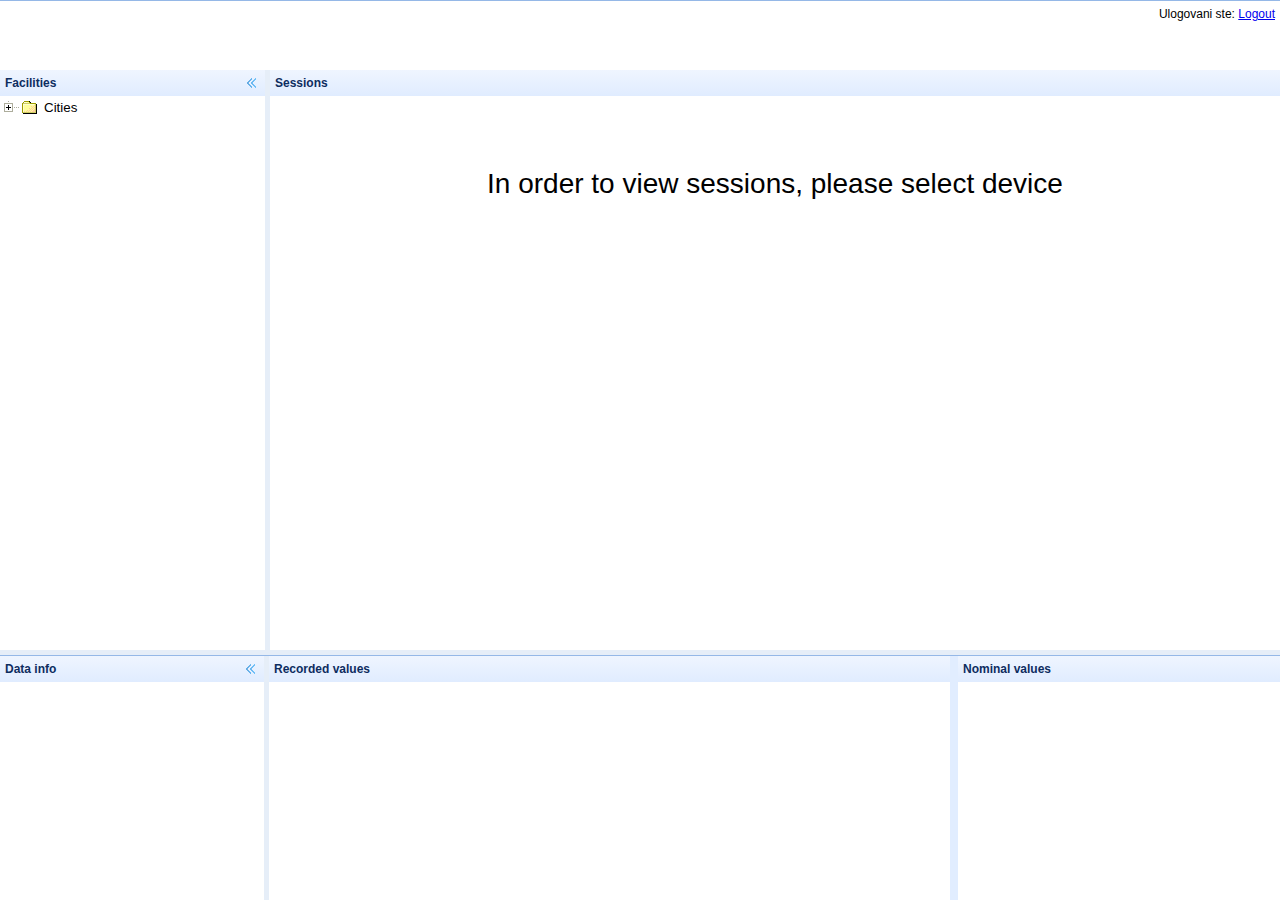
<file: strmln-ionstat-webapp/src/main/webapp/index.html>
<!--DOCTYPE html PUBLIC "-//W3C//DTD XHTML 1.0 Strict//EN" "http://www.w3.org/TR/xhtml1/DTD/xhtml1-strict.dtd" -->
<!DOCTYPE html>
<html xmlns="http://www.w3.org/1999/xhtml" xml:lang="en" lang="en">
<head>
<title>Ionstat</title>
<meta http-equiv="Content-Type" content="text/html; charset=iso-8859-1" />
<link rel="stylesheet" href="scripts/css/style.css" type="text/css" />
<link rel="stylesheet" href="scripts/css/jquery-ui.css" />
<script type="text/javascript" src="scripts/lib/jQuery.js"></script>
<script type="text/javascript" src="scripts/lib/jQuery-ui.js"></script>

<!-- Include the required JavaScript libraries: -->
<script src='scripts/plugins/dynatree-1.2.4/jquery/jquery.js'
	type="text/javascript"></script>
<script src='scripts/plugins/dynatree-1.2.4/jquery/jquery-ui.custom.js'
	type="text/javascript"></script>
<script src='scripts/plugins/dynatree-1.2.4/jquery/jquery.cookie.js'
	type="text/javascript"></script>

<link rel='stylesheet' type='text/css'
	href='scripts/plugins/dynatree-1.2.4/src/skin/ui.dynatree.css'>
<script src="scripts/plugins/dynatree-1.2.4/src/jquery.dynatree.js"
	type="text/javascript"></script>

<!-- Add code to initialize the tree when the document is loaded: -->

<link rel="stylesheet" type="text/css" media="screen"
	href="scripts/plugins/jqGrid-master/css/jquery-ui.custom.css" />
<link rel="stylesheet" type="text/css" media="screen"
	href="scripts/plugins/jqGrid-master/css/ui.jqgrid.css" />

<script src="scripts/plugins/jqGrid-master/js/i18n/grid.locale-en.js"
	type="text/javascript"></script>
<script
	src="scripts/plugins/jqGrid-master/js/minified/jquery.jqGrid.min.js"
	type="text/javascript"></script>

<!-- Add code to for easyui -->


    <link rel="stylesheet" type="text/css" href="scripts/plugins/jquery-easyui/themes/default/easyui.css">
    <link rel="stylesheet" type="text/css" href="scripts/plugins/jquery-easyui/themes/icon.css">
    <script type="text/javascript" src="scripts/plugins/jquery-easyui/jquery.easyui.min.js"></script>

<script type="text/javascript">

</script>
</head>
<body>

	<script type="text/javascript">
        $.extend($.fn.datagrid.methods, {
            editCell: function(jq,param){
                return jq.each(function(){
                    var opts = $('#inputGridUi').datagrid('options');
                    var fields = $('#inputGridUi').datagrid('getColumnFields',true).concat($(this).datagrid('getColumnFields'));
                    for(var i=0; i<fields.length; i++){
                        var col = $('#inputGridUi').datagrid('getColumnOption', fields[i]);
                        col.editor1 = col.editor;
                        if (fields[i] != param.field){
                            col.editor = null;
                        }
                    }
                    $('#inputGridUi').datagrid('beginEdit', param.index);
                    for(var i=0; i<fields.length; i++){
                        var col = $('#inputGridUi').datagrid('getColumnOption', fields[i]);
                        col.editor = col.editor1;
                    }
                });
            }
        });
    </script>

	<div id="addSessionDialog">
		<div id="closeBtn">X</div>
	</div>
	<div id="addChildDialog">
		<!-- <div id="closeBtn_addChildDialog">X</div> -->
		<div id="headerPanel"></div>
		<div id="headerText">Use this dialog to add child of selected
			node.</div>
		<input type='button' value='OK' id='confirmButton_addChildDialog'>
		<input type='button' value='Cancel' id='cancelBtn_addChildDialog'>
	</div>
	
	<div id="approveDeclineDialog">
		<div id="headerPanel"></div>
		<div id="headerText-approveDecline">Session approval.</div>
		<input type='button' value='Approve' id='approveButton'>
		<input type='button' value='Decline' id='declineButton'>
		<input type='button' value='Cancel' id='cancelApproveDecline'>
	</div>
	
	<div id="addNewSessionDialog">
		<!-- <div id="closeBtn_addNewSession">X</div> -->
		<div id='inputGrid'></div>
		<input type='button' value='OK' id='confirmButton_addNewSession'>
		<input type='button' value='Cancel' id='cancelBtn_addNewSession'>
	</div><form id='UploadFileForm' action="#" method="get"></form>
	
	<div id="addNewSessionDialogUi"></div>
	<div id="mask"></div><form id='UploadFileForm' action="#" method="get"></form>
	<div id="mask"></div>
	<div class="easyui-layout" data-options="fit:true">
        <div data-options="region:'north'" style="height:70%"> 
        	<div class="easyui-layout" data-options="fit:true">
        		<div data-options="region:'center',border:false" style="text-align:right;">
        		</div>
        		<div data-options="region:'north',border:false" style="text-align:right;padding:5px 0 0;">
        			<div style='margin-right:5px'>
					   Ulogovani ste: <a href="http://localhost:8080/ionstat/login.html" id='logout'>Logout</a>
					</div>
        		</div>
        		<div data-options="region:'west',border:false">
        			<div style="margin-top:1px;margin-left:15px;">
				        <a href="#" class="easyui-linkbutton" id='addChildButton' data-options="iconCls:'icon-add', hidden:true" onclick="addChildButtonMethod()">Add child</a>
				        <a href="#" class="easyui-linkbutton" id='addNewSessionButton' data-options="iconCls:'icon-add',hidden:true" onclick="addNewSessionBtnHandler()">Add New Session</a>
				        <a href="#" class="easyui-linkbutton" id='downloadReportButton' data-options="iconCls:'icon-save',hidden:true" onclick="downloadReport()">Download Report</a>
				        <a href="#" class="easyui-linkbutton" id='deleteSession' data-options="iconCls:'icon-cancel',hidden:true" onclick="deleteSession()">Delete Session</a>
				        <a href="#" class="easyui-linkbutton" id='approveDeclineAction' data-options="iconCls:'icon-redo',hidden:true" onclick="approveDeclineBtnHandler()">Approve/Decline</a>
				    </div>
	            </div>
		     </div>
        </div>
        
        <div data-options="region:'south',split:true, resizable:false" style="height:250%;">
			<div class="easyui-layout" data-options="fit:true">
	        	<div data-options="region:'west',split:true" title='Data info' style="width:269%;padding:5px">
	        		<div id='leftBottomPanel'></div>
	            </div>
	            <div data-options="region:'center'" title='Recorded values'>
	            	<div id='previewGridPanelCenter'>
	            		<div id='recordedGridPreview'></div>
	            	</div>
	            </div>
	            
	            <div data-options="region:'east',split:true, collapsible:false" style="width:330%;" title='Nominal values'>
	            	<div id='previewGridPanelEast'>
						<div id='nominalGridPreview'></div>
	            	</div>
	            </div>
	        </div>
        </div>
        <div data-options="region:'west',split:true" title='Facilities' style="width:270%;">
			<div id="tree"></div>
		</div>
        <div data-options="region:'center',title:'Sessions'">
			<div id="rightPanelEmptyText"></div>
			<div id="mainGridSessionsDiv">
				<table id="mainGridSessions"></table>
			</div>
        </div>
    </div>
	<script type="text/javascript" src="scripts/lib/treePanel.js"></script>
	<script type="text/javascript" src="scripts/lib/addChildDialog.js"></script>
	<script type="text/javascript" src="scripts/lib/addNewSessionDialog.js"></script>
	<script type="text/javascript" src="scripts/lib/downloadReport.js"></script>
	<script type="text/javascript" src="scripts/lib/previewPanel.js"></script>
	<script type="text/javascript" src="scripts/lib/localeEn.js"></script>
	<script type="text/javascript" src="scripts/lib/actions.js"></script>
	<script type="text/javascript" src="scripts/lib/ApproveDeclineDialog.js"></script>
</body>
</html>
</file>
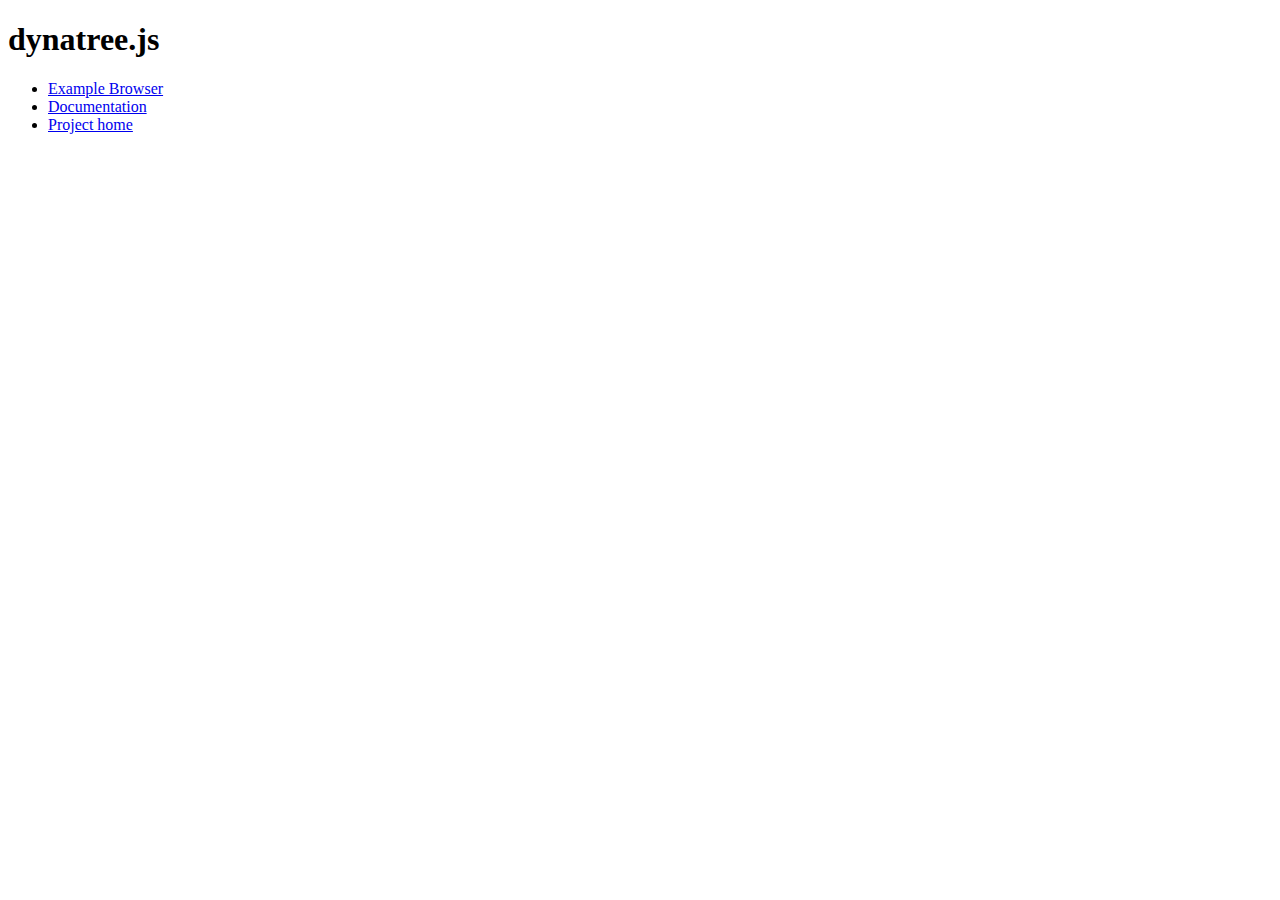
<file: strmln-ionstat-webapp/src/main/webapp/scripts/plugins/dynatree-1.2.4/index.html>
<!DOCTYPE HTML PUBLIC "-//W3C//DTD HTML 4.01//EN" "http://www.w3.org/TR/html4/strict.dtd">
<html>
<head>
	<meta http-equiv="content-type" content="text/html; charset=ISO-8859-1">
	<title>Dynatree</title>
</head>

<body class="example">
	<h1>dynatree.js</h1>
	<ul>
	<li><a href="doc/samples.html">Example Browser</a>
	<li><a href="doc/dynatree-doc.html">Documentation</a>
	<li><a href="http://dynatree.googlecode.com">Project home</a>
	</ul>
</body>
</html>
</file>
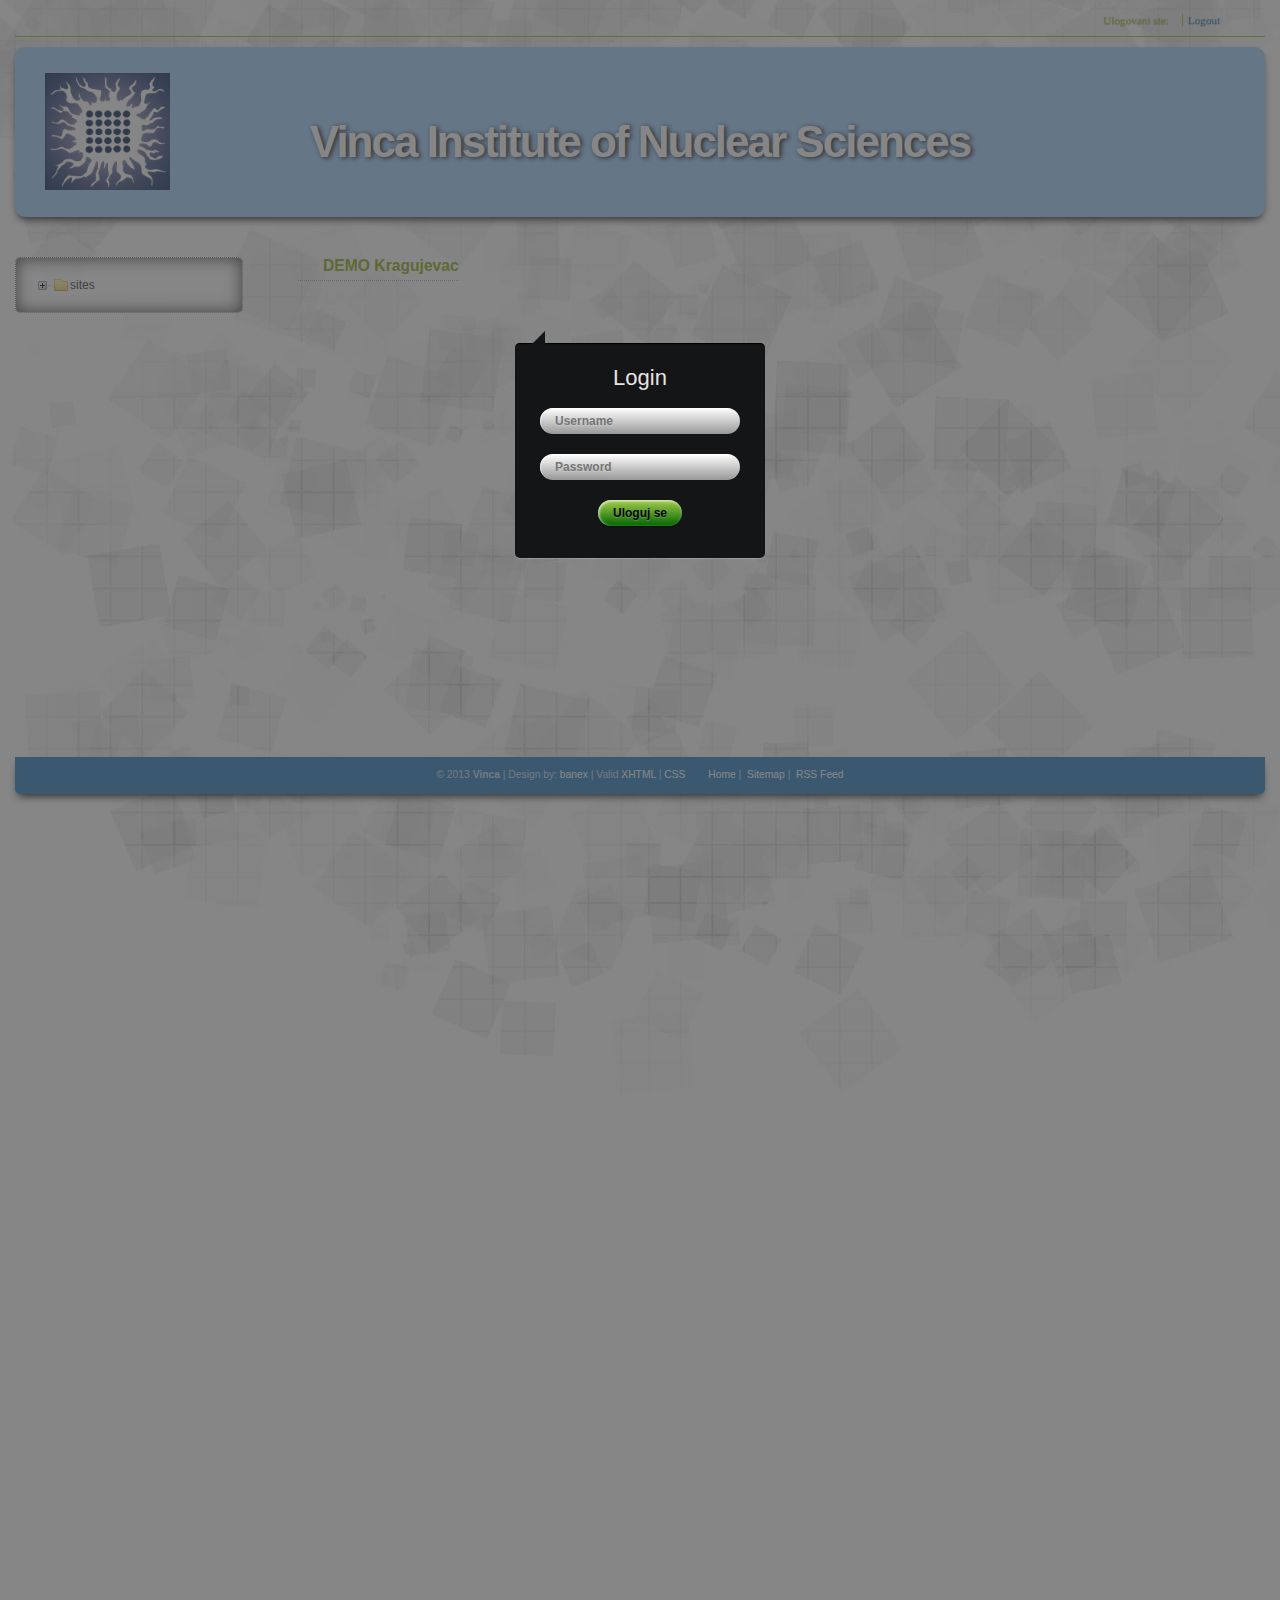
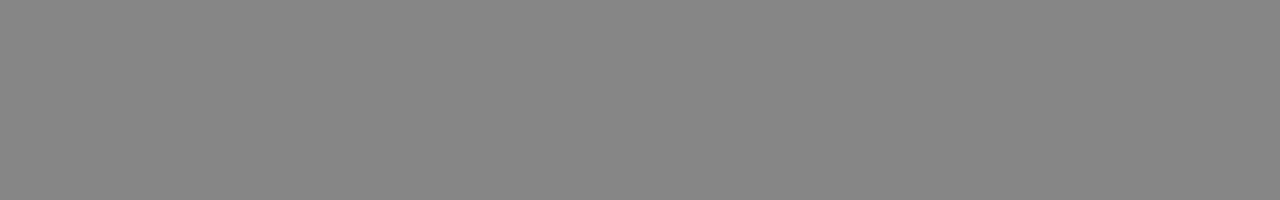
<file: strmln-ionstat-webapp/src/main/webapp/indexBr.html>
<!--DOCTYPE html PUBLIC "-//W3C//DTD XHTML 1.0 Strict//EN" "http://www.w3.org/TR/xhtml1/DTD/xhtml1-strict.dtd" -->
<!DOCTYPE html>
<html xmlns="http://www.w3.org/1999/xhtml" xml:lang="en" lang="en">
<head>
<title>Envision</title>
<meta http-equiv="Content-Type" content="text/html; charset=iso-8859-1" />
    <link rel="stylesheet" href="scripts/css/Envision.css" type="text/css" />
	<link rel="stylesheet" href="scripts/css/zTreeStyle.css" type="text/css">
	<script type="text/javascript" src="scripts/lib/jquery.js"></script>
	<script type="text/javascript" src="scripts/lib/sendRequest.js"></script>
	<script type="text/javascript" src="scripts/lib/jquery.form.js"></script>
	<script type="text/javascript" src="scripts/lib/upload.js"></script>
	<script type="text/javascript" src="scripts/lib/jquery.ztree.core-3.5.js"></script>
	<script type="text/javascript" src="scripts/lib/jquery.ztree.exedit-3.5.js"></script>
     <SCRIPT type="text/javascript">
		var setting = {                       
			async: {
				enable: true,
				url:"task.is",
				type:"get",
				autoParam:["id=id", "name=n", "level=lv"]
				//otherParam:{"otherParam":"someData"},
				//dataFilter: filter // ponedeljak 22072013
			},
			callback: {
				beforeDblClick: zTreeBeforeDblClick,
				onDblClick: onZTreeDblclick,
				beforeClick: beforeClick,
				onClick: onClick
                /*beforeDrag: beforeDrag,
				beforeEditName: beforeEditName,
				beforeRemove: beforeRemove,
				beforeRename: beforeRename,
				onRemove: onRemove,
				onRename: onRename */                                
			},
            view: {
				addHoverDom: addHoverDom,
				removeHoverDom: removeHoverDom,
				selectedMulti: false
			},
			/*edit: {
				enable: true,
				editNameSelectAll: true,
				showRemoveBtn: showRemoveBtn,
				showRenameBtn: showRenameBtn
			},*/
                        
			data: {
			    /*keep:{
				    leaf: true,
					parent:true
				},*/
				simpleData: {
					enable: true,
					idKey: "id",
					pIdKey: "pId",
					rootPId: "null"
				}
			}
                        
		};
		
		var zNodes =[
		    { id:"0", pId:0, name:"sites", open:true, isParent:true}		   
		];
                
          
		var log, className = "dark";
		var klik;
		var dblclick;
		var timeout;
                
		function beforeClick(treeId, treeNode, clickFlag, ss) {
			className = (className === "dark" ? "":"dark");
			//showLog("[ "+getTime()+" beforeClick ]&nbsp;&nbsp;" + treeNode.name );
                                              
			test = document.getElementById('clicks').innerHTML;
			//test = 'double';
			if (test == 'double')
				return false;
			 else if (test == 'single')
				return true;
                                    
			//return (treeNode.click != false);                           
		}
            
		function onClick(event, treeId, treeNode, clickFlag) {
			var treeObj = $.fn.zTree.getZTreeObj("treeDemo");
			
			var sNodes = treeObj.getSelectedNodes();
			//alert(sNodes[0].name);
			if (sNodes.length > 0) {
					level = sNodes[0].level;
					//var parentid = sNodes[0].parentTId;
					var tid = sNodes[0].tId;
					var id = tid.split("_")[0];  // Branko - posto je id = 2_number
			}
			
			var task = "";
			switch (level)
			{
				case 1:
				  task = "getFacility";
				  $("#mySessions .upload").css("display", "none");
				  $("#leftSidebar .data").css("display", "none");
				  $("#myTable").empty();
				  $("#nominalTable").empty();
				  break;
				case 2:
				  task = "getDepartment";
				  $("#mySessions .upload").css("display", "none");
				  $("#leftSidebar .data").css("display", "none");
                  $("#myTable").empty();
				  $("#nominalTable").empty();				  
				  break;
				case 3:
				  task = "getRoom";
				  $("#mySessions .upload").css("display", "none");
				  $("#leftSidebar .data").css("display", "none");
                  $("#myTable").empty();
				  $("#nominalTable").empty();				  
				  break;
				case 4:
				  task = "getDevice";			 
				  break;
			} 

			var jsonData = '{"taskName":"' + task + '"}';
		    var jsonTaskData = '{"id":"' + id + '"}';
			branko(jsonData, jsonTaskData, sNodes[0].level, sNodes[0].name);
        
			//showLog("[ "+getTime()+" onClick ]&nbsp;&nbsp;clickFlag = " + clickFlag + " (" + (clickFlag===1 ? "single selected": (clickFlag===0 ? "<b>cancel selected</b>" : "<b>multi selected</b>")) + ")");
		}              
                
		function zTreeBeforeDblClick(treeId, treeNode) {
			return true;
		};
		
		function onZTreeDblclick(event,treeId, treeNode){
				// sa task.is
				$.fn.zTree.init($("#treeDemo"), setting, zNodes); 
				// bez task.is
				var treeObj = $.fn.zTree.getZTreeObj("treeDemo");
		}

		function showLog(str) {
			if (!log) log = $("#log");
			log.append("<li class='"+className+"'>"+str+"</li>");
			if(log.children("li").length > 8) {
				log.get(0).removeChild(log.children("li")[0]);
			}
		}
		
		function getTime() {
			var now= new Date(),
			h=now.getHours(),
			m=now.getMinutes(),
			s=now.getSeconds();
			return (h+":"+m+":"+s);
		}

		function filter(treeId, parentNode, childNodes) {
			if (!childNodes) return null;
			for (var i=0, l=childNodes.length; i<l; i++) {
				   childNodes[i].name = childNodes[i].name.replace(/\.n/g, '.');
			}
			
			return childNodes;
		}
		
		function getSession(){
		   var id = $(this).attr("id");
		   $.ajax({
				type: "GET",
				url: 'task.is',
				data: 'jsonData={"taskName":"getSession"}&jsonTaskData={"id":"' + $(this).attr("id") + '"}',
				dataType: "json",

				//if received a response from the server
				success: function(data) {					
					jsontotable(data.taskInfo.responseModel.measurementInfo, "upload");
					jsontotable(data.taskInfo.responseModel.sessionTemplateInfo, "nominal");
					// highlight rows
					$('span').removeClass("highlight");
					$('span#'+ id.toString()).addClass("highlight");
					// check user
					if ($("#user-type").text() != "Operater"){
					    $("#buttons").css("display", "block");
					}
					$("#sessionButton").css("display", "none");
                    // check user -- with disabled buttons
					//if ($("#user-type").text() == "Operater"){
					    //$("#buttons").css("display", "block");
					    //$("#approveButton").attr("disabled","disabled");
						//$("#declineButton").attr("disabled","disabled");
				    //}
					$("#approveButton").attr("id",id);
                    $("#declineButton").attr("id",id);					
				},

				//If there was no resonse from the server
				error: function(jqXHR, textStatus, errorThrown){
				    //alert("nece");
					console.log("Something really bad happened " + textStatus);
					$("#ajaxResponse").html(jqXHR.responseText);
				},

				//capture the request before it was sent to server
				beforeSend: function(jqXHR, settings){
					$('#myButton').attr("disabled", true);
				}      
			});   
		}
		
		function getReport(){
		   var id = $(this).attr("id");
		   
		   document.getElementById("downloadFrame").src = "download.is?id=" + id;
		   // highlight
		   $('span').removeClass("highlight");
		   $('span#'+ id.toString()).addClass("highlight");
		   
		   /*$.ajax({
				type: "GET",
				url: 'download.is',
				data: 'id=' + id,
				dataType: "text",
				contentType : 'application/pdf',

				//if received a response from the server
				success: function(data) {					
		             					
				},

				//If there was no resonse from the server
				error: function(jqXHR, textStatus, errorThrown){
				    //alert("nece");
					console.log("Something really bad happened " + textStatus);
					$("#ajaxResponse").html(jqXHR.responseText);
				},

				//capture the request before it was sent to server
				beforeSend: function(jqXHR, settings){
					$('#myButton').attr("disabled", true);
				}      
			}); */ 
		}
                
		function branko(jsonData,jsonTaskData, level, name){
	
			//meaning we are expecting JSON data in response from the server
			$.ajax({
				type: "GET",
				url: 'task.is',
				data: "jsonData=" + jsonData + "&jsonTaskData=" + jsonTaskData,
				dataType: "json",

				//if received a response from the server
				success: function(data) {
					  var dd = JSON.stringify(data);
			          var json = JSON.parse(dd);
					  // session storage
					  if(typeof(Storage)!=="undefined")
					  {						  
						 sessionStorage.setItem('json', JSON.stringify(data));
						 //sessionStorage.json=json;
					  }
					  
					  //alert(sessionStorage.json);

					  $("#myForm").empty();
					  form = $("#myForm");
					  //$form = $("<form id='stylized'></form>");
					  //$('#formData').append($form);
					 					  
					 textFields = json.taskInfo.responseModel.entity;
					 for (key in textFields) {
						if (textFields.hasOwnProperty(key)) {
							 input = document.createElement('input');
							 input.id = key;
							 input.value = textFields[key];
							 
							 label = document.createElement('label');
							 newT = document.createTextNode(key);
							 label.appendChild(newT);
							 label.value = key;
							 form.append(label);
							 form.append(input);
							 form.append('<br />');
						 }
				     }
					 
					$("#oldSessions").empty();
					// previous sessions
					legend = document.createElement('legend');
					legend.innerHTML = "Previous sessions";
					$("#oldSessions").append(legend);
					radioButtonsList = json.taskInfo.responseModel.sessions;
					if(typeof(radioButtonsList) != "undefined"){ 
						for (j=0; j<radioButtonsList.length;j++){	 
							//var p=document.createElement("p");
							span = document.createElement('span');
							var t=document.createTextNode(radioButtonsList[j].sessionPerformDate);
							span.appendChild(t);
							span.setAttribute("id", radioButtonsList[j].id); 
							//$("#mySessions div.data").append(t);
							// show button
							$("#oldSessions").append(span);
							input = document.createElement('input');
							input.setAttribute("type", "button");
							input.setAttribute("id", radioButtonsList[j].id);
							input.setAttribute("value", "Show session");
							input.setAttribute("class", "button");
							input.addEventListener("click", getSession);
							$("#oldSessions").append(input);
	  
							/*button = document.createElement('button');
							button.setAttribute("type","submit");
							t=document.createTextNode("Show session");
							button.appendChild(t);
							$("#mySessions").append(button);*/
							
							// report button
							button = document.createElement('input');
							button.setAttribute("type","button");
						    button.setAttribute("id", radioButtonsList[j].id);
							button.setAttribute("class", "button");
							button.setAttribute("value", "View report");
							button.addEventListener("click", getReport);
							$("#oldSessions").append(button);
							// delete button
							button1 = document.createElement('input');
							button1.setAttribute("type","button");
						    button1.setAttribute("id", radioButtonsList[j].id);
							button1.setAttribute("class", "button");
							button1.setAttribute("value", "Delete");
							button1.addEventListener("click", deleteSession);
							$("#oldSessions").append(button1);
							
							$("#oldSessions").append("<br><br>");
							/*input = document.createElement('input');
							  input.setAttribute("type", "button");
							  input.setAttribute("id", "ttj");
							  input.setAttribute("value", "Save session");
							  input.setAttribute("class", "button");
							  input.addEventListener("click", savesession);
							  //input.onclick = ajde();
							  $("#excel").after(input);*/
						 }
						 
						 /*$("#mySessions div.data").css("border","solid");
					     $("#mySessions div.data").css("border-radius","10px");*/
						 $("#leftSidebar div.data").css("padding","20px 0px");
						 $("#leftSidebar div.data").css("margin-bottom","30px");
						 $("#leftSidebar div.data").css("display","block");
					     $("#mySessions div.upload").css("display","block");
						 $("#myTable").empty();
						 if ($("#user-type").text() == "Supervisor"){
						     $("#btn").attr("disabled","disabled");
						 }
					 }
					 
					 if (typeof(radioButtonsList) != "undefined" && radioButtonsList.length == 0)
                     {
					     //message = document.createTextNode("There are not saved sessions");
						 //message.setAttribute('style', 'fontWeight: bold');
						 $("#oldSessions").append("<b>There are not saved sessions</b>");
				     }					 
                    
					if (!$.isEmptyObject($.find('#dropdown'))){
					    $("#dropdown").remove();
						$('#uploadForm br').remove();
					}

					dropdownlist = json.taskInfo.responseModel.sessionTemplateInfos;
					if(typeof(dropdownlist) != "undefined"){ 
						numberOptions = json.taskInfo.responseModel.sessionTemplateInfos.length;
						select = document.createElement("select");
						select.id = "dropdown";
						select.onchange = dropOnChange;
						// show default table on load
						showTable = json.taskInfo.responseModel.sessionTemplateInfos[0].measurementInfo;	
						jsontotable(showTable, "nominal");
			   
						for(k = 0;k < numberOptions; k++){
							option = document.createElement("option");
							option.value = dropdownlist[k].sessionTemplateId;
							option.text = dropdownlist[k].name;
							select.appendChild(option);
						}	                  				
						
						$("#mySessions button").after(select);
						$("#mySessions button").after("<br /><br />");
						
						if ($("#user-type").text() == "Supervisor"){
							 $("#dropdown").attr("disabled","disabled");
						 }
						
						// templateId for upload
						s = $(this + "option:selected").val();
						uploadTemplate = '{"sessionTemplateId":' + s + '}';
                        $("#uploadTemplateId").val(uploadTemplate);
                    }					
					
					var task = "";
					switch (level)
					{
						case 1:
						  task = "Facility: ";
						  break;
						case 2:
						  task = "Department: ";
						  break;
						case 3:
						  task = "Room: ";
						  break;
						case 4:
						  task = "Device: ";
						  break;
					} 
					
					message = task + name;
					$("#success").html(message);
					
				},

				//If there was no resonse from the server
				error: function(jqXHR, textStatus, errorThrown){
					console.log("Something really bad happened " + textStatus);
					$("#ajaxResponse").html(jqXHR.responseText);
				},

				//capture the request before it was sent to server
				beforeSend: function(jqXHR, settings){
					//adding some Dummy data to the request
					//settings.data += "&dummyData=addFacility";
					//disable the button until we get the response
					$('#myButton').attr("disabled", true);
				}      
			});    
		};
		
		function dropOnChange(){
		   // alert($(this + "option:selected").index());
		   // $(this + "option:selected").val();
           s = $(this + "option:selected").val();		   
		   uploadTemplate = '{"sessionTemplateId":' + s + '}';
           $("#uploadTemplateId").val(uploadTemplate);
		   
		   k = $(this + "option:selected").index();
		   var json = JSON.parse(sessionStorage.getItem('json'));
		   //dropdown = json.taskInfo.responseModel.sessionTemplateInfos;		   
           showTable = json.taskInfo.responseModel.sessionTemplateInfos[parseInt(k)].measurementInfo;	
		   //alert(showTable);
           jsontotable(showTable, "nominal");		   
		}
				
		// constructors
		function facility(name,city, address, contactPerson, email, phone, pib)
		{
			this.name=name;
			this.city=city;
			this.address=address;
			this.contactPerson = contactPerson;
			this.email = email;
			this.phone = phone;
			this.pib = pib;
		}
		
		function department(name)
		{
			this.name=name;
		}
		
		function room(name,inspectionInterval)
		{
			this.name=name;
			this.inspectionInterval=inspectionInterval;
		}
		
		function device(name,manufacturer, model, serialNumber, deviceUsage)
		{
			this.name=name;
			this.manufacturer=manufacturer;
			this.model=model;
			this.serialNumber = serialNumber;
			this.deviceUsage = deviceUsage;
		}
		
		function iterate(form,object, task, parentid){
		    form.attr("class", task);
			input = document.createElement('input');
			input.type = "hidden";
			input.className = "new";
			input.setAttribute("id", "parentId");  //var id = tid.split("_")[0];
			input.value = parentid.split("_")[0];
			form.append(input);
		    for(var propt in object){
				//alert(propt + ': ' + person[propt]);
				//text field
				label = document.createElement('label');
				newT = document.createTextNode(propt);
				label.appendChild(newT);
				//label.value = key;							 
				form.append(label);
				// input field
				input = document.createElement('input');
				input.className = "new";
				input.value = object[propt];
				input.setAttribute("id", propt);			    
				form.append(input);
			    form.append("<br />");
			}
			button = document.createElement('button');
			button.setAttribute("type","submit");
			button.style.float = "right";
			t=document.createTextNode("Save record");
            button.appendChild(t);
			//button.type = "button";
			//button.value = "sacuvaj";	
            //button.addEventListener("onclick",takeAndSave(task, parentid));			
			//button.onclick = takeAndSave(task,parentid);
			form.append(button);
		}
		
		function takeAndSave(){
			var task = $("#myForm").attr("class");
			var tt = $('#address').val();
			//alert(formData);
		    var input_list = $(":input.new");
			//alert(input_list);
            var json = '{'; //parentId":' + '"' + parentId + '",';
			for(var i = 0; i < input_list.length-1; i++) {
				json = json + '"' + input_list[i].getAttribute('id') + '"' + ":";
                json = json + '"' + input_list[i].value + '"' + ",";
			}
			json = json + '"' + input_list[input_list.length-1].getAttribute('id') + '"' + ":";
            json = json + '"' + input_list[input_list.length-1].value + '"';
			json = json + "}";

			jsonData = '{"taskName":"' + task + '"}';
            
			var options = { 
				//target:        '#output2',   // target element(s) to be updated with server response	
				//beforeSubmit:  showRequest,  // pre-submit callback	   
				success:       refreshNode,  // post-submit callback 
				//data: {},
				url: 'task.is',         // override for form's 'action' attribute 
				type: 'POST'        // 'get' or 'post', override for form's 'method' attribute 
			}; 
			
			options.data = {}; 
			//addNew.jsonData.taskName = "addNewFacility";
			options.data.jsonData = jsonData;
			options.data.jsonTaskData = json;
			//alert(options.data.jsonData.taskName);
			return options;
		}
		
		function refreshNode(){
		    var treeObj = $.fn.zTree.getZTreeObj("treeDemo");
			var nodes = treeObj.getSelectedNodes();
			
			if (nodes.length > 0) {
			   //treeObj.reAsyncChildNodes(null, "refresh");
			   treeObj.reAsyncChildNodes(nodes[0], "refresh", true);	   
			}
			
			treeObj.cancelSelectedNode(nodes[0]);
			
		}
                
		// edit part of menu
		var newCount = 1;
		function addHoverDom(treeId, treeNode) {
			var sObj = $("#" + treeNode.tId + "_span");
            //alert(getNodeId(setting, treeNode));
			if (treeNode.editNameFlag || $("#addBtn_"+treeNode.tId).length>0) return;
			if (treeNode["level"]!=4)
			   var addStr = "<span class='button add' id='addBtn_" + treeNode.tId + "' title='add node' onfocus='this.blur();'></span>";
			sObj.after(addStr);
		
			var btn = $("#addBtn_"+treeNode.tId);
			if (btn) btn.bind("click", function(){
				var zTree = $.fn.zTree.getZTreeObj("treeDemo");
				if (treeNode != null)
			        zTree.selectNode(treeNode);
				zTree.addNodes(treeNode, {id:(100 + newCount), pId:treeNode.id, name:"new node" + (newCount++)});
				var formName = "";
				var formica = $("#myForm");
				switch (treeNode.level)
				{
					case 0:
					  formica.empty();
					  facility = new facility("","","","","","","");
					  task = "addNewFacility";
					  iterate(formica, facility, task, treeNode.tId);                      					  
					  break;
					case 1:
					  formica.empty();
					  department = new department("");
					  task = "addNewDepartment";
					  iterate(formica, department, task, treeNode.tId);                      					  
					  break;
					case 2:
					  formica.empty();
					  room = new room("","");
					  task = "addNewRoom";
					  iterate(formica, room, task, treeNode.tId);                      					  
					break;
					  case 3:
					  formica.empty();
					  device = new device("","","","","");
					  task = "addNewDevice";
					  iterate(formica, device, task, treeNode.tId);                      					  
					  break;
				} 
			
                return false;                
				
			});
		};
		
		function removeHoverDom(treeId, treeNode) {
			$("#addBtn_"+treeNode.tId).unbind().remove();
		};
                               
		function showRemoveBtn(treeId, treeNode) {
			return !treeNode.isFirstNode;
		}
		
		function showRenameBtn(treeId, treeNode) {
			return !treeNode.isLastNode;
		}
                
        function onRemove(e, treeId, treeNode) {
			//showLog("[ "+getTime()+" onRemove ]&nbsp;&nbsp;&nbsp;&nbsp; " + treeNode.name);
		}
                
        function onRename(e, treeId, treeNode, isCancel) {
			//showLog((isCancel ? "<span style='color:red'>":"") + "[ "+getTime()+" onRename ]&nbsp;&nbsp;&nbsp;&nbsp; " + treeNode.name + (isCancel ? "</span>":""));
		}

		$(document).ready(function(){
			$.fn.zTree.init($("#treeDemo"), setting, zNodes);
		}); 

     /*function test() { 
	    //alert("hjdjdfj");
        // inside event callbacks 'this' is the DOM element so we first 
        // wrap it in a jQuery object and then invoke ajaxSubmit 
        $("#myForm").ajaxSubmit(takeAndSave()); 
 
        // !!! Important !!! 
        // always return false to prevent standard browser submit and page navigation 
        return false; 
    };	*/

    	
	
	</SCRIPT>
        <style type="text/css">
            .ztree li span.button.add {margin-left:2px; margin-right: -1px; background-position:-144px 0; vertical-align:top; *vertical-align:middle}
	</style>
</head>
<body onload="checkUser()">
<div class="Blur" id="wrap">
<div id="top-nav">
	<ul>
		<li id="log">Ulogovani ste:</li>
		<li id="user-type"></li>
		<li id="user"></li>
		<li id="logout"><a href="http://localhost:8081/strmln-ionstat/index.html" onclick="Logout()">Logout</a></li>
	</ul>
</div>
  <div id="header">
    <h1 id="logo-text">Vinca Institute of Nuclear Sciences</h1>
    <!--<h2 id="slogan">Vinca Institute of Nuclear Sciences</h2>
    <div id="header-links">
      <p> <a href="http://www.free-css.com/">Home</a> | <a href="http://www.free-css.com/">Contact</a> | <a href="http://www.free-css.com/">Site Map</a> </p>
    </div> -->
  </div>
  <div id="content-wrap">
    <!-- Sidebar -->
	<div id="leftSidebar" class="oneCol"> 
		<div id="sidebar">
		  <div class="zTreeDemoBackground left">
				<ul id="treeDemo" class="ztree"></ul>
		  </div>	  
		</div>
		<div class="data" style="display:none">
			  <fieldset style="border:solid;padding:20px;" id="oldSessions">
			  </fieldset>
			  <iframe src="" id="downloadFrame" name="iframe_a" frameborder="0" width="200" height="20" scrolling="no"></iframe>
		</div>
	</div>
    <!-- Right content -->
	<div id="main" class="twoCol"> 
		 <a name="TemplateInfo"></a>	    
		 <h1 id="success">DEMO Kragujevac</h1>
		  <p id="clicks" style="visibility: hidden;">bb</p>

		  <div id="formData" class="oneCol"> 
			<div id="height">
			   <form id="myForm">
			   </form>
			</div>
		  </div>
		  <div id="mySessions" class="twoCol">
		   <div class="upload" id="upload" style="display:none;max-width:400px">
			 <form id="uploadForm" method="post" enctype="multipart/form-data"  action="#">
				<fieldset style="border:solid;padding:20px;">
				  <legend>Upload new session</legend>
					<input type="hidden" name="jsonData" value='{"taskName":"uploadSession"}' />
					<input type="hidden" id="uploadTemplateId" name="jsonTaskData" value="" />
					<input type="file" name="images" id="images" multiple />
					<button type="submit" id="btn">Upload File!</button>
				</fieldset>					
			  </form>
		  </div>
		</div>	
	    
		<div class="clear"></div>
       
		<div id="myTable" style="margin-left:40px;margin-bottom:40px;" class="oneCol"></div>
		<div id="nominalTable" style="margin-bottom:40px;" class="twoCol"></div>
	  
    </div>	
  		
  </div>
  
  <div id="footer">
    <p> &copy; 2013 <strong>Vinca</strong> | Design by: <a href="">banex</a> | Valid <a href="http://validator.w3.org/check?uri=referer">XHTML</a> | <a href="http://jigsaw.w3.org/css-validator/check/referer">CSS</a> &nbsp;&nbsp;&nbsp;&nbsp;&nbsp;&nbsp; <a href="http://www.free-css.com/">Home</a>&nbsp;|&nbsp; <a href="http://www.free-css.com/">Sitemap</a>&nbsp;|&nbsp; <a href="http://www.free-css.com/">RSS Feed</a> </p>
  </div>
</div>
<div class="BodyLogovanje" style="display:none;"></div>
    <div class="Logovanje" style="display:none;">
        <h1>Login</h1>
        <form id="Login" action="#">
            <input type="text" name="KorisnickoIme" id="username" placeholder="Username">
            <input type="password" name="sifra" id="password" placeholder="Password">
			<p id="wrong" style="display:none">Login failed.</p>
            <button>Uloguj se</button>
        </form>

<script>
var queryString;
// prepare the form when the DOM is ready 
$(document).ready(function() { 
	
   var options = { 
		type: "POST",
		url: "task.is",
		dataType: 'json',
		//data: "jsonTaskData=" + '{"sessionTemplateId":1}',
		success: function(data) {
			//var d = JSON.stringify(data);
			jsontotable(data.taskResponse.model.measurementInfo, "upload");
		    // visibility
			$("#buttons").empty();
			$("#buttons").css("display", "none");
		    $("#sessionButton").css("display", "block");
		},
		error: ""
	}; 
    // bind form using ajaxForm 
    $('#uploadForm').ajaxForm(options); 
	
	$('#myForm').submit(function() { 
        // inside event callbacks 'this' is the DOM element so we first 
        // wrap it in a jQuery object and then invoke ajaxSubmit 
        $(this).ajaxSubmit(takeAndSave()); 
        // !!! Important !!! 
        // always return false to prevent standard browser submit and page navigation 
        return false; 
    }); 
	
	$('#formFacility').submit(function() { 
        // inside event callbacks 'this' is the DOM element so we first 
        // wrap it in a jQuery object and then invoke ajaxSubmit 
        $(this).ajaxSubmit(takeAndSave()); 
        // !!! Important !!! 
        // always return false to prevent standard browser submit and page navigation 
        return false; 
    }); 
	
	$('#formDepartment').submit(function() { 
        // inside event callbacks 'this' is the DOM element so we first 
        // wrap it in a jQuery object and then invoke ajaxSubmit 
        $(this).ajaxSubmit(takeAndSave()); 
        // !!! Important !!! 
        // always return false to prevent standard browser submit and page navigation 
        return false; 
    }); 
	
	$('#formRoom').submit(function() { 
        // inside event callbacks 'this' is the DOM element so we first 
        // wrap it in a jQuery object and then invoke ajaxSubmit 
        $(this).ajaxSubmit(takeAndSave()); 
        // !!! Important !!! 
        // always return false to prevent standard browser submit and page navigation 
        return false; 
    });
	
});

function showRequest(formData, jqForm, options) { 
      queryString = "kkk";	
      return true; 
} 

function checkUser(){
    //alert(sessionStorage.getItem('user'));
    if (sessionStorage.getItem('user-type') != ""){
	    $("#user-type").text(sessionStorage.getItem('user-type'));
        $("#user").text(sessionStorage.getItem('user'));
        $('body #wrap').removeAttr("class");		
	}
	if ($("#user-type").text() == ""){
	    $(".BodyLogovanje").css("display", "block");
		$(".Logovanje").css("display", "block");
	}   
}

function Logout(){
    sessionStorage.setItem('user-type','');
	sessionStorage.setItem('user','');
	$("#user-type").text("");
    $("#user").text("");
	// refresh page
	document.location.reload(true);
}

(function(){
	var prozor = $(window);
	var visina = prozor.height();
	var sirina = prozor.width();
	var Logovanje = $('.Logovanje');
	var LogovanjeVisina = Logovanje.outerHeight();
	var LogovanjeSirina = Logovanje.outerWidth();
	var GornjaMargina = (visina - LogovanjeVisina)/2;
	var LevaMargina = (sirina - LogovanjeSirina)/2;
	var BodyLogovanje = $('.BodyLogovanje');
	Logovanje
	    .css('top',GornjaMargina)
	    .css('left',LevaMargina);
	BodyLogovanje
		.css('width',sirina*2)
		.css('height', visina*2);

		$('.Logovanje button').click(function(){
            user = $("#username").val();
			pass = $("#password").val();
			
			if(user=="operater" && pass=="operater")
			{
			   $("#user-type").text("Operater");
			   $("#user").text("operater");
			   $('.BodyLogovanje').fadeOut(300);
			   Logovanje.fadeOut(300);
			   $('body #wrap').removeAttr("class");
			   sessionStorage.setItem('user-type', 'Operater');
			   sessionStorage.setItem('user', 'operater');
			   return false;
			} else if(user=="supervisor" && pass=="supervisor")
			{
			   $("#user-type").text("Supervisor");
			   $("#user").text("supervisor");
			   $('.BodyLogovanje').fadeOut(300);
			   Logovanje.fadeOut(300);
			   $('body #wrap').removeAttr("class");
			   sessionStorage.setItem('user-type', 'Supervisor');
			   sessionStorage.setItem('user', 'supervisor');
			   return false;
			} else if(user=="principal" && pass=="principal")
			{
			   $("#user-type").text("Principal");
			   $("#user").text("principal");
			   $('.BodyLogovanje').fadeOut(300);
			   Logovanje.fadeOut(300);
			   $('body #wrap').removeAttr("class");
			   sessionStorage.setItem('user-type', 'Principal');
			   sessionStorage.setItem('user', 'principal');
			   return false;
			} else{
			   $("#wrong").css("display","block");
			   return false;
			} 
			
			/*$('.BodyLogovanje').fadeOut(300);
			Logovanje.fadeOut(300);
			$('body #wrap').removeAttr("class");
			return false;*/
		});

})();

       
var alreadyclicked=false; 
//$('#alreadyclicked').val('no click');
$('ul').bind('click',function(){
	
	//var el=$(this);
	if (alreadyclicked){
		alreadyclicked=false; // reset
		//$('#alreadyclicked').val('no click');
		clearTimeout(alreadyclickedTimeout);  
		$('#clicks').text('double');
		//alert('double');           
	}else{
		alreadyclicked=true;
		$('#alreadyclicked').val('clicked');
		alreadyclickedTimeout=setTimeout(function(){
			alreadyclicked=false; 
			//$('#alreadyclicked').val('no click');
			$('#clicks').text('single');
			//alert('once');
			//return test;
		},300); // <-- dblclick tolerance here
	}
	return false;
});


  
</script>
</body>
</html>
</file>
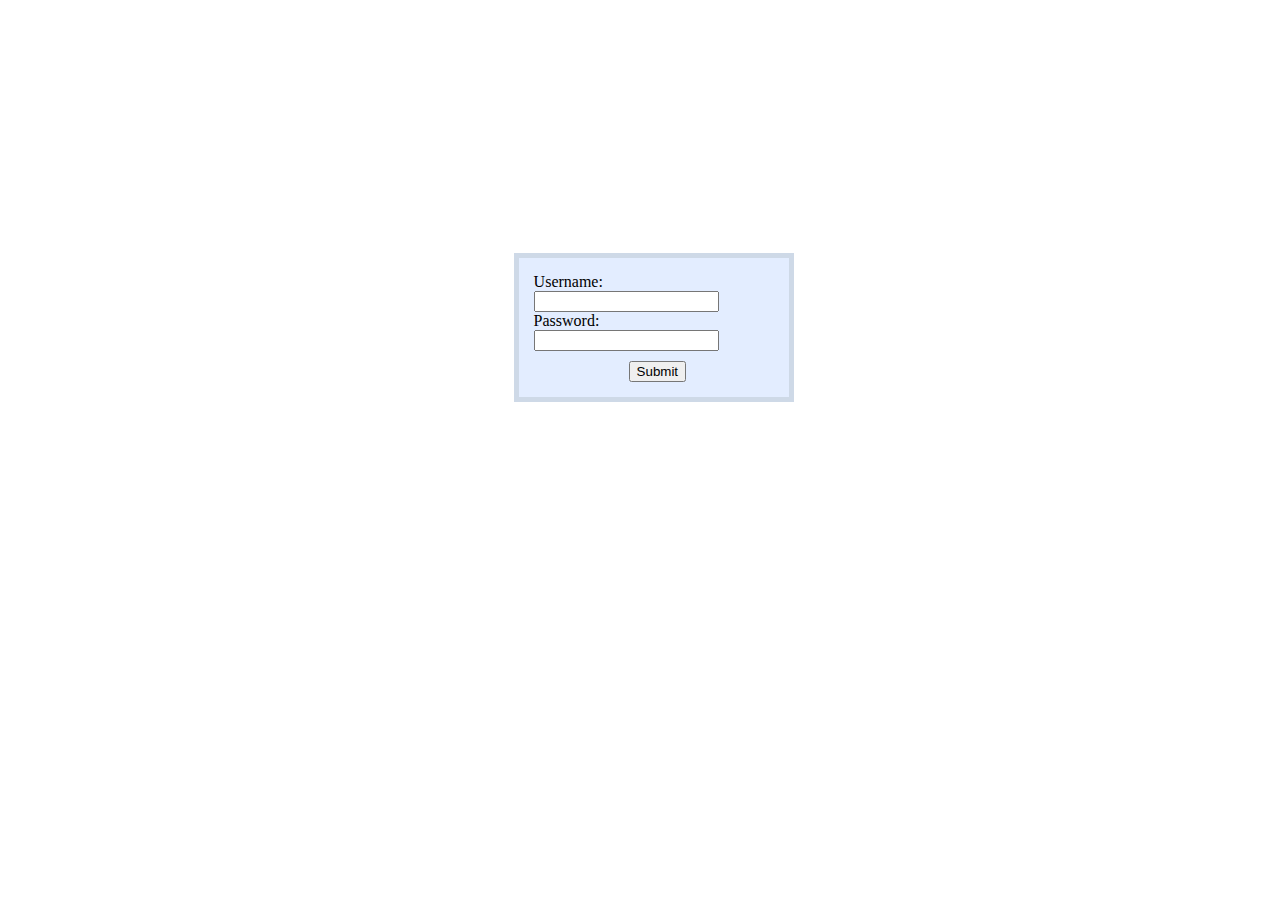
<file: strmln-ionstat-webapp/src/main/webapp/login.html>
<!--DOCTYPE-->
<!DOCTYPE html>
<html>
<head>
<title>Ionstat</title>
</head>
<body>
	<div style='margin-top: 20%; margin-left: 40%;' id="loginDialog">
		<form action="login.is" method="post" style='padding: 15px; background: #E3EDFF; width: 240px;border: 5px solid #CED9E7;'>
			<label style="display: block;float: left;width: 80px">Username: </label><input type="text" name="username" ><br>
			<label style="display: block;float: left;width: 80px">Password: </label><input type="password" name="password"><br>
			<input type ="submit" value="Submit" style='margin-left: 95px; margin-top:10px'>
		</form>

	</div>
</body>
</html>
</file>
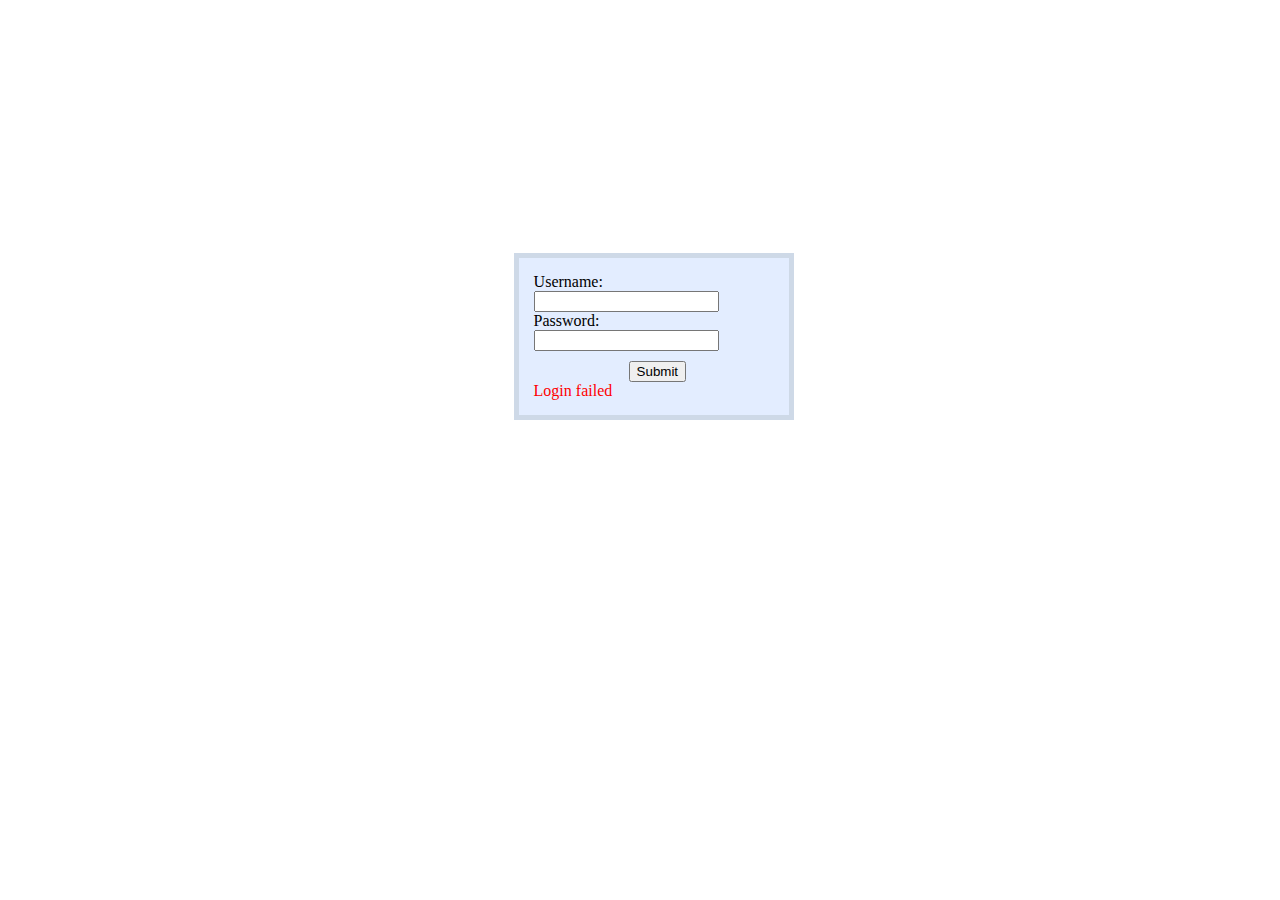
<file: strmln-ionstat-webapp/src/main/webapp/loginFailed.html>
<!--DOCTYPE-->
<!DOCTYPE html>
<html>
<head>
<title>Envision</title>
</head>
<body>
	<div style='margin-top: 20%; margin-left: 40%;' id="loginDialog">
		<form action="login.is" method="post" style='padding: 15px; background: #E3EDFF; width: 240px;border: 5px solid #CED9E7;'>
			<label style="display: block;float: left;width: 80px">Username: </label><input type="text" name="username" ><br>
			<label style="display: block;float: left;width: 80px">Password: </label><input type="password" name="password"><br>
			<input type ="submit" value="Submit" style='margin-left: 95px; margin-top:10px'><br>
			<label style="color: red;">Login failed </label>
		</form>

	</div>
</body>
</html>
</file>
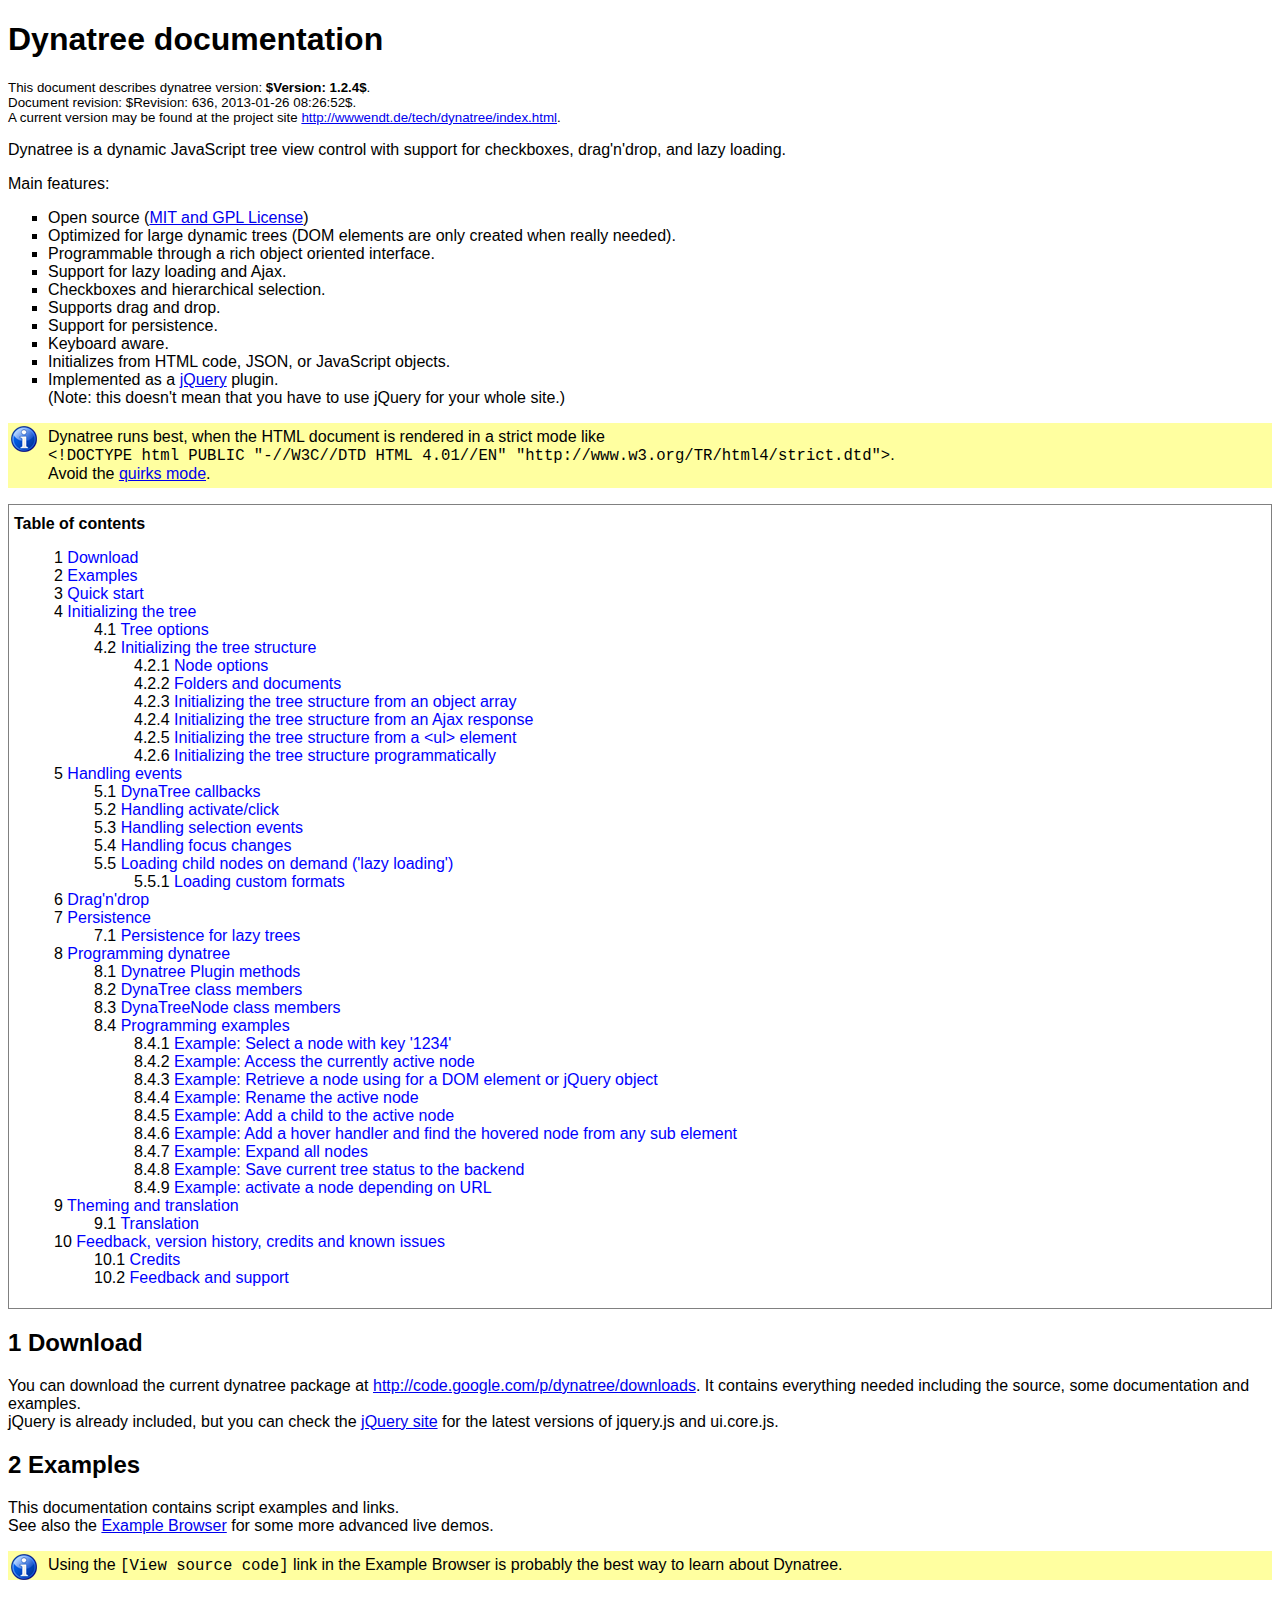
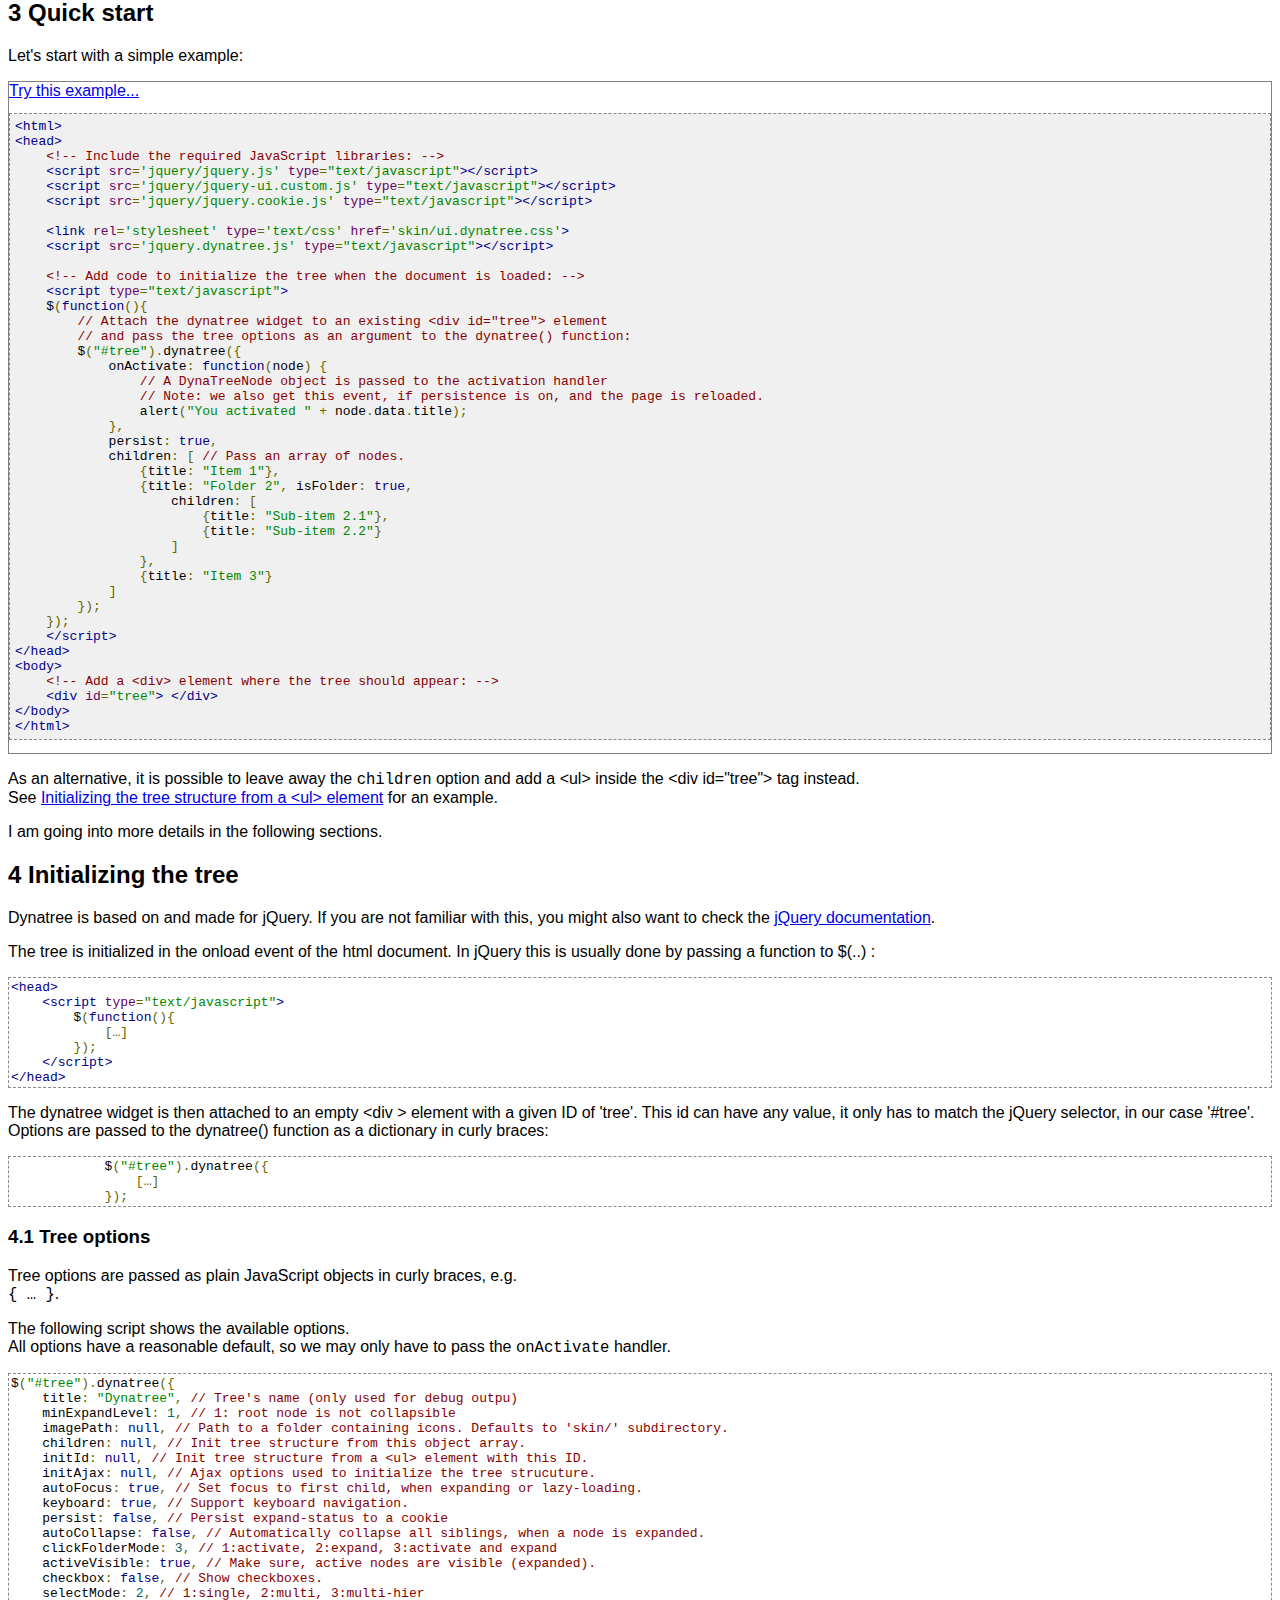
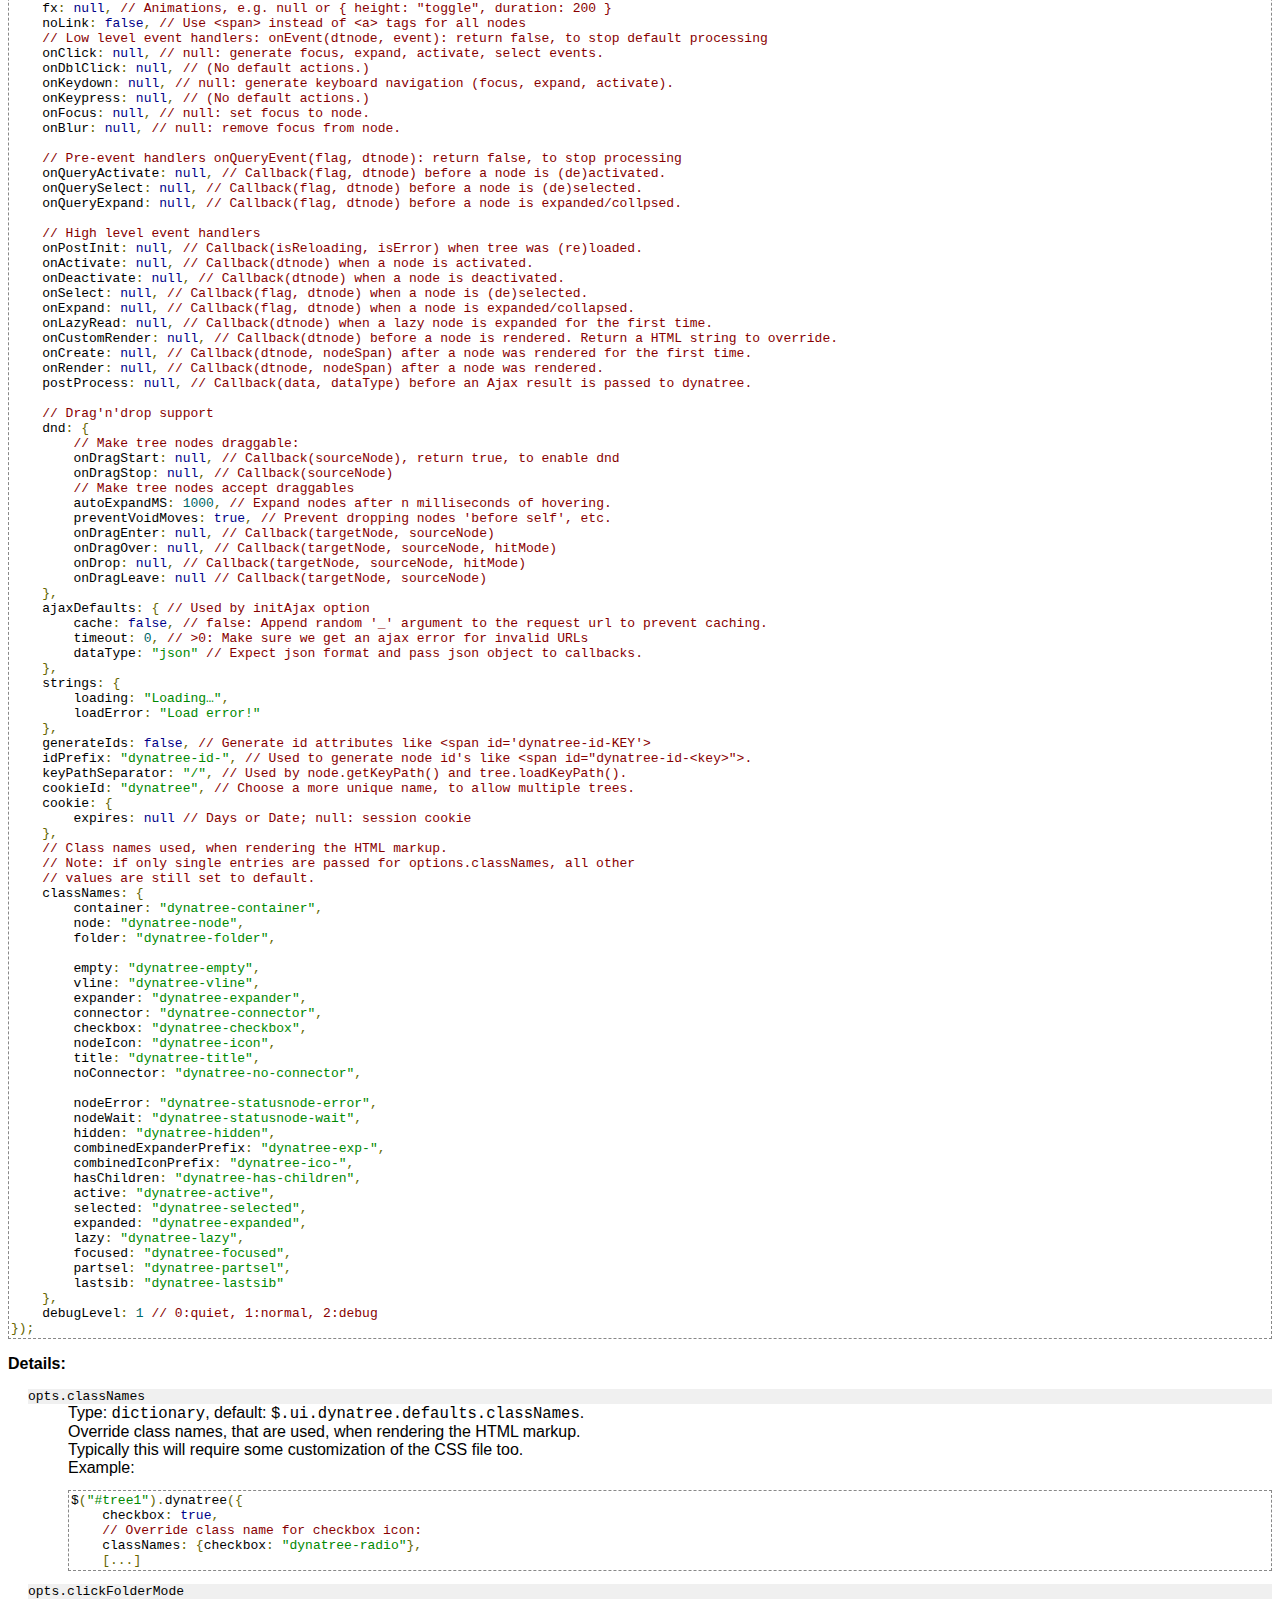
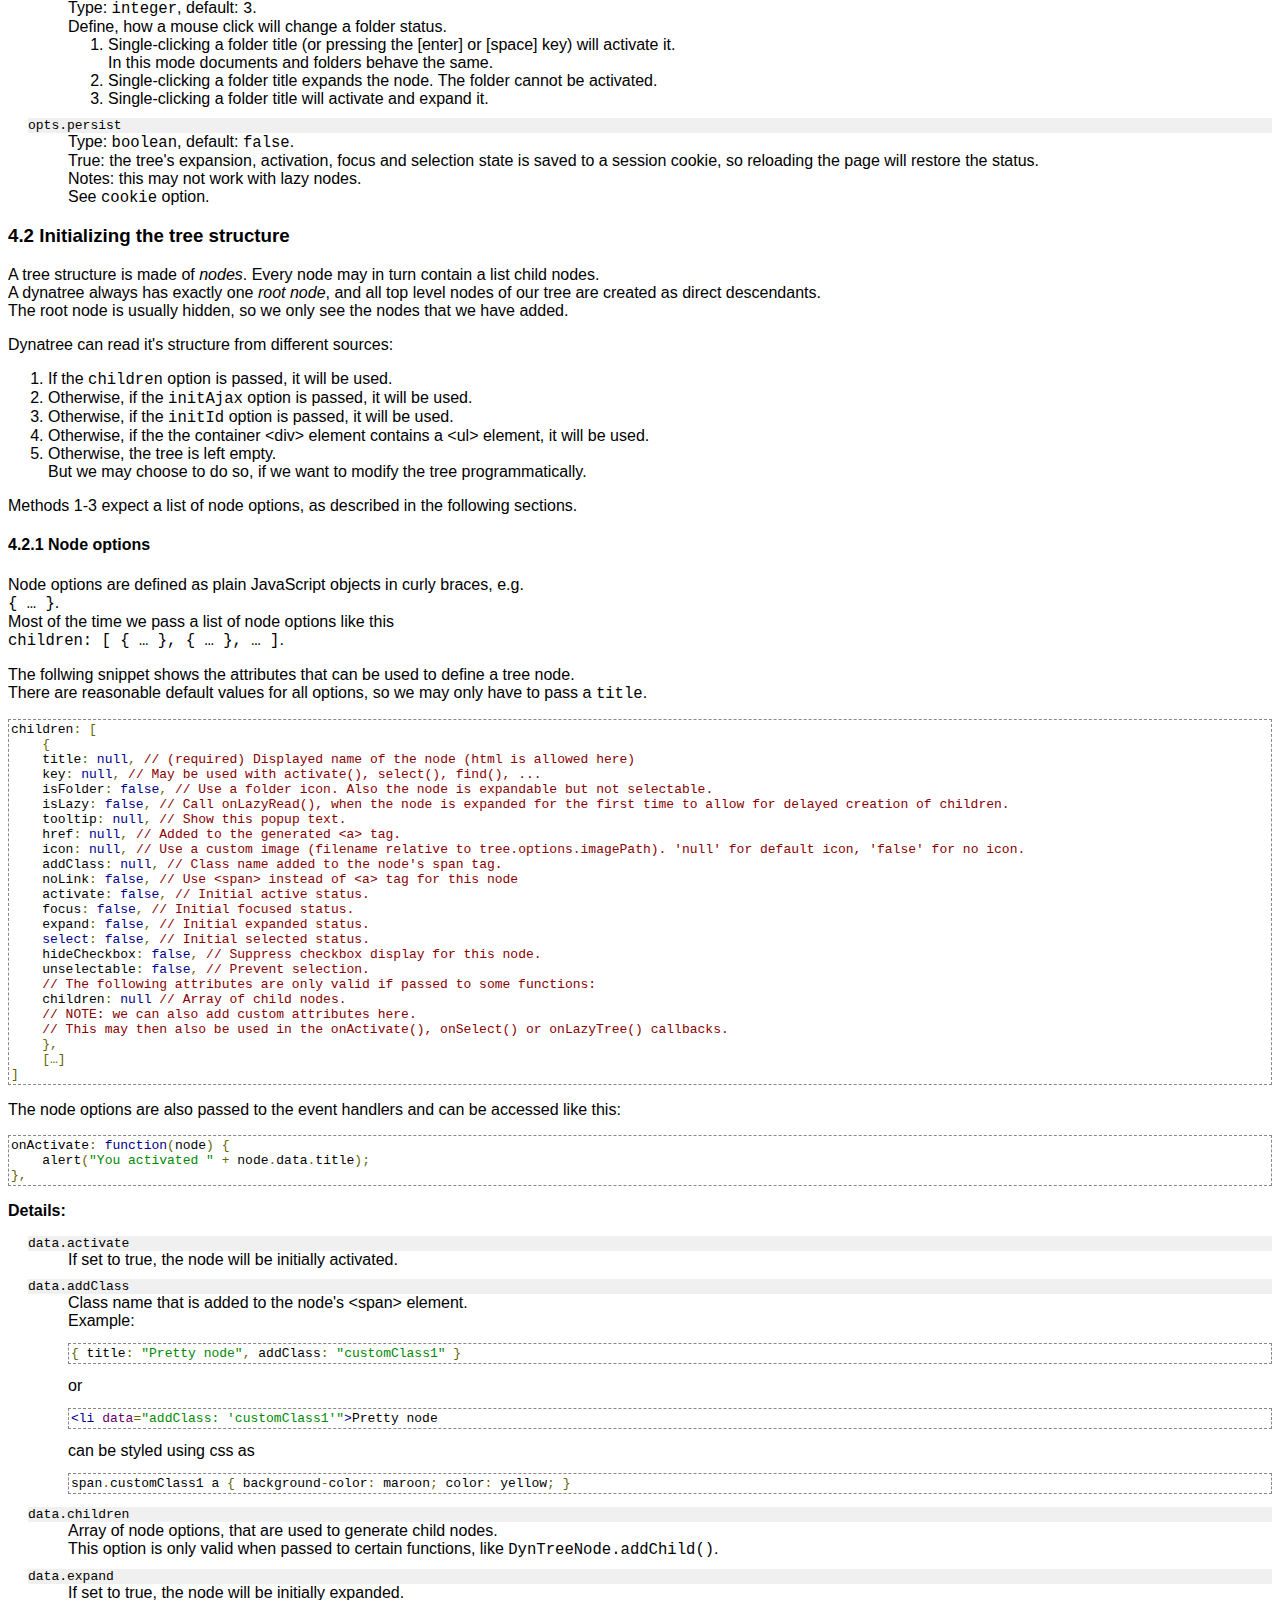
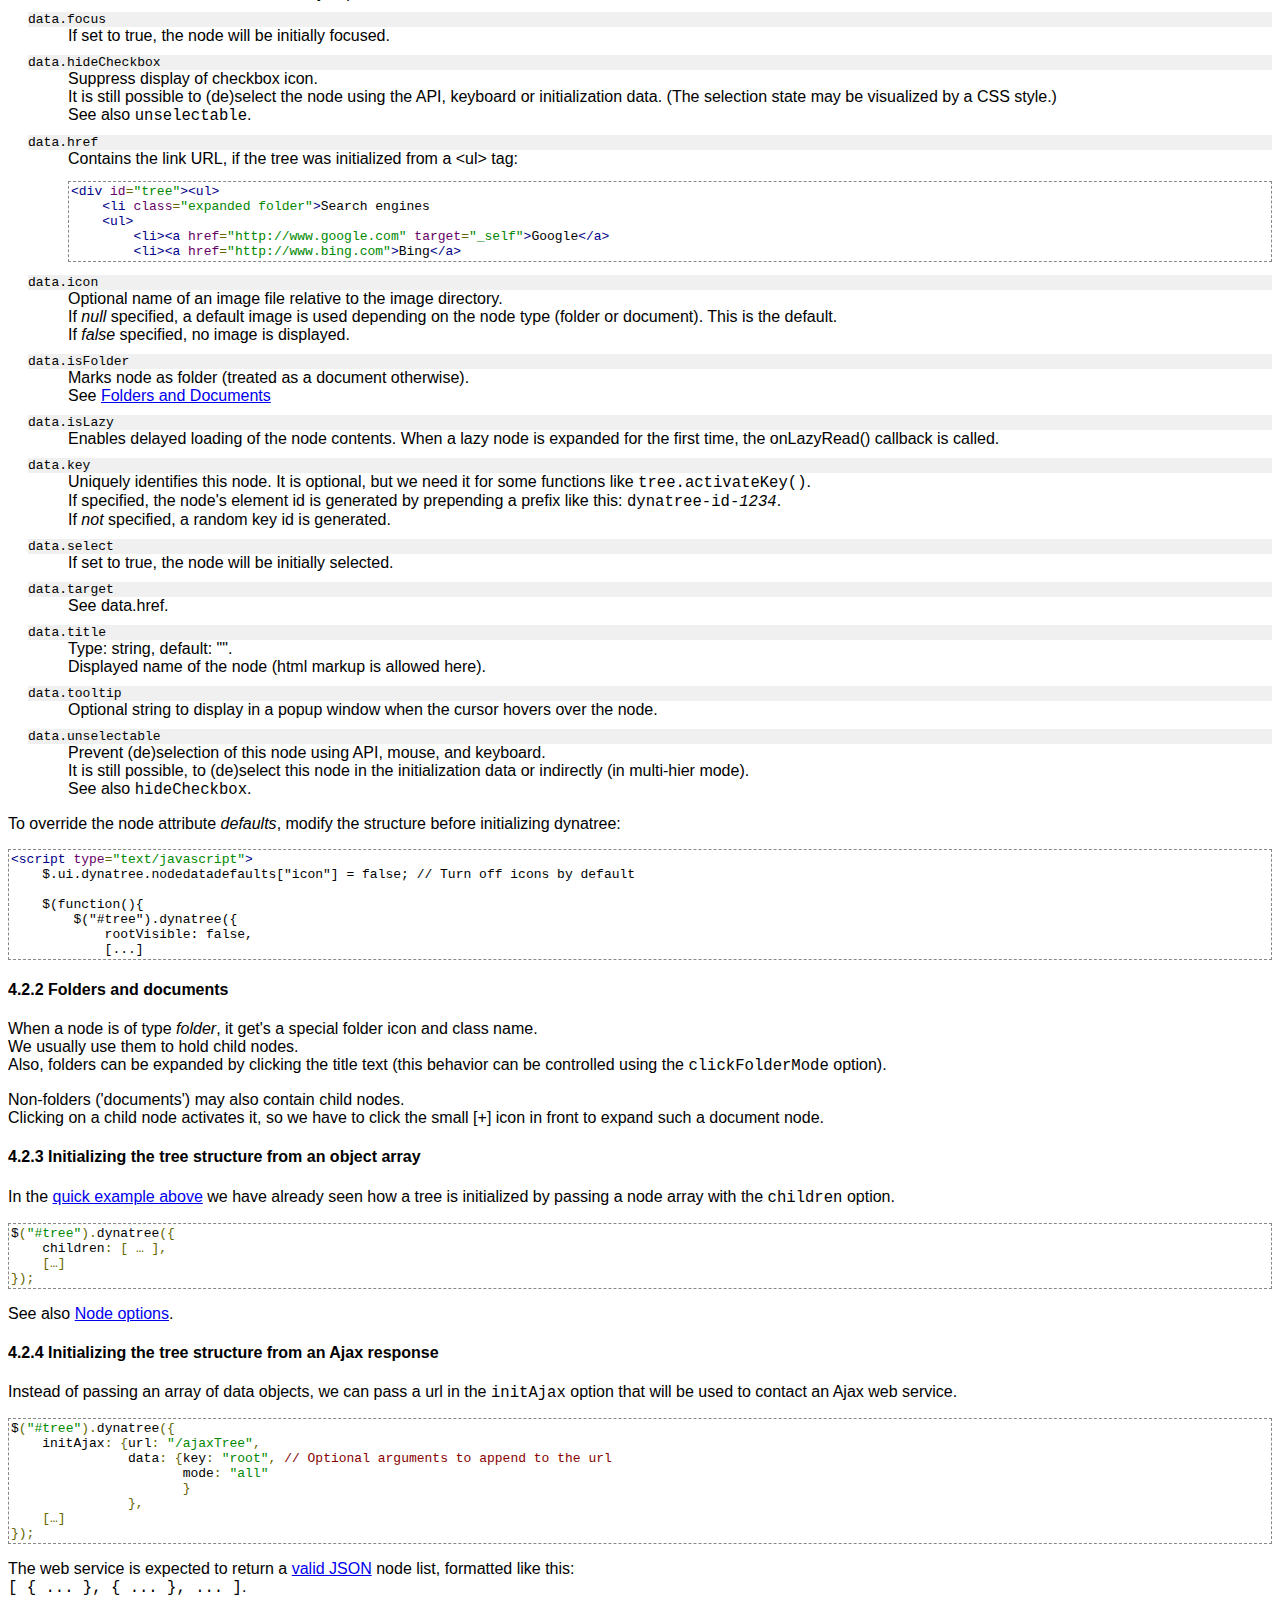
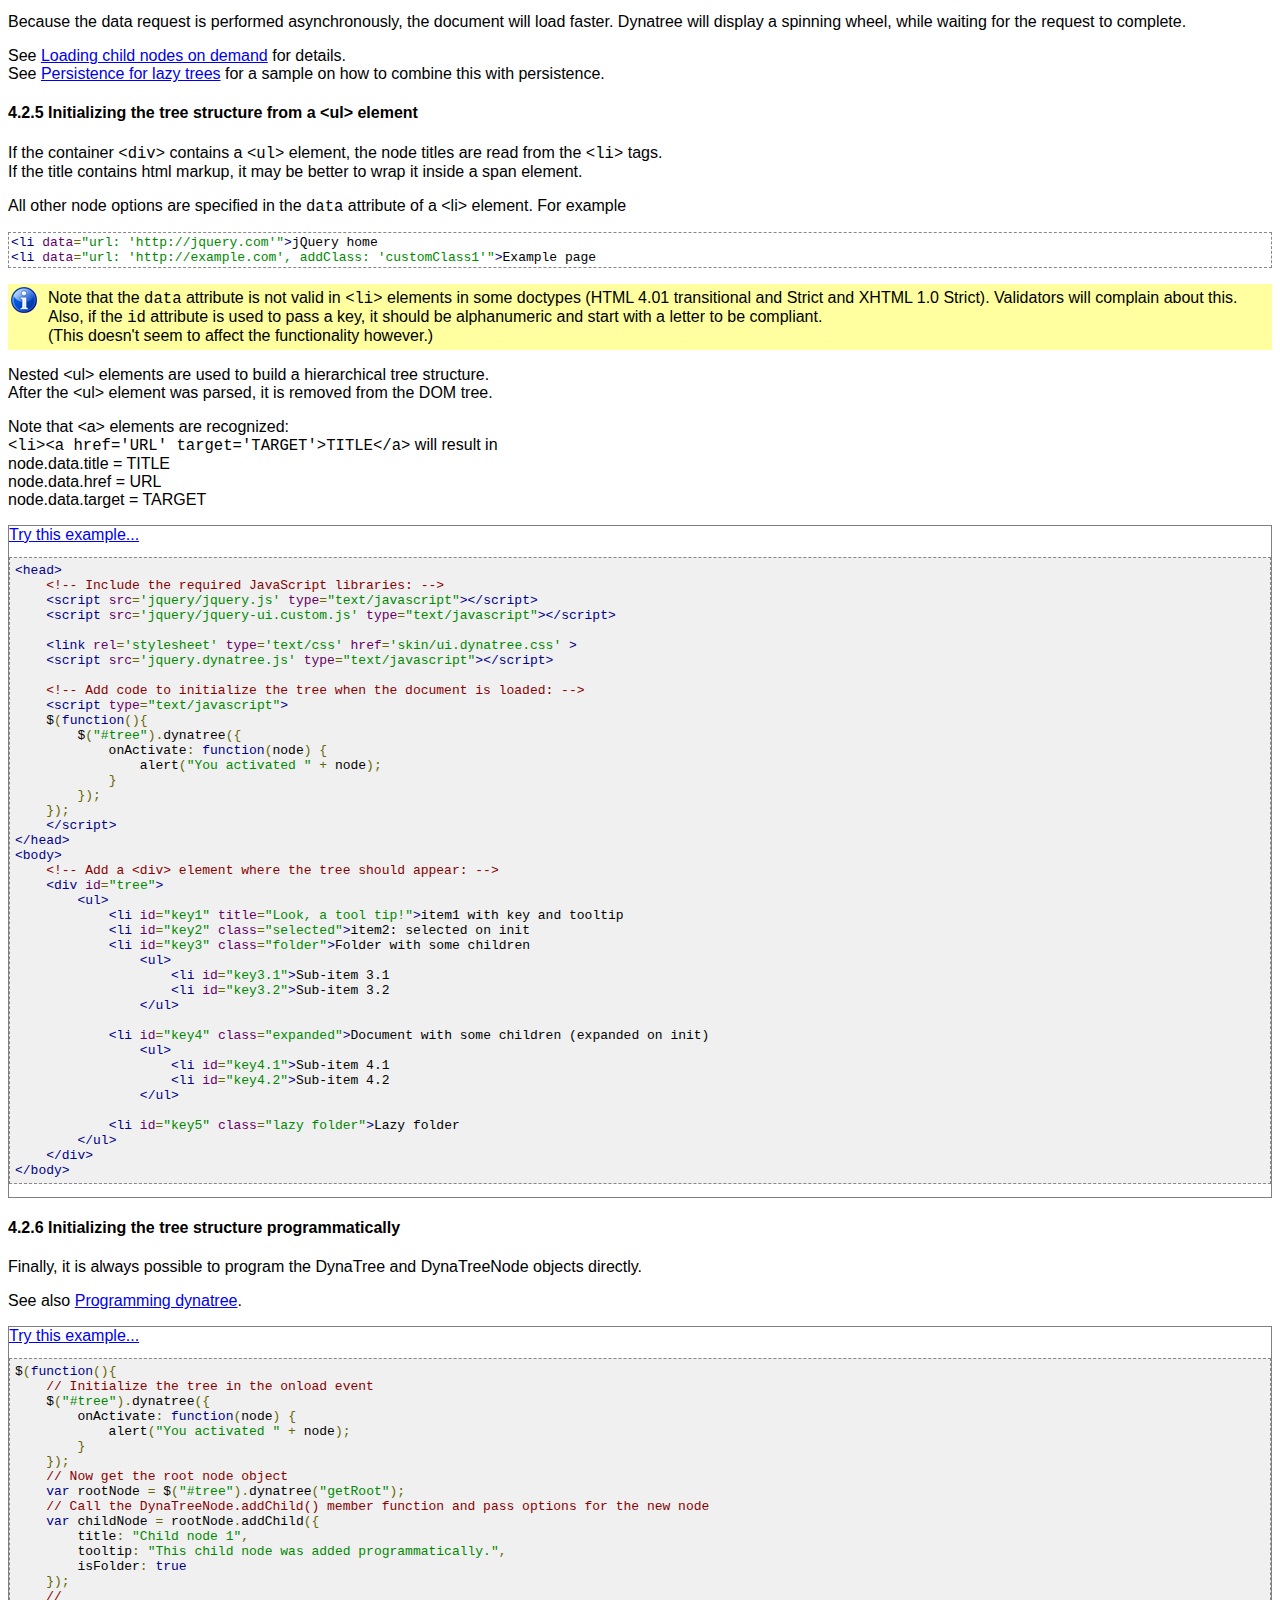
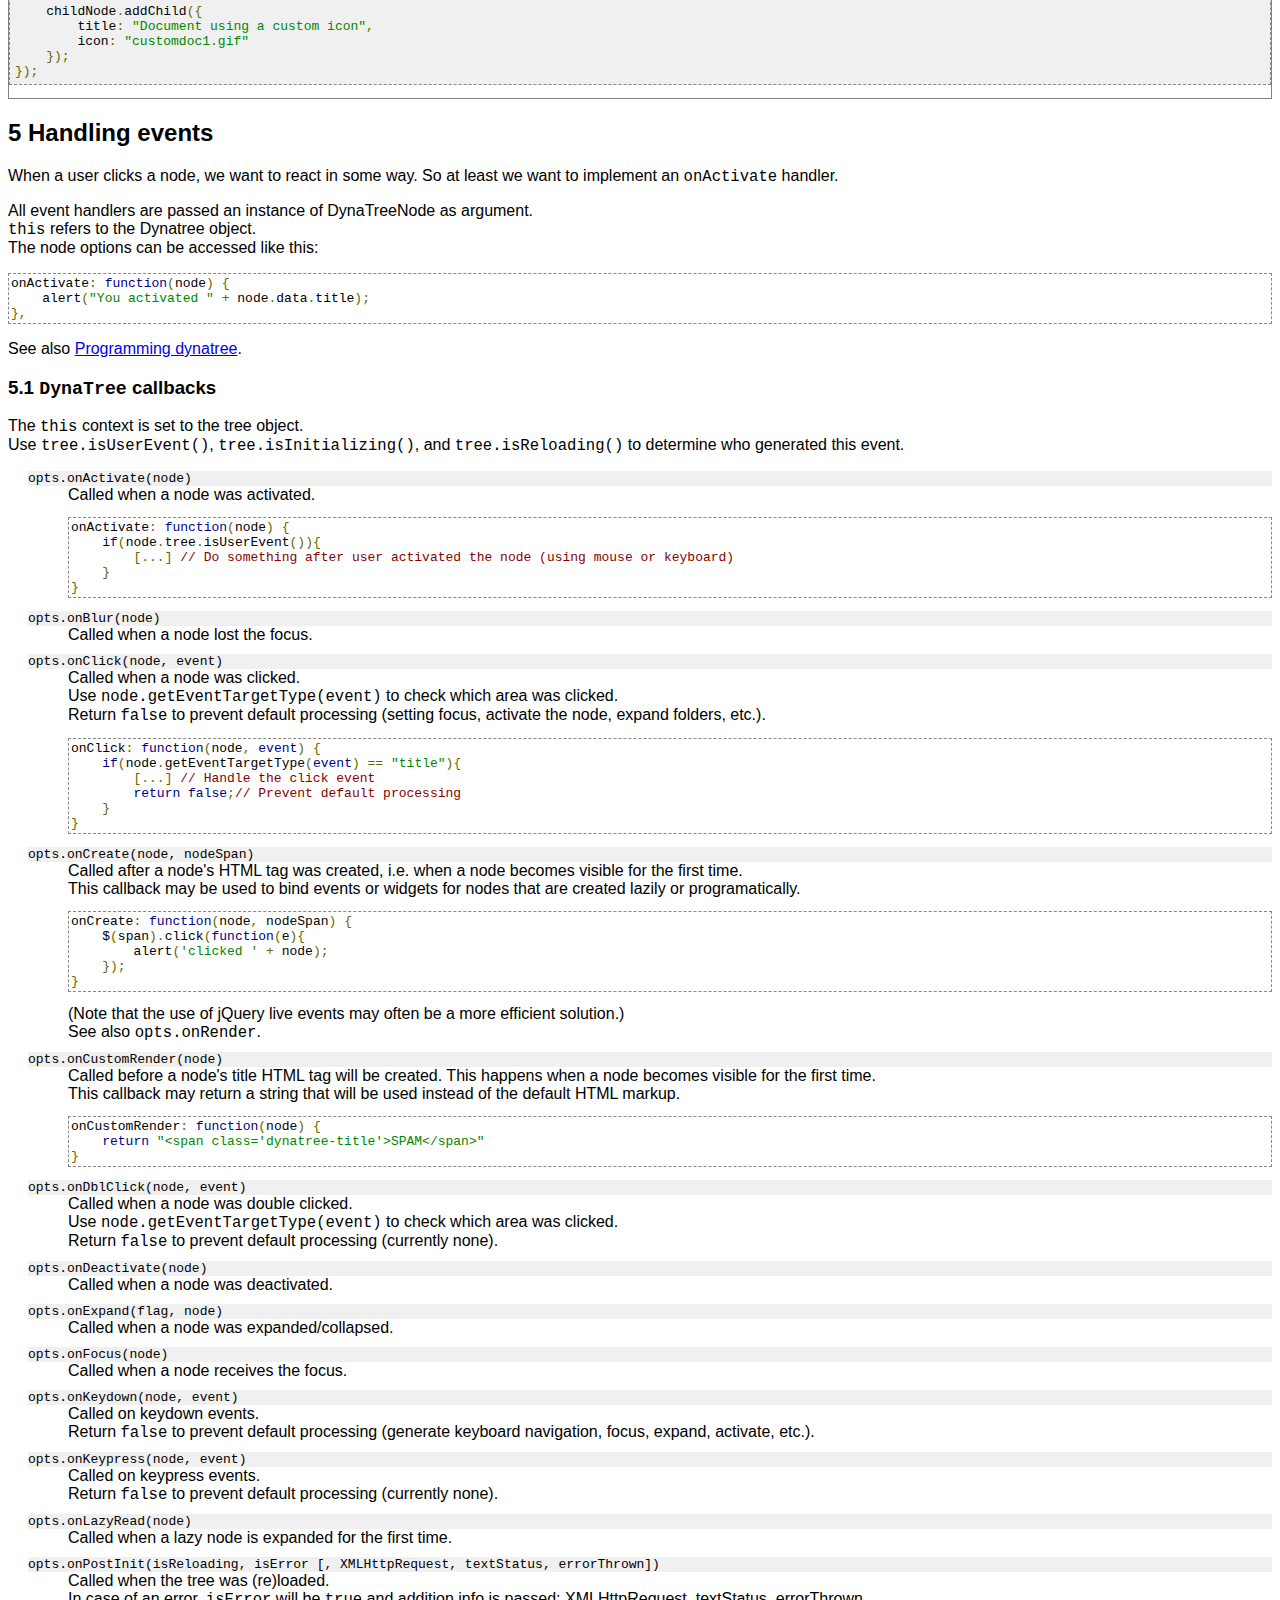
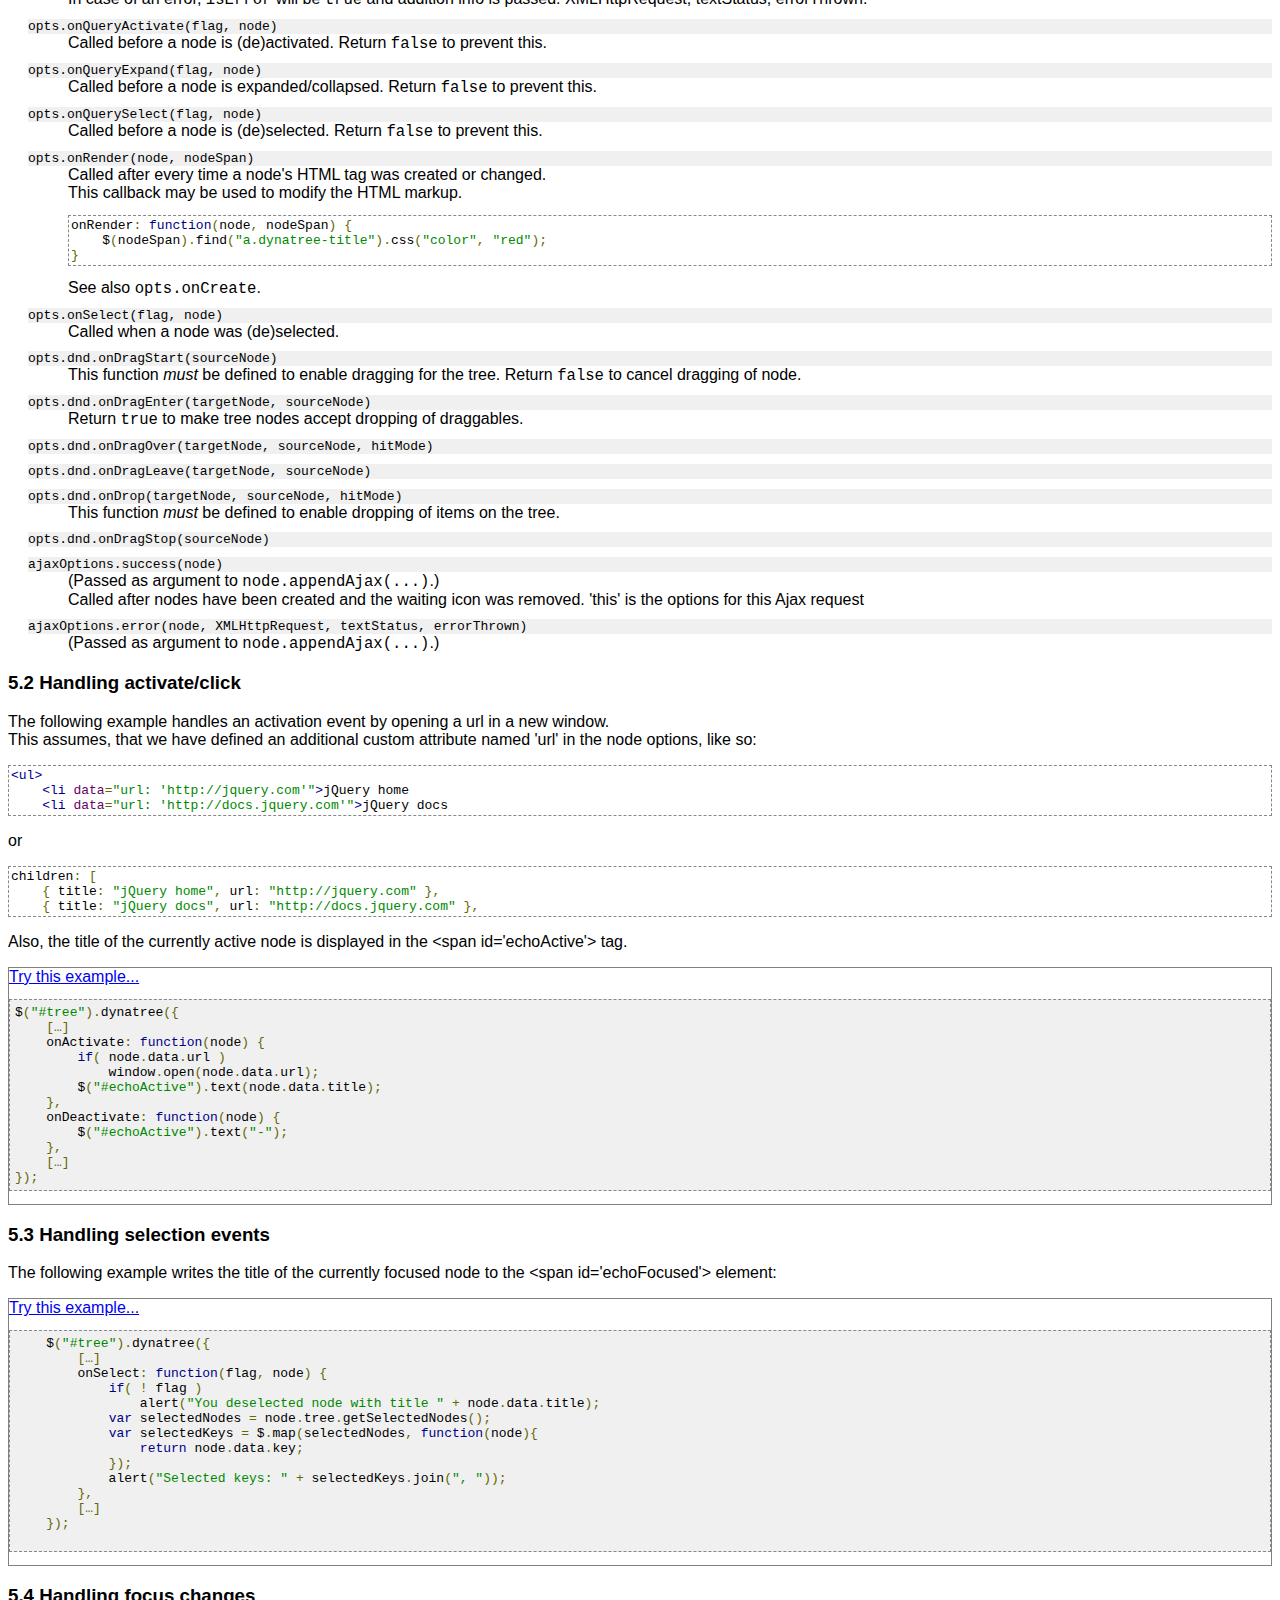
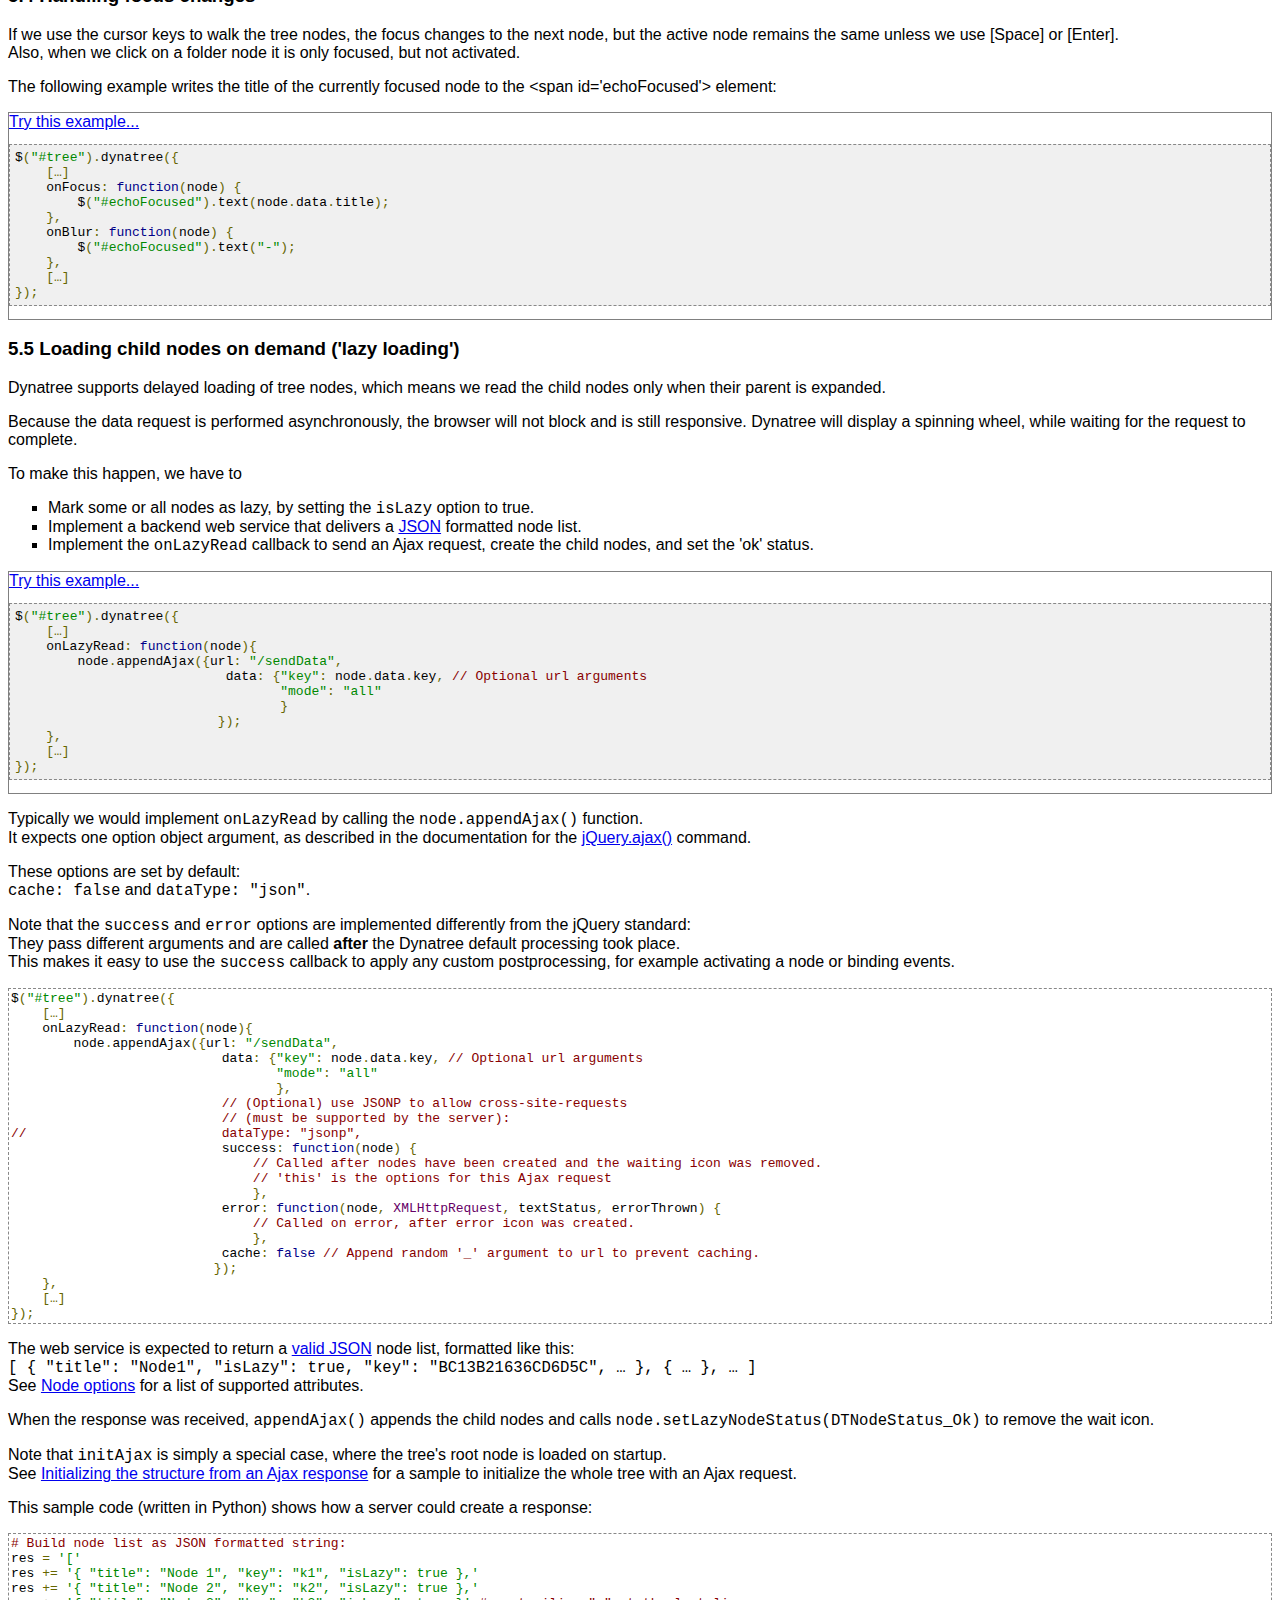
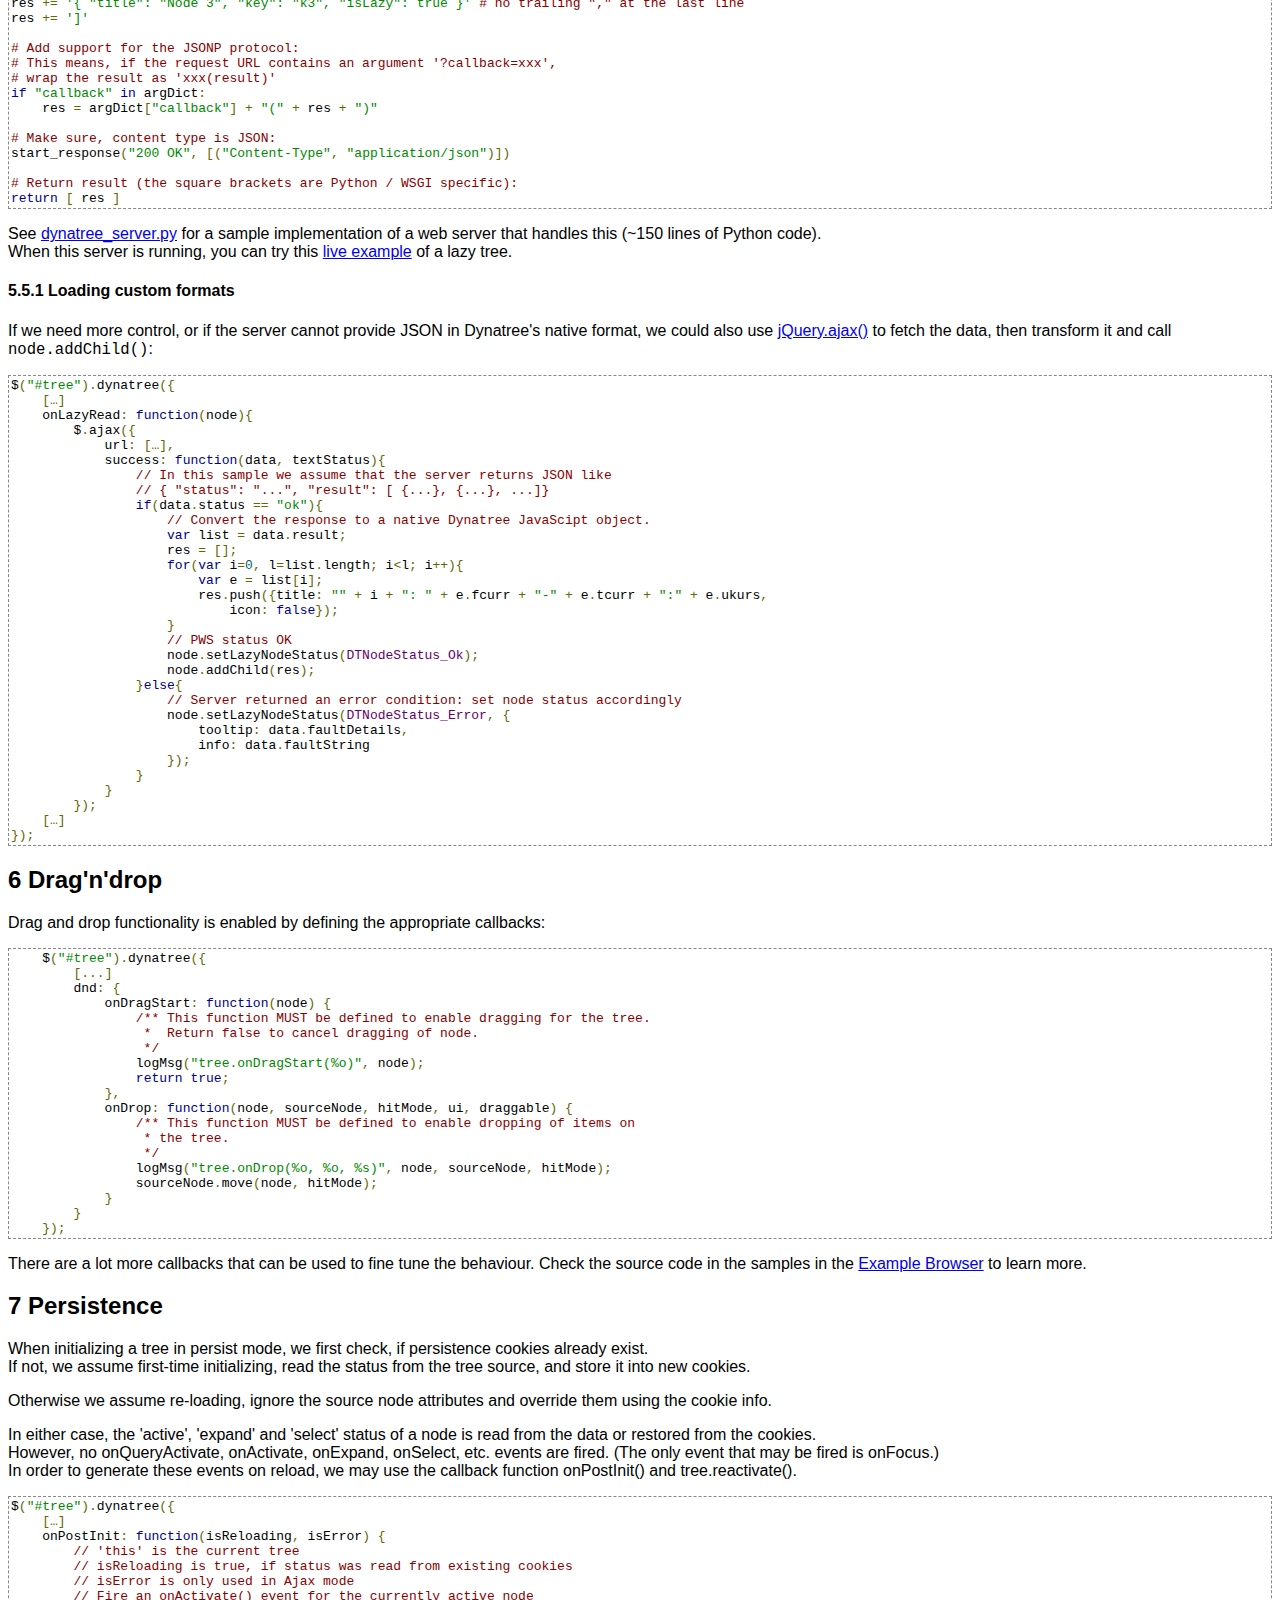
<file: strmln-ionstat-webapp/src/main/webapp/scripts/plugins/dynatree-1.2.4/doc/dynatree-doc.html>
<!DOCTYPE HTML PUBLIC "-//W3C//DTD HTML 4.01//EN" "http://www.w3.org/TR/html4/strict.dtd">
<html>
<head>
	<meta http-equiv="content-type" content="text/html; charset=ISO-8859-1">
	<title>jquery.dynatree.js documentation</title>

	<meta name="keywords" content="dynatree JavaScript JS dynamic html tree view treeview checkbox widget plugin for jQuery data structure library ajax open source free">
	<meta name="description" content="dynatree is a JavaScript treeview plugin for jQuery with support for checkboxes and lazy loading of branches.">

	<script src="http://www.google-analytics.com/ga.js" type="text/javascript"></script>

	<script src="../jquery/jquery.js" type="text/javascript"></script>
	<script src="../jquery/jquery-ui.custom.js" type="text/javascript"></script>
	<script src="../jquery/jquery.cookie.js" type="text/javascript"></script>

	<link href="../src/skin/ui.dynatree.css" rel="stylesheet" type="text/css">
	<script src="../src/jquery.dynatree.js" type="text/javascript"></script>

	<!-- Convert tabs to spaces and doc CSS -->
	<link rel="stylesheet" type="text/css" href="howto.css">
	<script src="howto.js" type="text/javascript"></script>

	<!-- Automatic TOC generator -->
	<script src="./jquery.planize.js" type="text/javascript"></script>

	<!-- PrettyPrint (triggered in onload event) -->
	<link href="prettify.css" rel="stylesheet">
	<script src="prettify.js" type="text/javascript"></script>

	<script type="text/javascript">
	$(function(){
		// Log to Google Analytics, when not running locally
		if ( document.URL.toLowerCase().indexOf('wwwendt.de/')>=0 ) {
			var pageTracker = _gat._getTracker("UA-316028-1");
			pageTracker._trackPageview();
		}

		// Create TOC
		$("html *").planize({
			title: "Table of contents",
			min_level: 2,
			generate_toc: true,
			toc_elem: $("#toc")
		});
		// Format code samples
		prettyPrint();
	});
	</script>
</head>

<body>


<h1>Dynatree documentation</h1>

<div class="hint">
	This document describes dynatree version: <strong>$Version: 1.2.4$</strong>.<br>
	Document revision: $Revision: 636, 2013-01-26 08:26:52$.<br>
	A current version may be found at the project site
	<a href="http://wwwendt.de/tech/dynatree/index.html">http://wwwendt.de/tech/dynatree/index.html</a>.
</div>
<p>
	Dynatree is a dynamic JavaScript tree view control with support for checkboxes,
	drag'n'drop, and lazy loading.
</p>
<p>
	Main features:
</p>
<ul>
	<li>Open source (<a href="http://code.google.com/p/dynatree/wiki/LicenseInfo">MIT and GPL License</a>)
	<li>Optimized for large dynamic trees (DOM elements are only created when really needed).
	<li>Programmable through a rich object oriented interface.
	<li>Support for lazy loading and Ajax.
	<li>Checkboxes and hierarchical selection.
	<li>Supports drag and drop.
	<li>Support for persistence.
	<li>Keyboard aware.
	<li>Initializes from HTML code, JSON, or JavaScript objects.
	<li>Implemented as a <a href="http://jquery.com">jQuery</a> plugin.<br>
		(Note: this doesn't mean that you have to use jQuery for your whole site.)
</ul>

<p class="info">
	Dynatree runs best, when the HTML document is rendered in a strict mode like<br>
	<code>&lt;!DOCTYPE html PUBLIC "-//W3C//DTD HTML 4.01//EN" "http://www.w3.org/TR/html4/strict.dtd"></code>.
	<br>
	Avoid the <a href="http://en.wikipedia.org/wiki/Quirks_mode">quirks mode</a>.
</p>

<!-- jquery.planize will generate a TOC here: -->
<div id="toc">
</div>


<h2>Download</h2>

<p>
	You can download the current dynatree package at
	<a href="http://code.google.com/p/dynatree/downloads">http://code.google.com/p/dynatree/downloads</a>.
	It contains everything needed including the source, some documentation and examples.<br>
	jQuery is already included, but you can check the <a href="http://www.jquery.com">jQuery site</a>
	for the latest versions of jquery.js and ui.core.js.
</p>


<h2>Examples</h2>

<p>
	This documentation contains script examples and links.<br>
	See also the <a href="samples.html">Example Browser</a> for some more advanced live demos.
</p>
<p class="info">
	Using the <code>[View source code]</code> link in the
	Example Browser is probably the best way to learn about Dynatree.
</p>

<h2 id="quickExample">Quick start</h2>

<p>
	Let's start with a simple example:
</p>

<div class="codesample">
<a href="sample-quick.html">Try this example...</a>
<pre class="prettyprint">
&lt;html>
&lt;head>
	&lt;!-- Include the required JavaScript libraries: -->
	&lt;script src='jquery/jquery.js' type="text/javascript">&lt;/script>
	&lt;script src='jquery/jquery-ui.custom.js' type="text/javascript">&lt;/script>
	&lt;script src='jquery/jquery.cookie.js' type="text/javascript">&lt;/script>

	&lt;link rel='stylesheet' type='text/css' href='skin/ui.dynatree.css'>
	&lt;script src='jquery.dynatree.js' type="text/javascript">&lt;/script>

	&lt;!-- Add code to initialize the tree when the document is loaded: -->
	&lt;script type="text/javascript">
	$(function(){
		// Attach the dynatree widget to an existing &lt;div id="tree"> element
		// and pass the tree options as an argument to the dynatree() function:
		$("#tree").dynatree({
			onActivate: function(node) {
				// A DynaTreeNode object is passed to the activation handler
				// Note: we also get this event, if persistence is on, and the page is reloaded.
				alert("You activated " + node.data.title);
			},
			persist: true,
			children: [ // Pass an array of nodes.
				{title: "Item 1"},
				{title: "Folder 2", isFolder: true,
					children: [
						{title: "Sub-item 2.1"},
						{title: "Sub-item 2.2"}
					]
				},
				{title: "Item 3"}
			]
		});
	});
	&lt;/script>
&lt;/head>
&lt;body>
	&lt;!-- Add a &lt;div> element where the tree should appear: -->
	&lt;div id="tree"> &lt;/div>
&lt;/body>
&lt;/html>
</pre>
</div>
<p>
	As an alternative, it is possible to leave away the <code>children</code> option and
	add a &lt;ul> inside the &lt;div id="tree"> tag instead.<br>
	See <a href="#initFromUl">Initializing the tree structure from a &lt;ul> element</a> for an example.
</p>

<p>
	I am going into more details in the following sections.
</p>


<h2>Initializing the tree</h2>

<p>
	Dynatree is based on and made for jQuery. If you are not familiar with this, you might also want to check the <a href="http://docs.jquery.com">jQuery documentation</a>.
</p>
<p>
	The tree is initialized in the onload event of the html document. In jQuery this is usually done by passing a function to $(..) :
</p>
<pre class="prettyprint">
&lt;head>
	&lt;script type="text/javascript">
		$(function(){
			[&#8230;]
		});
	&lt;/script>
&lt;/head>
</pre>

<p>
	The dynatree widget is then attached to an empty &lt;div > element with a given ID of 'tree'.
	This id can have any value, it only has to match the jQuery selector, in our case '#tree'.<br>
	Options are passed to the dynatree() function as a dictionary in curly braces:
</p>
<pre class="prettyprint">
			$("#tree").dynatree({
				[&#8230;]
			});
</pre>


<h3>Tree options</h3>

<p>
	Tree options are passed as plain JavaScript objects in curly braces, e.g.<br>
	<code>{ &#8230; }</code>.<br>
</p>
<p>
	The following script shows the available options.<br>
	All options have a reasonable default, so we may only have to pass the <code>onActivate</code> handler.
</p>

<pre class="prettyprint">
$("#tree").dynatree({
	title: "Dynatree", // Tree's name (only used for debug outpu)
	minExpandLevel: 1, // 1: root node is not collapsible
	imagePath: null, // Path to a folder containing icons. Defaults to 'skin/' subdirectory.
	children: null, // Init tree structure from this object array.
	initId: null, // Init tree structure from a &lt;ul> element with this ID.
	initAjax: null, // Ajax options used to initialize the tree strucuture.
	autoFocus: true, // Set focus to first child, when expanding or lazy-loading.
	keyboard: true, // Support keyboard navigation.
	persist: false, // Persist expand-status to a cookie
	autoCollapse: false, // Automatically collapse all siblings, when a node is expanded.
	clickFolderMode: 3, // 1:activate, 2:expand, 3:activate and expand
	activeVisible: true, // Make sure, active nodes are visible (expanded).
	checkbox: false, // Show checkboxes.
	selectMode: 2, // 1:single, 2:multi, 3:multi-hier
	fx: null, // Animations, e.g. null or { height: "toggle", duration: 200 }
	noLink: false, // Use &lt;span> instead of &lt;a> tags for all nodes
	// Low level event handlers: onEvent(dtnode, event): return false, to stop default processing
	onClick: null, // null: generate focus, expand, activate, select events.
	onDblClick: null, // (No default actions.)
	onKeydown: null, // null: generate keyboard navigation (focus, expand, activate).
	onKeypress: null, // (No default actions.)
	onFocus: null, // null: set focus to node.
	onBlur: null, // null: remove focus from node.

	// Pre-event handlers onQueryEvent(flag, dtnode): return false, to stop processing
	onQueryActivate: null, // Callback(flag, dtnode) before a node is (de)activated.
	onQuerySelect: null, // Callback(flag, dtnode) before a node is (de)selected.
	onQueryExpand: null, // Callback(flag, dtnode) before a node is expanded/collpsed.

	// High level event handlers
	onPostInit: null, // Callback(isReloading, isError) when tree was (re)loaded.
	onActivate: null, // Callback(dtnode) when a node is activated.
	onDeactivate: null, // Callback(dtnode) when a node is deactivated.
	onSelect: null, // Callback(flag, dtnode) when a node is (de)selected.
	onExpand: null, // Callback(flag, dtnode) when a node is expanded/collapsed.
	onLazyRead: null, // Callback(dtnode) when a lazy node is expanded for the first time.
	onCustomRender: null, // Callback(dtnode) before a node is rendered. Return a HTML string to override.
	onCreate: null, // Callback(dtnode, nodeSpan) after a node was rendered for the first time.
	onRender: null, // Callback(dtnode, nodeSpan) after a node was rendered.
	postProcess: null, // Callback(data, dataType) before an Ajax result is passed to dynatree.

	// Drag'n'drop support
	dnd: {
		// Make tree nodes draggable:
		onDragStart: null, // Callback(sourceNode), return true, to enable dnd
		onDragStop: null, // Callback(sourceNode)
		// Make tree nodes accept draggables
		autoExpandMS: 1000, // Expand nodes after n milliseconds of hovering.
		preventVoidMoves: true, // Prevent dropping nodes 'before self', etc.
		onDragEnter: null, // Callback(targetNode, sourceNode)
		onDragOver: null, // Callback(targetNode, sourceNode, hitMode)
		onDrop: null, // Callback(targetNode, sourceNode, hitMode)
		onDragLeave: null // Callback(targetNode, sourceNode)
	},
	ajaxDefaults: { // Used by initAjax option
		cache: false, // false: Append random '_' argument to the request url to prevent caching.
		timeout: 0, // >0: Make sure we get an ajax error for invalid URLs
		dataType: "json" // Expect json format and pass json object to callbacks.
	},
	strings: {
		loading: "Loading&#8230;",
		loadError: "Load error!"
	},
	generateIds: false, // Generate id attributes like &lt;span id='dynatree-id-KEY'>
	idPrefix: "dynatree-id-", // Used to generate node id's like &lt;span id="dynatree-id-&lt;key>">.
	keyPathSeparator: "/", // Used by node.getKeyPath() and tree.loadKeyPath().
	cookieId: "dynatree", // Choose a more unique name, to allow multiple trees.
	cookie: {
		expires: null // Days or Date; null: session cookie
	},
	// Class names used, when rendering the HTML markup.
	// Note: if only single entries are passed for options.classNames, all other
	// values are still set to default.
	classNames: {
		container: "dynatree-container",
		node: "dynatree-node",
		folder: "dynatree-folder",

		empty: "dynatree-empty",
		vline: "dynatree-vline",
		expander: "dynatree-expander",
		connector: "dynatree-connector",
		checkbox: "dynatree-checkbox",
		nodeIcon: "dynatree-icon",
		title: "dynatree-title",
		noConnector: "dynatree-no-connector",

		nodeError: "dynatree-statusnode-error",
		nodeWait: "dynatree-statusnode-wait",
		hidden: "dynatree-hidden",
		combinedExpanderPrefix: "dynatree-exp-",
		combinedIconPrefix: "dynatree-ico-",
		hasChildren: "dynatree-has-children",
		active: "dynatree-active",
		selected: "dynatree-selected",
		expanded: "dynatree-expanded",
		lazy: "dynatree-lazy",
		focused: "dynatree-focused",
		partsel: "dynatree-partsel",
		lastsib: "dynatree-lastsib"
	},
	debugLevel: 1 // 0:quiet, 1:normal, 2:debug
});
</pre>

<p>
	<strong>Details:</strong>
</p>
<dl class="optionList">
	<dt>opts.classNames
	<dd>
		Type: <code>dictionary</code>, default: <code>$.ui.dynatree.defaults.classNames</code>.<br>
		Override class names, that are used, when rendering the HTML markup.<br>
		Typically this will require some customization of the CSS file too.
		<br>
		Example:
<pre class="prettyprint">
$("#tree1").dynatree({
	checkbox: true,
	// Override class name for checkbox icon:
	classNames: {checkbox: "dynatree-radio"},
	[...]
</pre>
	</dd>
	<dt>opts.clickFolderMode
	<dd>
		Type: <code>integer</code>, default: <code>3</code>.<br>
		Define, how a mouse click will change a folder status.
		<ol>
		<li>Single-clicking a folder title (or pressing the [enter] or [space]
			key) will activate it.<br>
			In this mode documents and folders behave the same.
		<li>Single-clicking a folder title expands the node. The folder cannot
			be activated.
		<li>Single-clicking a folder title will activate and expand it.
		</ol>
	</dd>
	<dt>opts.persist
	<dd>
		Type: <code>boolean</code>, default: <code>false</code>.<br>
		True: the tree's expansion, activation, focus and selection state is saved
		to a session cookie, so reloading the page will restore the status.<br>
		Notes: this may not work with lazy nodes.<br>
		See <code>cookie</code> option.
	</dd>
</dl>


<h3>Initializing the tree structure</h3>

<p>
	A tree structure is made of <i>nodes</i>. Every node may in turn contain
	a list child nodes.<br>
	A dynatree always has exactly one <i>root node</i>, and all top level nodes
	of our tree are created as direct descendants.<br>
	The root node is usually hidden, so we only see the nodes that we have added.
</p>
<p>
	Dynatree can read it's structure from different sources:
</p>
<ol>
	<li>If the <code>children</code> option is passed, it will be used.
	<li>Otherwise, if the <code>initAjax</code> option is passed, it will be used.
	<li>Otherwise, if the <code>initId</code> option is passed, it will be used.
	<li>Otherwise, if the the container &lt;div> element contains a &lt;ul> element,
	it will be used.
	<li>Otherwise, the tree is left empty.<br>
		But we may choose to do so, if we want to modify the tree programmatically.
</ol>
<p>
	Methods 1-3 expect a list of node options, as described in the following
	sections.
</p>


<h4 id="nodeOptions">Node options</h4>

<p>
	Node options are defined as plain JavaScript objects in curly braces, e.g.<br>
	<code>{ &#8230; }</code>.<br>
	Most of the time we pass a list of node options like this<br>
	<code>children: [ { &#8230; }, { &#8230; }, &#8230; ]</code>.
</p>
<p>
	The follwing snippet shows the attributes that can be used to define a tree node.<br>
	There are reasonable default values for all options, so we may only have to pass a <code>title</code>.
</p>

<pre class="prettyprint">
children: [
	{
	title: null, // (required) Displayed name of the node (html is allowed here)
	key: null, // May be used with activate(), select(), find(), ...
	isFolder: false, // Use a folder icon. Also the node is expandable but not selectable.
	isLazy: false, // Call onLazyRead(), when the node is expanded for the first time to allow for delayed creation of children.
	tooltip: null, // Show this popup text.
	href: null, // Added to the generated &lt;a> tag.
	icon: null, // Use a custom image (filename relative to tree.options.imagePath). 'null' for default icon, 'false' for no icon.
	addClass: null, // Class name added to the node's span tag.
	noLink: false, // Use &lt;span> instead of &lt;a> tag for this node
	activate: false, // Initial active status.
	focus: false, // Initial focused status.
	expand: false, // Initial expanded status.
	select: false, // Initial selected status.
	hideCheckbox: false, // Suppress checkbox display for this node.
	unselectable: false, // Prevent selection.
	// The following attributes are only valid if passed to some functions:
	children: null // Array of child nodes.
	// NOTE: we can also add custom attributes here.
	// This may then also be used in the onActivate(), onSelect() or onLazyTree() callbacks.
	},
	[&#8230;]
]

</pre>

<p>
	The node options are also passed to the event handlers and can be accessed like this:
</p>
<pre class="prettyprint">
onActivate: function(node) {
	alert("You activated " + node.data.title);
},
</pre>

<p>
	<strong>Details:</strong>
</p>
<dl class="optionList">
	<dt>data.activate
	<dd>
		If set to true, the node will be initially activated.
	</dd>
	<dt>data.addClass
	<dd>
		Class name that is added to the node's &lt;span> element.<br>
		Example:
		<pre class="prettyprint">{ title: "Pretty node", addClass: "customClass1" }</pre>
		or
		<pre class="prettyprint">&lt;li data="addClass: 'customClass1'">Pretty node</pre>
		can be styled using css as
		<pre class="prettyprint">span.customClass1 a { background-color: maroon; color: yellow; }</pre>
	</dd>
	<dt>data.children
	<dd>
		Array of node options, that are used to generate child nodes.<br>
		This option is only valid when passed to certain functions, like <code>DynTreeNode.addChild()</code>.
	</dd>
	<dt>data.expand
	<dd>
		If set to true, the node will be initially expanded.
	</dd>
	<dt>data.focus
	<dd>
		If set to true, the node will be initially focused.
	</dd>
	<dt>data.hideCheckbox
	<dd>
		Suppress display of checkbox icon.<br>
		It is still possible to (de)select the node using the API, keyboard or
		initialization data. (The selection state may be visualized by a CSS
		style.)<br>
		See also <code>unselectable</code>.
	</dd>
	<dt>data.href
	<dd>
		Contains the link URL, if the tree was initialized from a &lt;ul> tag:
<pre class="prettyprint">&lt;div id="tree">&lt;ul>
	&lt;li class="expanded folder">Search engines
	&lt;ul>
		&lt;li>&lt;a href="http://www.google.com" target="_self">Google&lt;/a>
		&lt;li>&lt;a href="http://www.bing.com">Bing&lt;/a>
</pre>
	</dd>
	<dt>data.icon
	<dd>
		Optional name of an image file relative to the image directory. <br>
		If <i>null</i> specified, a default image is used depending on the node type (folder
		or document). This is the default.<br>
		If <i>false</i> specified, no image is displayed.
	</dd>
	<dt>data.isFolder
	<dd>
		Marks node as folder (treated as a document otherwise).<br>
		See <a href="#foldersAndDocs">Folders and Documents</a>
	</dd>
	<dt>data.isLazy
	<dd>
		Enables delayed loading of the node contents. When a lazy node is expanded
		for the first time, the onLazyRead() callback is called.
	</dd>
	<dt>data.key
	<dd>
		Uniquely identifies this node. It is optional, but we need it for some
		functions like <code>tree.activateKey()</code>.<br>
		If specified, the node's element id is generated by prepending a prefix
		like this: <code>dynatree-id-<i>1234</i></code>.<br>
		If <i>not</i> specified, a random key id is generated.
	</dd>
	<dt>data.select
	<dd>
		If set to true, the node will be initially selected.
	</dd>
	<dt>data.target
	<dd>
		See data.href.
	</dd>
	<dt>data.title
	<dd>
		Type: string, default: "".<br>
		Displayed name of the node (html markup is allowed here).
	</dd>
	<dt>data.tooltip
	<dd>
		Optional string to display in a popup window when the cursor hovers over
		the node.
	</dd>
	<dt>data.unselectable
	<dd>
		Prevent (de)selection of this node using API, mouse, and keyboard.<br>
		It is still possible, to (de)select this node in the initialization data
		or indirectly (in multi-hier mode).<br>
		See also <code>hideCheckbox</code>.
	</dd>
</dl>

<p>
	To override the node attribute <i>defaults</i>, modify the structure before initializing
	dynatree:
</p>
<pre class="prettyprint">
&lt;script type="text/javascript">
	$.ui.dynatree.nodedatadefaults["icon"] = false; // Turn off icons by default

	$(function(){
		$("#tree").dynatree({
			rootVisible: false,
			[...]
</pre>


<h4 id="foldersAndDocs">Folders and documents</h4>

<p>
	When a node is of type <i>folder</i>, it get's a special folder icon and class name.<br>
	We usually use them to hold child nodes.<br>
	Also, folders can be expanded by clicking the title text (this behavior
	can be controlled using the <code>clickFolderMode</code> option).
</p><p>
	Non-folders ('documents') may also contain child nodes.<br>
	Clicking on a child node activates it, so we have to click the small [+] icon in front to expand such a document node.
</p>


<h4>Initializing the tree structure from an object array</h4>

<p>
	In the <a href="#quickExample">quick example above</a> we have already seen how a tree is initialized by passing a
	node array with the <code>children</code> option.
</p>
<pre class="prettyprint">
$("#tree").dynatree({
	children: [ &#8230; ],
	[&#8230;]
});
</pre>
<p>
	See also <a href="#nodeOptions">Node options</a>.
</p>


<h4 id="ajaxResponse">Initializing the tree structure from an Ajax response</h4>

<p>
	Instead of passing an array of data objects, we can pass a url in the <code>initAjax</code>
	option that will be used to contact an Ajax web service.
</p>

<pre class="prettyprint">
$("#tree").dynatree({
	initAjax: {url: "/ajaxTree",
			   data: {key: "root", // Optional arguments to append to the url
					  mode: "all"
					  }
			   },
	[&#8230;]
});
</pre>

<p>
	The web service is expected to return a <a href="http://json.org/">valid JSON</a>
	node list, formatted like this:<br>
	<code>[ { ... }, { ... }, ... ]</code>.
</p>
<p>
	Because the data request is performed asynchronously, the document will load faster.
	Dynatree will display a spinning wheel, while waiting for the request to complete.
</p>
<p>
	See <a href="#lazyLoading">Loading child nodes on demand</a> for details.<br>
	See <a href="#lazyPersist">Persistence for lazy trees</a> for a sample on
	how to combine this with persistence.
</p>


<h4 id="initFromUl">Initializing the tree structure from a &lt;ul> element</h4>

<p>
	If the container <code>&lt;div></code> contains a <code>&lt;ul></code> element,
	the node titles are read from the <code>&lt;li></code> tags.<br>
	If the title contains html markup, it may be better to wrap it inside a span element.
</p>
<p>
	All other node options are specified in the <code>data</code> attribute of a &lt;li> element.
	For example
</p>
<pre class="prettyprint">
&lt;li data="url: 'http://jquery.com'">jQuery home
&lt;li data="url: 'http://example.com', addClass: 'customClass1'">Example page
</pre>
<p class="info">
	Note that the <code>data</code> attribute is not valid in <code>&lt;li></code> elements in
	some doctypes (HTML 4.01 transitional and Strict and XHTML 1.0 Strict).
	Validators will complain about this.<br>
	Also, if the <code>id</code> attribute is used to pass a key, it should be
	alphanumeric and start with a letter to be compliant.<br>
	(This doesn't seem to affect the functionality however.)
</p>
<p>
	Nested &lt;ul> elements are used to build a hierarchical tree structure.<br>
	After the &lt;ul> element was parsed, it is removed from the DOM tree.
</p>
<p>
	Note that &lt;a> elements are recognized:<br>
	<code>&lt;li>&lt;a href='URL' target='TARGET'>TITLE&lt;/a></code> will result in<br>
	node.data.title = TITLE<br>
	node.data.href = URL<br>
	node.data.target = TARGET
</p>

<div class="codesample">
	<a href="sample-ul.html">Try this example...</a>
<pre class="prettyprint">
&lt;head>
	&lt;!-- Include the required JavaScript libraries: -->
	&lt;script src='jquery/jquery.js' type="text/javascript">&lt;/script>
	&lt;script src='jquery/jquery-ui.custom.js' type="text/javascript">&lt;/script>

	&lt;link rel='stylesheet' type='text/css' href='skin/ui.dynatree.css' >
	&lt;script src='jquery.dynatree.js' type="text/javascript">&lt;/script>

	&lt;!-- Add code to initialize the tree when the document is loaded: -->
	&lt;script type="text/javascript">
	$(function(){
		$("#tree").dynatree({
			onActivate: function(node) {
				alert("You activated " + node);
			}
		});
	});
	&lt;/script>
&lt;/head>
&lt;body>
	&lt;!-- Add a &lt;div> element where the tree should appear: -->
	&lt;div id="tree">
		&lt;ul>
			&lt;li id="key1" title="Look, a tool tip!">item1 with key and tooltip
			&lt;li id="key2" class="selected">item2: selected on init
			&lt;li id="key3" class="folder">Folder with some children
				&lt;ul>
					&lt;li id="key3.1">Sub-item 3.1
					&lt;li id="key3.2">Sub-item 3.2
				&lt;/ul>

			&lt;li id="key4" class="expanded">Document with some children (expanded on init)
				&lt;ul>
					&lt;li id="key4.1">Sub-item 4.1
					&lt;li id="key4.2">Sub-item 4.2
				&lt;/ul>

			&lt;li id="key5" class="lazy folder">Lazy folder
		&lt;/ul>
	&lt;/div>
&lt;/body>
</pre>
	</div>


<h4>Initializing the tree structure programmatically</h4>
<p>
	Finally, it is always possible to program the DynaTree and DynaTreeNode objects directly.
</p>
<p>
	See also <a href="#programming">Programming dynatree</a>.
</p>

<div class="codesample">
	<a href="sample-api.html">Try this example...</a>
<pre class="prettyprint">
$(function(){
	// Initialize the tree in the onload event
	$("#tree").dynatree({
		onActivate: function(node) {
			alert("You activated " + node);
		}
	});
	// Now get the root node object
	var rootNode = $("#tree").dynatree("getRoot");
	// Call the DynaTreeNode.addChild() member function and pass options for the new node
	var childNode = rootNode.addChild({
		title: "Child node 1",
		tooltip: "This child node was added programmatically.",
		isFolder: true
	});
	//
	childNode.addChild({
		title: "Document using a custom icon",
		icon: "customdoc1.gif"
	});
});
</pre>
</div>


<h2>Handling events</h2>

<p>
	When a user clicks a node, we want to react in some  way.
	So at least we want to implement an <code>onActivate</code>
	handler.
</p>
<p>
	All event handlers are passed an instance of DynaTreeNode as argument.<br>
	<code>this</code> refers to the Dynatree object.<br>
	The node options can be accessed like this:
</p>
<pre class="prettyprint">
onActivate: function(node) {
	alert("You activated " + node.data.title);
},
</pre>

<p>
	See also <a href="#programming">Programming dynatree</a>.
</p>

<h3><code>DynaTree</code> callbacks</h3>

The <code>this</code> context is set to the tree object.<br>
Use <code>tree.isUserEvent()</code>, <code>tree.isInitializing()</code>,
and <code>tree.isReloading()</code> to determine who generated this event.

<dl class="optionList">
	<dt>opts.onActivate(node)
	<dd>
	Called when a node was activated.
	<pre class="prettyprint">onActivate: function(node) {
	if(node.tree.isUserEvent()){
		[...] // Do something after user activated the node (using mouse or keyboard)
	}
}</pre>
	</dd>

	<dt>opts.onBlur(node)
	<dd>
	Called when a node lost the focus.
	</dd>

	<dt>opts.onClick(node, event)
	<dd>
	Called when a node was clicked.<br>
	Use <code>node.getEventTargetType(event)</code> to check which area was clicked.<br>
	Return <code>false</code> to prevent default processing
	(setting focus, activate the node, expand folders, etc.).
	<pre class="prettyprint">onClick: function(node, event) {
	if(node.getEventTargetType(event) == "title"){
		[...] // Handle the click event
		return false;// Prevent default processing
	}
}</pre>
	</dd>

	<dt>opts.onCreate(node, nodeSpan)
	<dd>
		Called after a node's HTML tag was created, i.e. when a node becomes
		visible for the first time.<br>
		This callback may be used to bind events or widgets for nodes that are
		created lazily or programatically.<br>
		<pre class="prettyprint">onCreate: function(node, nodeSpan) {
	$(span).click(function(e){
		alert('clicked ' + node);
	});
}</pre>
	(Note that the use of jQuery live events may often be a more efficient solution.)<br>
	See also <code>opts.onRender</code>.
	</dd>

	<dt>opts.onCustomRender(node)
	<dd>
		Called before a node's title HTML tag will be created.
		This happens when a node becomes visible for the first time.<br>
		This callback may return a string that will be used instead of the
		default HTML markup.
		<pre class="prettyprint">onCustomRender: function(node) {
	return "&lt;span class='dynatree-title'>SPAM&lt;/span>"
}</pre>
	</dd>

	<dt>opts.onDblClick(node, event)
	<dd>
	Called when a node was double clicked.<br>
	Use <code>node.getEventTargetType(event)</code> to check which area was clicked.<br>
	Return <code>false</code> to prevent default processing (currently none).
	</dd>

	<dt>opts.onDeactivate(node)
	<dd>
	Called when a node was deactivated.
	</dd>

	<dt>opts.onExpand(flag, node)
	<dd>
	Called when a node was expanded/collapsed.
	</dd>

	<dt>opts.onFocus(node)
	<dd>
	Called when a node receives the focus.
	</dd>

	<dt>opts.onKeydown(node, event)
	<dd>
	Called on keydown events.<br>
	Return <code>false</code> to prevent default processing
	(generate keyboard navigation, focus, expand, activate, etc.).
	</dd>

	<dt>opts.onKeypress(node, event)
	<dd>
	Called on keypress events.<br>
	Return <code>false</code> to prevent default processing (currently none).
	</dd>

	<dt>opts.onLazyRead(node)
	<dd>
	Called when a lazy node is expanded for the first time.
	</dd>

	<dt>opts.onPostInit(isReloading, isError [, XMLHttpRequest, textStatus, errorThrown])
	<dd>
	Called when the tree was (re)loaded.<br>
	In case of an error, <code>isError</code> will be <code>true</code> and
	addition info is passed: XMLHttpRequest, textStatus, errorThrown.
	</dd>

	<dt>opts.onQueryActivate(flag, node)
	<dd>
	Called before a node is (de)activated. Return <code>false</code> to prevent
	this.
	</dd>

	<dt>opts.onQueryExpand(flag, node)
	<dd>
	Called before a node is expanded/collapsed. Return <code>false</code> to prevent
	this.
	</dd>

	<dt>opts.onQuerySelect(flag, node)
	<dd>
	Called before a node is (de)selected. Return <code>false</code> to prevent
	this.
	</dd>

	<dt>opts.onRender(node, nodeSpan)
	<dd>
		Called after every time a node's HTML tag was created or changed.<br>
		This callback may be used to modify the HTML markup.
		<pre class="prettyprint">onRender: function(node, nodeSpan) {
	$(nodeSpan).find("a.dynatree-title").css("color", "red");
}</pre>
	See also <code>opts.onCreate</code>.
	</dd>

	<dt>opts.onSelect(flag, node)
	<dd>
	Called when a node was (de)selected.
	</dd>

	<dt>opts.dnd.onDragStart(sourceNode)
	<dd>
	This function <i>must</i> be defined to enable dragging for the tree.
	Return <code>false</code> to cancel dragging of node.
	</dd>

	<dt>opts.dnd.onDragEnter(targetNode, sourceNode)
	<dd>
	Return <code>true</code> to make tree nodes accept dropping of draggables.
	</dd>

	<dt>opts.dnd.onDragOver(targetNode, sourceNode, hitMode)
	<dd>
	</dd>

	<dt>opts.dnd.onDragLeave(targetNode, sourceNode)
	<dd>
	</dd>

	<dt>opts.dnd.onDrop(targetNode, sourceNode, hitMode)
	<dd>
	This function <i>must</i> be defined to enable dropping of items on the tree.
	</dd>

	<dt>opts.dnd.onDragStop(sourceNode)
	<dd>
	</dd>

	<dt>ajaxOptions.success(node)
	<dd>
	(Passed as argument to <code>node.appendAjax(...)</code>.)<br>
	Called after nodes have been created and the waiting icon was removed.
	'this' is the options for this Ajax request
	</dd>

	<dt>ajaxOptions.error(node, XMLHttpRequest, textStatus, errorThrown)
	<dd>
	(Passed as argument to <code>node.appendAjax(...)</code>.)<br>
	</dd>

</dl>


<h3>Handling activate/click</h3>

<p>
	The following example handles an activation event by opening a url in a new window.<br>
	This assumes, that we have defined an additional custom attribute named
	'url' in the node options, like so:
</p>

<pre class="prettyprint">
&lt;ul>
	&lt;li data="url: 'http://jquery.com'">jQuery home
	&lt;li data="url: 'http://docs.jquery.com'">jQuery docs
</pre>

<p>
	or
</p>

<pre class="prettyprint">
children: [
	{ title: "jQuery home", url: "http://jquery.com" },
	{ title: "jQuery docs", url: "http://docs.jquery.com" },
</pre>

<p>
	Also, the title of the currently active node is displayed in the &lt;span id='echoActive'> tag.
</p>

<div class="codesample">
<a href="sample-events.html">Try this example...</a>
<pre class="prettyprint">
$("#tree").dynatree({
	[&#8230;]
	onActivate: function(node) {
		if( node.data.url )
			window.open(node.data.url);
		$("#echoActive").text(node.data.title);
	},
	onDeactivate: function(node) {
		$("#echoActive").text("-");
	},
	[&#8230;]
});
</pre>
</div>


<h3>Handling selection events</h3>

<p>
	The following example writes the title of the currently focused node to the &lt;span id='echoFocused'> element:
</p>

<div class="codesample">
	<a href="sample-select.html">Try this example...</a>
	<pre class="prettyprint">
	$("#tree").dynatree({
		[&#8230;]
		onSelect: function(flag, node) {
			if( ! flag )
				alert("You deselected node with title " + node.data.title);
			var selectedNodes = node.tree.getSelectedNodes();
			var selectedKeys = $.map(selectedNodes, function(node){
				return node.data.key;
			});
			alert("Selected keys: " + selectedKeys.join(", "));
		},
		[&#8230;]
	});
	</pre>
</div>


<h3>Handling focus changes</h3>

<p>
	If we use the cursor keys to walk the tree nodes, the focus changes to the next node, but the active node remains the same unless we use [Space] or [Enter].<br>
	Also, when we click on a folder node it is only focused, but not activated.
</p>
<p>
	The following example writes the title of the currently focused node to the &lt;span id='echoFocused'> element:
</p>

<div class="codesample">
<a href="sample-events.html">Try this example...</a>
<pre class="prettyprint">
$("#tree").dynatree({
	[&#8230;]
	onFocus: function(node) {
		$("#echoFocused").text(node.data.title);
	},
	onBlur: function(node) {
		$("#echoFocused").text("-");
	},
	[&#8230;]
});
</pre>
</div>


<h3 id="lazyLoading">Loading child nodes on demand ('lazy loading')</h3>

<p>
	Dynatree supports delayed loading of tree nodes, which means we read the
	child nodes only when their parent is expanded.
</p>
<p>
	Because the data request is performed asynchronously, the browser will not
	block and is still responsive. Dynatree will display a spinning wheel, while
	waiting for the request to complete.
</p>
<p>
	To make this happen, we have to
</p>
<ul>
	<li>Mark some or all nodes as lazy, by setting the <code>isLazy</code> option to true.
	<li>Implement a backend web service that delivers a <a href="http://json.org/">JSON</a>
	formatted node list.
	<li>Implement the <code>onLazyRead</code> callback to send an Ajax request,
		create the child nodes, and set the 'ok' status.
</ul>

<div class="codesample">
<a href="sample-lazy.html">Try this example...</a>
<pre class="prettyprint">
$("#tree").dynatree({
	[&#8230;]
	onLazyRead: function(node){
		node.appendAjax({url: "/sendData",
						   data: {"key": node.data.key, // Optional url arguments
								  "mode": "all"
								  }
						  });
	},
	[&#8230;]
});
</pre>
</div>

<p>
	Typically we would implement <code>onLazyRead</code> by calling the
	<code>node.appendAjax()</code> function.<br>
	It expects one option object argument, as described in the documentation for
	the <a href="http://docs.jquery.com/Ajax/jQuery.ajax">jQuery.ajax()</a>	command.<br>
</p><p>
	These options are set by default:<br>
	<code>cache: false</code> and <code>dataType: "json"</code>.
</p><p>
	Note that the <code>success</code> and <code>error</code> options
	are implemented differently from the jQuery standard:<br>
	They pass different arguments and are called <strong>after</strong> the
	Dynatree default processing took place.<br>
	This makes it easy to use the <code>success</code> callback to apply any
	custom postprocessing, for example activating a node or binding events.
</p>
<pre class="prettyprint">
$("#tree").dynatree({
	[&#8230;]
	onLazyRead: function(node){
		node.appendAjax({url: "/sendData",
						   data: {"key": node.data.key, // Optional url arguments
								  "mode": "all"
								  },
						   // (Optional) use JSONP to allow cross-site-requests
						   // (must be supported by the server):
//                         dataType: "jsonp",
						   success: function(node) {
							   // Called after nodes have been created and the waiting icon was removed.
							   // 'this' is the options for this Ajax request
							   },
						   error: function(node, XMLHttpRequest, textStatus, errorThrown) {
							   // Called on error, after error icon was created.
							   },
						   cache: false // Append random '_' argument to url to prevent caching.
						  });
	},
	[&#8230;]
});
</pre>
<p>
	The web service is expected to return a <a href="http://json.org/">valid JSON</a>
	node list, formatted like this:<br>
	<code>[ { "title": "Node1", "isLazy": true, "key": "BC13B21636CD6D5C", &#8230; }, { &#8230; }, &#8230; ]</code><br>
	See <a href="#nodeOptions">Node options</a> for a list of supported attributes.
</p><p>
	When the response was received, <code>appendAjax()</code> appends the child
	nodes and calls <code>node.setLazyNodeStatus(DTNodeStatus_Ok)</code> to
	remove the wait icon.
</p><p>
	Note that <code>initAjax</code> is simply a special case, where the tree's
	root node is loaded on startup.<br>
	See <a href="#ajaxResponse">Initializing the structure from an Ajax response</a>
	for a sample to initialize the whole tree with an Ajax request.
</p><p>
	This sample code (written in Python) shows how a server could create a
	response:
</p>
<pre class="prettyprint">
# Build node list as JSON formatted string:
res = '['
res += '{ "title": "Node 1", "key": "k1", "isLazy": true },'
res += '{ "title": "Node 2", "key": "k2", "isLazy": true },'
res += '{ "title": "Node 3", "key": "k3", "isLazy": true }' # no trailing "," at the last line
res += ']'

# Add support for the JSONP protocol:
# This means, if the request URL contains an argument '?callback=xxx',
# wrap the result as 'xxx(result)'
if "callback" in argDict:
	res = argDict["callback"] + "(" + res + ")"

# Make sure, content type is JSON:
start_response("200 OK", [("Content-Type", "application/json")])

# Return result (the square brackets are Python / WSGI specific):
return [ res ]
</pre>
<p>
	See <a href="dynatree_server.py">dynatree_server.py</a> for a sample
	implementation of a web server that handles this (~150 lines of Python code).<br>
	When this server is running, you can try this <a href="sample-pyserver.html">live example</a>
	of a lazy tree.
</p>


<h4 id="lazyCustom">Loading custom formats</h4>
<p>
If we need more control, or if the server cannot provide JSON in Dynatree's
native format, we could also use <a href="http://docs.jquery.com/Ajax/jQuery.ajax">jQuery.ajax()</a>
to fetch the data, then transform it and call <code>node.addChild()</code>:
</p>
<pre class="prettyprint">
$("#tree").dynatree({
	[&#8230;]
	onLazyRead: function(node){
		$.ajax({
			url: [&#8230;],
			success: function(data, textStatus){
				// In this sample we assume that the server returns JSON like
				// { "status": "...", "result": [ {...}, {...}, ...]}
				if(data.status == "ok"){
					// Convert the response to a native Dynatree JavaScipt object.
					var list = data.result;
					res = [];
					for(var i=0, l=list.length; i&lt;l; i++){
						var e = list[i];
						res.push({title: "" + i + ": " + e.fcurr + "-" + e.tcurr + ":" + e.ukurs,
							icon: false});
					}
					// PWS status OK
					node.setLazyNodeStatus(DTNodeStatus_Ok);
					node.addChild(res);
				}else{
					// Server returned an error condition: set node status accordingly
					node.setLazyNodeStatus(DTNodeStatus_Error, {
						tooltip: data.faultDetails,
						info: data.faultString
					});
				}
			}
		});
	[&#8230;]
});
</pre>


<h2 id="dnd">Drag'n'drop</h2>

<p>
Drag and drop functionality is enabled by defining the appropriate callbacks:
</p>
<pre class="prettyprint">
	$("#tree").dynatree({
		[...]
		dnd: {
			onDragStart: function(node) {
				/** This function MUST be defined to enable dragging for the tree.
				 *  Return false to cancel dragging of node.
				 */
				logMsg("tree.onDragStart(%o)", node);
				return true;
			},
			onDrop: function(node, sourceNode, hitMode, ui, draggable) {
				/** This function MUST be defined to enable dropping of items on
				 * the tree.
				 */
				logMsg("tree.onDrop(%o, %o, %s)", node, sourceNode, hitMode);
				sourceNode.move(node, hitMode);
			}
		}
	});
</pre>
<p>
There are a lot more callbacks that can be used to fine tune the behaviour.
Check the source code in the samples in the <a href="samples.html">Example Browser</a>
to learn more.
</p>


<h2 id="persistence">Persistence</h2>

<p>
When initializing a tree in persist mode, we first check, if persistence
cookies already exist.<br>
If not, we assume first-time initializing, read the status from the tree source,
and store it into new cookies.
</p><p>
Otherwise we assume re-loading, ignore the source node attributes and override
them using the cookie info.
</p><p>
In either case, the 'active', 'expand' and 'select' status of a node is read from
the data or restored from the cookies.<br>
However, no onQueryActivate, onActivate, onExpand, onSelect, etc. events are fired.
(The only event that may be fired is onFocus.)<br>
In order to generate these events on reload, we may use the callback function onPostInit()
and tree.reactivate().
</p>

<pre class="prettyprint">
$("#tree").dynatree({
	[&#8230;]
	onPostInit: function(isReloading, isError) {
		// 'this' is the current tree
		// isReloading is true, if status was read from existing cookies
		// isError is only used in Ajax mode
		// Fire an onActivate() event for the currently active node
		this.reactivate();
	},
	onActivate: function(node) {
		// Use status functions to find out about the calling context
		var isInitializing = node.tree.isInitializing(); // Tree loading phase
		var isReloading = node.tree.isReloading(); // Loading phase, and reading status from cookies
		var isUserEvent = node.tree.isUserEvent(); // Event was triggered by mouse or keyboard

		$("#echoActive").text(node.data.title);
	},
</pre>


<h3 id="lazyPersist">Persistence for lazy trees</h3>
<p>
The problem with restoring the status of a <b>lazy</b> tree is, that the currently active
or selected nodes may not be part of the tree, when it is freshly re-loaded.
</p><p>
The basic idea is to leave it up to the backend web service to deliver not only
the top-level nodes, but also all nodes that are required to display the current status.
</p><p>
For example, it may be neccessary to render 3 parent nodes, if the active node is at level # 4.<br>
The backend may also deliver all child nodes of expanded parents.<br>
Or in selectMode 3 (hierarchical) we may want to send all nodes, that are partly selected.
</p><p>
initAjax (and appendAjax) have 3 options, that make it easy to pass persistence
information to the web service.
</p><p>
	See <a href="dynatree_server.py">dynatree_server.py</a> for a sample
	implementation of a web server that handles this (~150 lines of Python code).<br>
	When this server is running, you can try this <a href="sample-pyserver.html">live example</a>
	of a lazy tree.
</p>

<pre class="prettyprint">
$("#tree").dynatree({
	[&#8230;]
	initAjax: {url: "/ajaxTree",
			   data: {key: key,
					  mode: mode,
					  filter: filter
					  },
			   addActiveKey: true,  // add &amp;activeKey= parameter to URL
			   addFocusedKey: true, // add &amp;focusedKey= parameter to URL
			   addExpandedKeyList: true // add &amp;expandedKeyList= parameter to URL
			   },
	onPostInit: function(isReloading, isError) {
		// In lazy mode, this will be called *after* the initAjax request returned.
		// 'this' is the current tree
		// isReloading is set, if status was read from existing cookies
		// isError is set, if Ajax failed
		// Fire an onActivate() event for the currently active node
		this.reactivate();
	},
	onActivate: function(node) {
		// Use status functions to find out about the calling context
		var isUserEvent = node.tree.isUserEvent(); // Event was triggered by mouse or keyboard

		$("#echoActive").text(node.data.title);
	},
</pre>


<h2 id="programming">Programming dynatree</h2>

<p>
	The dynatree widget provides a set of plugin methods, that can be called
	directly.<br>
	For example
</p>
<pre class="prettyprint">
$("#tree").dynatree("disable");
</pre>
<p>
	However this plugin implementation is based on a class called <code>DynaTree</code>
	that holds a set of <code>DynaTreeNode</code> objects.<br>
	These classes expose methods that can be accessed for enhanced functionality.<br>
	For example:
</p>
<pre class="prettyprint">
// Get the DynaTree object instance:
var tree = $("#tree").dynatree("getTree");
// Use it's class methods:
tree.activateKey("key1234");
// Get a DynaTreeNode object instance:
var node = tree.getNodeByKey("key7654");
var rootNode = $("#tree").dynatree("getRoot");
// and use it
node.toggleExpand();
</pre>


<h3>Dynatree Plugin methods</h3>

<p>
	Besides the constructor, that is called like this:
</p>
<pre class="prettyprint">
$("#tree").dynatree({
	[&#8230;]
});
</pre>

<p>
	The following methods are globally available from the ui.dynatree namespace:
</p>
<dl class="optionList">
	<dt>$.ui.dynatree.getNode(el)
	<dd>
		Return a DynaTreeNode object for a given DOM element.<br>
		`el` may be a DOM element or a jQuery object.
		Example: <pre class="prettyprint">$("#tree a").hover(function(){
		var node = $.ui.dynatree.getNode(this);
		logMsg("Hover in %s", node);
	}, function(){
		[...]
	});</pre>
	</dd>
	<dt>$.ui.dynatree.getPersistData(cookieId, cookieOpts)
	<dd>
		Return cookie persistence info as dictionary.
	</dd>
	<dt>$.ui.dynatree.version
	<dd>
		Release version number.
	</dd>
</dl>


<p>
	The following methods are directly available from the plugin:
</p>
<dl class="optionList">
	<dt>$("#tree").dynatree("disable")
	<dd>
		Disable event handling and add a class 'dynatree-disabled' to
		the container element.
	</dd>
	<dt>$("#tree").dynatree("enable")
	<dd>
		Enable event handling and remove the 'dynatree-disabled' class from the
		container element.
	</dd>
	<dt>$("#tree").dynatree("option", )
	<dd>
		Set a dynatree option at runtime.
		Example: <pre class="prettyprint">$("#tree").dynatree("option", "autoCollapse", true);
$("#tree").dynatree("option", "fx", { height: "toggle", duration: 200 }); </pre>
	</dd>
	<dt>$("#tree").dynatree("getTree")
	<dd>
		Return the associated <code>DynaTree</code> object.
	</dd>
	<dt>$("#tree").dynatree("getRoot")
	<dd>
		Return the root <code>DynaTreeNode</code> object of the tree.
	</dd>
	<dt>$("#tree").dynatree("getActiveNode")
	<dd>
		Return the <code>DynaTreeNode</code> object that is currently active.<br>
		(May be <code>null</code>.)
	</dd>
	<dt>$("#tree").dynatree("getSelectedNodes")
	<dd>
		Return an array of <code>DynaTreeNode</code> objects that are currently
		selected.<br>
		(May be empty: <code>[ ]</code>.)
	</dd>
</dl>


<h3><code>DynaTree</code> class members</h3>

<dl class="optionList">
	<dt>tree.activateKey(key)
	<dd>
		Activate and focus node with a given key and fire focus and activate events.<br>
		If <code>activeVisible</code> option is set, all parents will be expanded as necessary.<br>
		If key is null, the current activation is removed.<br>
		Return the active DynaTreeNode.
	</dd>
	<dt>tree.count()
	<dd>
		Return the number of nodes.
	</dd>
	<dt>tree.disable()
	<dd>
		Disable input for the tree and display gray. This is a shortcut for
		<code>$("#tree").dynatreee("disable")</code>.
	</dd>
	<dt>tree.enable()
	<dd>
		Complement to <code>tree.disable()</code>.
	</dd>
	<dt>tree.enableUpdate(enable)
	<dd>
		Turn rendering on or off and return the previous mode.
		Disabling update may speedup processing, when adding lots of nodes.<br>
		Don't forget to turn rendering back on, after applying the changes:
		<pre class="prettyprint">var prevMode = tree.enableUpdate(false);
[...]
tree.enableUpdate(prevMode);</pre>
	</dd>
	<dt>tree.getActiveNode()
	<dd>
		Return the currently active DynaTreeNode or null.
	</dd>
	<dt>tree.getNodeByKey(key)
	<dd>
		Return DynaTreeNode with a given key or 'null' if not found.
	</dd>
	<dt>tree.getPersistData()
	<dd>
		Return cookie persistence info as dictionary.<br>
		There is also a global function available:
		<code>$.ui.dynatree.getPersistData(cookieId, cookieOpts)</code>.
	</dd>
	<dt>tree.getRoot()
	<dd>
		Return the <i>invisible</i> root DynaTreeNode object.
		All visible toplevel nodes are children of this system node.
	</dd>
	<dt>tree.getSelectedNodes(stopOnParents)
	<dd>
		Return a list of currently selected DynaTreeNodes (may be an empty array).<br>
		If stopOnParents is set to <code>true</code>, children of selected nodes
		are skipped. This may be convenient in selectMode:3 (multi-hier).
	</dd>
	<dt>tree.initialize()
	<dd>
		Constructor (internal use).
	</dd>
	<dt>tree.isInitializing()
	<dd>
		Return <code>true</code>, if the tree is in the init phase.<br>
		Use this function in an event handler, to check if the event was fired
		during a page reload, when the cookie persistence is applied.
	</dd>
	<dt>tree.isReloading()
	<dd>
		Return <code>true</code>, if the tree is in the init phase and persistence is on,
		and the current status was read from existing cookies.<br>
		Use this function in an event handler, to check if the event was fired
		during a page reload, when the cookie persistence is applied.
	</dd>
	<dt>tree.isUserEvent()
	<dd>
		Return <code>true</code>, if the tree is processing a user event.<br>
		Use this function in an event handler, to check if the event was fired
		in response to a mouse click or key stroke.<br>
		Otherwise, the the event was generated by an API call or during
		initialization.
	</dd>
	<dt>tree.loadKeyPath(keyPath, callback)
	<dd>
		Make sure that a node with a given ID is loaded, by traversing - and
		loading - its parents. This method is ment for lazy hierarchies.<br>
		A callback is executed for every node as we go.
		<pre class="prettyprint">tree.loadKeyPath("/_3/_23/_26/_27", function(node, status){
	if(status == "loaded") {
		// 'node' is a parent that was just traversed.
		// If we call expand() here, then all nodes will be expanded
		// as we go
		node.expand();
	}else if(status == "ok") {
		// 'node' is the end node of our path.
		// If we call activate() or makeVisible() here, then the
		// whole branch will be exoanded now
		node.activate();
	}else if(status == "notfound") {
		var seg = arguments[2],
			isEndNode = arguments[3];
	}
});</pre>
	</dd>
	<dt>tree.logDebug(msg), logInfo(msg), logWarning(msg)
	<dd>
		(Internal use).
	</dd>
	<dt>tree.reactivate(setFocus)
	<dd>
		Fire onQueryActivate and onActivate events for the currently active node
		(if there is one).<br>
		This may be useful when processing an onPostInit callback.
	</dd>
	<dt>tree.redraw()
	<dd>
		Render all visible nodes.
		See <code>node.render()</code> for details.
	</dd>
	<dt>tree.reload()
	<dd>
		Reload the the tree.<br>
		For lazy trees this is done, by re-submitting the Ajax request that was
		defined in the <code>initAjax</code> option.<br>
		This will <strong>not</strong> work, if the tree was loaded from an embedded
		&lt;UL> element, because these elements are removed after they have been
		rendered.
	</dd>
	<dt>tree.renderInvisibleNodes()
	<dd>
		Force immediate HTML creation for all nodes, even if inside collapsed
		branches.
		This may be useful, if we want to bind events or otherwise must access
		these HTML elements.<br>
		It will however degrade performance, especially on large trees!<br>
		See <code>node.render()</code> for details.
	</dd>
	<dt>tree.selectKey(key, flag)
	<dd>
		Select or deselect node with a given key and fire focus and select events.<br>
		Return the selected DynaTreeNode.
	</dd>
	<dt>tree.serializeArray(stopOnParents)
	<dd>
		Return selected nodes as array of <code>{name: 'TreeName', value: 'NodeKey'}</code>
		objects, where name is the 'name' attribute of the tree's &lt;div> element.<br>
		This format is compatible with jQuery's serializeArray()
		function and may be used in $.post() calls.<br>
		See also the 'form' sample in the Example Browser.
	</dd>
	<dt>tree.toDict()
	<dd>
		Convert the tree into a JavaScript object.<br>
		See <code>node.toDict()</code> for details.
	</dd>
	<dt>tree.visit(fn, includeRoot)
	<dd>
		Call <code>fn(node)</code> for all nodes.<br>
		Stop iteration, if fn() returns false.
		Stop iteration <i>of the current branch</i>, if fn() returns 'skip'.
	</dd>
</dl>


<h3><code>DynaTreeNode</code> class members</h3>

<dl class="optionList">
	<dt>Attribute 'data'</dt>
	<dd>
		Use this attribute to access all node options that were passed to create
		this node.<br>
		For example <code>node.data.title</code> or <code>node.data.tooltip</code>.
		See also <a href="#nodeOptions">Node options</a>.
	</dd>
	<dt>node.activate()</dt>
	<dd>
		Activate this node - according to flag - and fire a onActivate event.<br>
		If <code>activeVisible</code> option is set, all parents will be expanded as necessary.<br>
		Focus is <em>not</em> set.
	</dd>
	<dt>node.activateSilently()</dt>
	<dd>
		Same as <code>activate()</code>, but does not fire events.
	</dd>
	<dt>node.addChild(nodeData[, beforeNode])</dt>
	<dd>
		Append a new child node.<br>
		<i>nodeData</i> may be a node data object as defined in
		<a href="#nodeOptions">Node options</a>, or an array thereof.
		Also objects and arrays of type <code>DynaTreeNode</code> are allowed.<br>
		Example:
<pre class="prettyprint">
var node = $("#tree").dynatree("getTree").getNodeByKey("1234");
node.addChild({title: "New Node", key: "3333"});
</pre>
		Since the <i>nodeData</i> may be a nested data structure, it is possible
		to create a deep hierarchy with one call.<br>
		The optional argument <i>beforeNode</i> specifies a child <code>DynaTreeNode</code>
		that the new node will be inserted before. (If this parameter is <i>null</i>
		or omitted, the new node will be appended.)
	</dd>

	<dt>node.appendAjax(ajaxOptions)</dt>
	<dd>
		Accepts a standard jQuery Ajax option object.<br>
		An asynchronous request is started, so this function returns immediately.
		While loading, a spinning wheel is displayed. On error, a red icon is shown.<br>
		The request handler must return a JSON object, formatted like the data's
		<code>children</code> object.<br>
		Use the <code>setLazyNodeStatus()</code> function to display the result.<br>
		See <a href="#lazyLoading">Loading child nodes on demand ('lazy loading')</a> for details.
	</dd>
	<dt>node.countChildren()</dt>
	<dd>
		Return the number of descendant nodes, i.e. direct and indirect children.
	</dd>
	<dt>node.deactivate()</dt>
	<dd>
		Deactivate this node and fire an onDeactivate event.
	</dd>
	<dt>node.expand(flag)</dt>
	<dd>
		Expand or collapse this node - according to flag.
	</dd>
	<dt>node.focus()</dt>
	<dd>
		Set focus to this node. Parent nodes are expanded, if this is necessary
		to make it visible.
	</dd>
	<dt>node.getChildren()
	<dd>
		Return list of child nodes or <code>null</code>.<br>
		For lazy nodes that have not yet been loaded, <code>undefined</code> is
		is returned.
	</dd>
	<dt>node.getEventTargetType(event)</dt>
	<dd>
		Return the part of a node, that a click event occurred on.<br>
		Possible values: 'prefix' 'expander', 'checkbox', 'icon', 'title'.<br>
		<code>null</code> is returned else.<br>
		Note: there is no check, if the event was fired on <strong>this</strong> node.
	</dd>
	<dt>node.getLevel()
	<dd>
		Return the depth (i.e. number of parent nodes).<br>
		0 is returned for the root node.
	</dd>
	<dt>node.getNextSibling()
	<dd>
		Return the successor node or <code>null</code>.
	</dd>
	<dt>node.getParent()
	<dd>
		Return the parent node or <code>null</code>.
	</dd>
	<dt>node.getPrevSibling()
	<dd>
		Return the predecessor node or <code>null</code>.
	</dd>
	<dt>node.hasChildren()
	<dd>
		Return <code>true</code> if node has child nodes.<br>
		Return <code>false</code> if node is a leaf, i.e. has no child nodes.<br>
		Return <code>undefined</code> if this is a lazy node, that was not yet
		successfully loaded.<br>
		A test for 'node is surely empty' would be coded like
		<pre class="prettyprint">if(node.hasChildren() === false) ...</pre>
	</dd>
	<dt>node.isActive()
	<dd>
		Return true, if this node is activated. Only one tree node may be active
		at any time.
	</dd>
	<dt>node.isChildOf(otherNode)
	<dd>
		Return true, if this node is a <i>direct</i> child of
		<code>otherNode</code>.
	</dd>
	<dt>node.isDescendantOf(otherNode)
	<dd>
		Return true, if this node is a descendent (direct or indirect child) of
		<code>otherNode</code>.
	</dd>
	<dt>node.isExpanded()
	<dd>
		Return true, if the node is expanded.
	</dd>
	<dt>node.isFirstSibling()
	<dd>
		Return true, if this node is the first of all children of the current parent.
	</dd>
	<dt>node.isFocused()
	<dd>
		Return true, if this node is has the focus.
	</dd>
	<dt>node.isLastSibling()
	<dd>
		Return true, if this node is the last of all children of the current parent.
	</dd>
	<dt>node.isLazy()
	<dd>
		Return true, if the node is lazy (loaded or not).
	</dd>
	<dt>node.isLoading()
	<dd>
		Return true, if the node is lazy and currently loading (i.e. an Ajax request is active).
	</dd>
	<dt>node.isSelected()
	<dd>
		Return true, if the node is selected.
	</dd>
	<dt>node.isStatusNode()
	<dd>
		Return true, if this is an temporary status node. Status nodes are
		created while loading lazy data, to display a throbber or error
		condition.
	</dd>
	<dt>node.isVisible()
	<dd>
		Return true, if the node is visible, i.e. all parents are expanded.
	</dd>
	<dt>node.makeVisible()
	<dd>
		Expand all parents as neccessary, to make this node visible.
	</dd>
	<dt>node.move(targetNode, mode)
	<dd>
		Move this node to <code>targetNode</code>.
		Possible <code>mode</code>:
		<ul>
		<li><code>child</code>: append this node as last child of targetNode.
			This is the default.
			To be compatble with the D'n'd hitMode, we also accept 'over'.
		<li><code>before</code>: add this node as sibling before targetNode.
		<li><code>after</code>: add this node as sibling after targetNode.
		</ul>
	</dd>
	<dt>node.reload(force)</dt>
	<dd>
		Deprecated. Use <code>reloadChildren()</code> instead.
	</dd>
	<dt>node.reloadChildren(callback)</dt>
	<dd>
		Discard and reload all children of a lazy node by triggering
		the <code>onLazyRead</code> event.
		if <code>callback</code> is passed, it is called after the Ajax request
		was executed.
		Example <pre class="prettyprint">node.reloadChildren(function(node, isOk){
	if(!isOk) alert("Node " + node + " could not be reloaded.");
});</pre>
	</dd>
	<dt>node.remove()
	<dd>
		Remove this node and descendents from tree.
	</dd>
	<dt>node.removeChildren()
	<dd>
		Remove all child nodes and descendents.
	</dd>
	<dt>node.render(useEffects, includeInvisible)
	<dd>
		Redraw this node with current attributes. All HTML markup is updated
		and class names are added according to current status.<br>
		If this node is expanded, markup for children is recursively generated
		as well.
		<ul>
		<li><code>useEffects</code>:<br>
			(default: false) Set to false to prevent animated expand effects,
			which would be applied asynchronously.
		<li><code>includeInvisible</code>:<br>
			(default: false) Force HTML creation for all descendants, even if
			inside a collapsed branch.<br>
			This may be useful, if we want to bind events or otherwise access
			these HTML elements. It will however degrade performance, especially
			on large trees.
		</ul>
		<br>
		Most of the time, there is no need to call this explicitly, since it is
		internally called on state changes.
	</dd>
	<dt>node.resetLazy()
	<dd>
		Remove all children from a lazy node and make sure it is collapsed.
		The node will be re-loaded when expanded the next time.
	</dd>
	<dt>node.scheduleAction(mode, ms)
	<dd>
		Schedule a delayed action.
		Possible <code>mode</code>:
		<ul>
		<li><code>expand</code>: Expand this node after <i>ms</i> microseconds.
		<li><code>activate</code>: Activate this node after <i>ms</i> microseconds.
		<li><code>cancel</code>: cancel pending action, if any was scheduled.
		</ul>
	</dd>
	<dt>node.select(flag)
	<dd>
		Select or deselect this node - according to flag - and fire an onSelect event.
	</dd>
	<dt>node.setLazyNodeStatus(status)
	<dd>
		Display a dummy child node, to provide feedback, when loading a lazy node's content. <br>
		Possible status:
		<ul>
		<li><code>DTNodeStatus_Loading</code>: show a spinning wheel, with 'loading...' message.
		<li><code>DTNodeStatus_Error</code>: show an error icon and message.
		<li><code>DTNodeStatus_Ok</code>: Remove the status node.
		</ul>
		Messages may be customized using the <code>strings.loading</code> and <code>strings.loadError</code> options.
	</dd>
	<dt>node.setTitle(title)
	<dd>
		Change current node title and redraw.
	</dd>
	<dt>node.sortChildren(cmp, deep)
	<dd>
		Sort child list by title.<br>
		<code>cmd</code>: optional compare function. If ommitted sorting is done by node titles.<br>
		<code>deep</code>: optional: pass true to sort all descendant nodes.<br>
		Example<pre class="prettyprint">// Custom compare function (optional) that sorts case insensitive
var cmp = function(a, b) {
	a = a.data.title.toLowerCase();
	b = b.data.title.toLowerCase();
	return a > b ? 1 : a < b ? -1 : 0;
};
node.sortChildren(cmp, false);</pre>
	</dd>
	<dt>node.toDict(recursive, callback)
	<dd>
		Convert the node into a JavaScript object.<br>
		<code>recursive</code>: set to true, to include child nodes.<br>
		<code>callback</code>: (optional) function to allow modifications.<br>
		Example <pre class="prettyprint">var cb = node.toDict(true, function(dict){
	dict.title = "Copy of " + dict.title;
	delete dict.key; // prevent duplicate keys
});</pre>
	</dd>
	<dt>node.toggleExpand()
	<dd>
		Toggle expansion state.<br>
		Expanding a lazy node, fires a onLazyRead event.
	</dd>
	<dt>node.toggleSelect()
	<dd>
		Toggle selection state.
	</dd>
	<dt>node.visit(fn, includeSelf)
	<dd>
		Call <code>fn(node)</code> for all child nodes.<br>
		Stop iteration, if fn() returns false.
		Stop iteration <i>of the current branch</i>, if fn() returns the string
		'skip'.
	</dd>
	<dt>node.visitParents(fn, includeSelf)
	<dd>
		Call <code>fn(node)</code> for all parent nodes.<br>
		Stop iteration, if fn(node) returns false.
	</dd>
</dl>

<h3>Programming examples</h3>

<p>
	The follwing code snippets should give an idea on how to use the API.
</p>

<h4>Example: Select a node with key '1234'</h4>

<pre class="prettyprint">
$("#tree").dynatree("getTree").selectKey("1234");
// or another way:
$("#tree").dynatree("getTree").getNodeByKey("1234").select();
// .. or yet another way (if 'generateIds' option was enabled):
$("#dynatree-id-1234").prop("dtnode").select();

</pre>


<h4>Example: Access the currently active node</h4>

<pre class="prettyprint">
var node = $("#tree").dynatree("getActiveNode");
if( node ){
	alert("Currently active: " + node.data.title);
}
</pre>


<h4>Example: Retrieve a node using for a DOM element or jQuery object</h4>

<pre class="prettyprint">
$(".dynatree-partsel").each(function(){
	var node = $.ui.dynatree.getNode(this);
	[...]
});
</pre>


<h4>Example: Rename the active node</h4>

<pre class="prettyprint">
var node = $("#tree").dynatree("getActiveNode");
node.data.title = "My new title";
node.render();
</pre>


<h4>Example: Add a child to the active node</h4>

<pre class="prettyprint">
var node = $("#tree").dynatree("getActiveNode");
var childNode = node.addChild({
	title: "My new node",
	tooltip: "This folder and all child nodes were added programmatically."
});
</pre>
<p>
	Note: instead of passing a single child object, we could also pass an array
	of such objects.<br>
	Also, the children may again contain <code>children</code> attributes, thus
	defining a sub tree.
</p>


<h4>Example: Add a hover handler and find the hovered node from any sub element</h4>

<pre class="prettyprint">
// Bind hover events to the tree's &lt;a> tags:
$("#tree a").hover(function(){
		var node = $.ui.dynatree.getNode(this);
		logMsg("Hover in %s", node);
	}, function(){
		var node = $.ui.dynatree.getNode(this);
		logMsg("Hover out %s", node);
	});
</pre>


<h4>Example: Expand all nodes</h4>

<pre class="prettyprint">
$("#tree").dynatree("getRoot").visit(function(node){
	node.expand(true);
});
</pre>


<h4>Example: Save current tree status to the backend</h4>

<pre class="prettyprint">
// Get a JavaScript object copy of the tree
var dict = $("#tree").dynatree("getTree").toDict();
// ... then use Ajax to send this to your server...
</pre>


<h4>Example: activate a node depending on URL</h4>

This sample shows how to parse the page URL and activate a node accordingly:
<code>http://server/_test-194.html?activate=_11</code>

<pre class="prettyprint">
// Add a helper function to parse the URL
function getURLParameter(name) {
	return unescape(
		(RegExp(name + '=' + '(.+?)(&|$)').exec(location.search)||[,null])[1]
	);
}
// Evaluate the URL after the tree was loaded
$(function(){
	$("#tree").dynatree({
		[...]
		onPostInit: function(isReloading, isError) {
			var key = getURLParameter("activate");
			if( key ) {
				this.activateKey(key);
			}
		},
</pre>


<h2 id="theming">Theming and translation</h2>

<p>
	The tree's fonts, colors, and icons are defined using CSS, so changing the
	appearance is simply a matter of including a custom stylesheet or by
	replacing <a href="../src/skin/icons.gif">icons.gif</a> with another
	version.
</p>
<div class="codesample">
<a href="sample-theming.html">Try this example...</a>
<pre class="prettyprint">
&lt;script src="../jquery/jquery.js" type="text/javascript">&lt;/script>
&lt;script src="../jquery/jquery-ui.custom.js" type="text/javascript">&lt;/script>
&lt;script src="../src/jquery.dynatree.js" type="text/javascript">&lt;/script>
&lt;!-- Include the basic stylesheet: -->
&lt;link href="../src/skin-vista/ui.dynatree.css" rel="stylesheet" type="text/css">
&lt;!-- Override CSS with a custom stylesheet : -->
&lt;link href="skin-custom/custom.css" rel="stylesheet" type="text/css" >

&lt;script type="text/javascript">
	$(function(){
		$("#tree").dynatree({
			[&#8230;]
		});
	});
&lt;/script>
</pre>
</div>

<p>
	Custom.css would include lines like this:
</p>
<pre class="prettyprint">
.dynatree-has-children span.dynatree-icon
{
	background-position: 0 0;
	background-image: url("doc_with_children.gif");
}
</pre>

<p>
	Changing the appearance and icons of <b>single nodes</b> is done by assigning a
	custom class:
</p>
<pre class="prettyprint">
&lt;ul>
	&lt;li data="addClass: 'custom1'">Document with custom class
</pre>

<p>
	or
</p>

<pre class="prettyprint">
children: [
	{ title: "Document with custom class", addClass: "custom1" },
</pre>

<p>
	we would then add CSS definitions for the new node to our stylesheet:
</p>
<pre class="prettyprint">
span.custom1 a
{
	background-color: #ffffbb;
	color: maroon;
}
span.custom1 span.dynatree-icon
{
	background-position: 0 0;
	background-image: url("customDoc2.gif");
}
</pre>


<h3>Translation</h3>
<p>
	Strings can be translated in the tree options:
</p>

<pre class="prettyprint">
$("#tree").dynatree({
	[&#8230;]
	strings: {
		loading: "Daten werden geladen&#8230;",
		loadError: "Fehler beim Laden!"
	},
});
</pre>



<h2><a id="issues"></a>Feedback, version history, credits and known issues</h2>

<h3>Credits</h3>
<p>
	I am using the <a href="http://prendreuncafe.com/work/jqplanize/">planize plugin</a>
	by Nicolas Perriault for the table of contents.<br>
	I am using <a href="http://code.google.com/p/google-code-prettify/">prettify.js</a>
	by Mike Samuel for syntax highlighting in the of source code samples.
</p>

<h3>Feedback and support</h3>
<p>
	First of all: this is work in progress.<br>
	Any kind of feedback is very welcome :-)
</p>
<ul>
	<li>A <a href="http://groups.google.com/group/dynatree">discussion forum</a> is in place to ask questions or discuss features.
	<li>Check <a href="http://stackoverflow.com/tags/dynatree">Stack Overflow</a> for existing questions.
	<li>Use the <a href="http://code.google.com/p/dynatree/issues/list">Issue Tracker</a> to get a list of known bugs, or vote for a feature.<br>
		Please make sure you searched the group and issue tracker, before adding a new request.
	<li>If you like:
		<a href="http://wwwendt.de/freeware/donate.html">Make a donation</a>.
</ul>

</body>
</html>
</file>
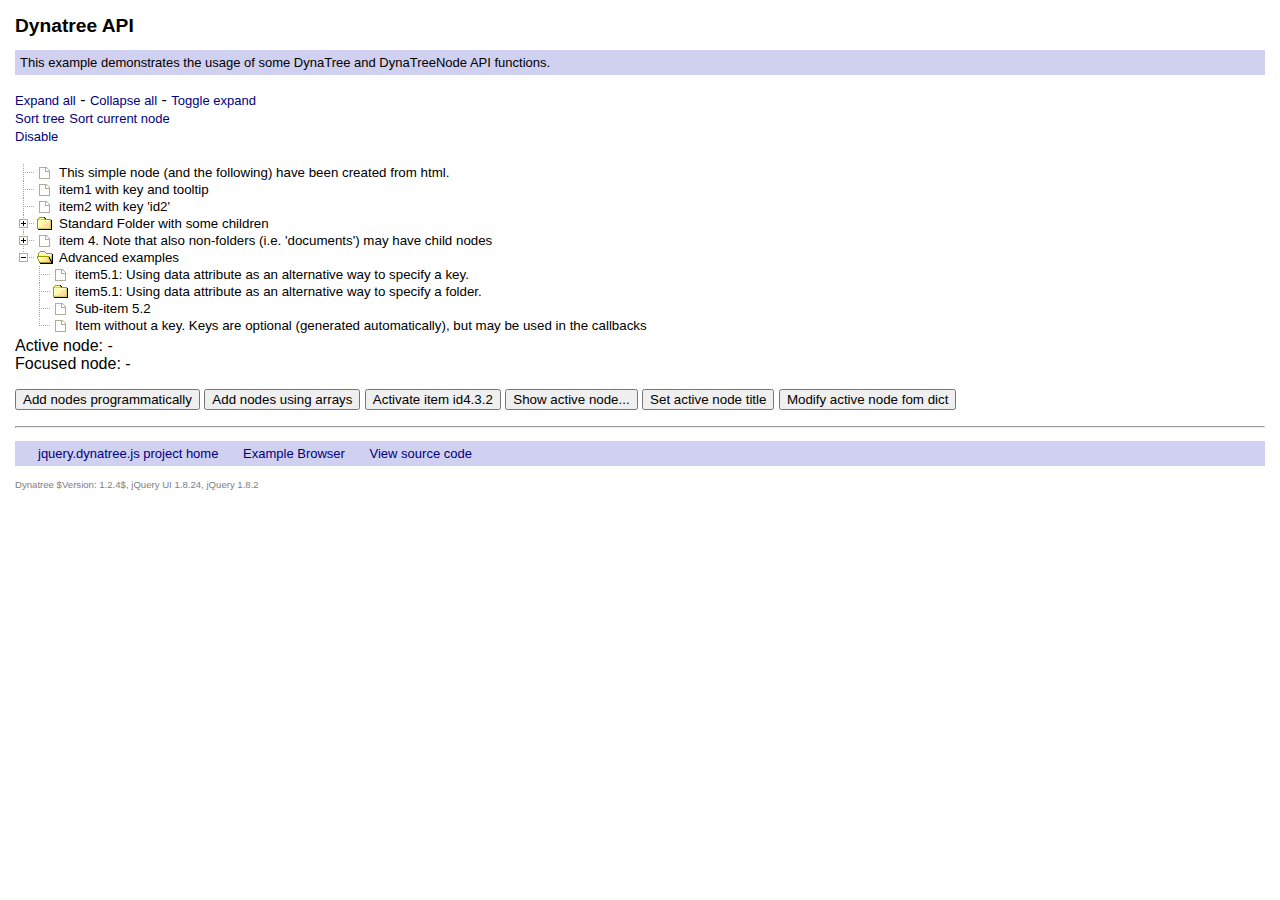
<file: strmln-ionstat-webapp/src/main/webapp/scripts/plugins/dynatree-1.2.4/doc/sample-api.html>
<!DOCTYPE HTML PUBLIC "-//W3C//DTD HTML 4.01//EN" "http://www.w3.org/TR/html4/strict.dtd">
<html>
<head>
	<meta http-equiv="content-type" content="text/html; charset=ISO-8859-1">
	<title>Dynatree - Example</title>

	<script src="../jquery/jquery.js" type="text/javascript"></script>
	<script src="../jquery/jquery-ui.custom.js" type="text/javascript"></script>
	<script src="../jquery/jquery.cookie.js" type="text/javascript"></script>

	<link href="../src/skin/ui.dynatree.css" rel="stylesheet" type="text/css">
	<script src="../src/jquery.dynatree.js" type="text/javascript"></script>

	<!-- Start_Exclude: This block is not part of the sample code -->
	<link href="prettify.css" rel="stylesheet">
	<script src="prettify.js" type="text/javascript"></script>
	<link href="sample.css" rel="stylesheet" type="text/css">
	<script src="sample.js" type="text/javascript"></script>
	<!-- End_Exclude -->

<script type="text/javascript">
	$(function(){
		// Initialize the tree inside the <div>element.
		// The tree structure is read from the contained <ul> tag.
		$("#tree").dynatree({
			title: "Programming Sample",
			onActivate: function(node) {
				$("#echoActive").text(node.data.title);
//				alert(node.getKeyPath());
				if( node.data.url )
					window.open(node.data.url, node.data.target);
			},
			onDeactivate: function(node) {
				$("#echoSelected").text("-");
			},
			onFocus: function(node) {
				$("#echoFocused").text(node.data.title);
			},
			onBlur: function(node) {
				$("#echoFocused").text("-");
			},
			onLazyRead: function(node){
				var fakeJsonResult = [
					{ title: 'Lazy node 1', isLazy: true },
					{ title: 'Simple node 2', select: true }
				];
//				alert ("Let's pretend we're using this AJAX response to load the branch:\n " + jsonResult);
				function fakeAjaxResponse() {
					return function() {
						node.addChild(fakeJsonResult);
						// Remove the 'loading...' status:
						node.setLazyNodeStatus(DTNodeStatus_Ok);
					};
				}
				window.setTimeout(fakeAjaxResponse(), 1500);
			}
		});

		$("#btnAddCode").click(function(){
			// Sample: add an hierarchic branch using code.
			// This is how we would add tree nodes programatically
			var rootNode = $("#tree").dynatree("getRoot");
			var childNode = rootNode.addChild({
				title: "Programatically addded nodes",
				tooltip: "This folder and all child nodes were added programmatically.",
				isFolder: true
			});
			childNode.addChild({
				title: "Document using a custom icon",
				icon: "customdoc1.gif"
			});
		});

		$("#btnAddObject").click(function(){
			// Sample: add an hierarchic branch using an array
			var obj = [
				{ title: 'Lazy node 1', isLazy: true },
				{ title: 'Lazy node 2', isLazy: true },
				{ title: 'Folder node 3', isFolder: true,
					children: [
						{ title: 'node 3.1' },
						{ title: 'node 3.2',
							children: [
								{ title: 'node 3.2.1' },
								{ title: 'node 3.2.2',
									children: [
										{ title: 'node 3.2.2.1' }
									]
								}
							]
						}
					]
				}
			];
			$("#tree").dynatree("getRoot").addChild(obj);
		});

		$("#btnActiveNode").click(function(){
			$("#tree").dynatree("getTree").activateKey("id4.3.2");
//			$("#tree").dynatree("getTree").getNodeByKey("id4.3.2").activate();
		});
		$("#btnSetTitle").click(function(){
			var node = $("#tree").dynatree("getActiveNode");
			if( !node ) return;
			node.setTitle(node.data.title + ", " + new Date());
			// this is a shortcut for
			// node.fromDict({title: node.data.title + new Date()});
		});
		$("#btnFromDict").click(function(){
			var node = $("#tree").dynatree("getActiveNode");
			if( !node ) return;
			// Set node data and - optionally - replace children
			node.fromDict({
				title: node.data.title + new Date(),
				children: [{title: "t1"}, {title: "t2"}]
			});
		});

		$("#btnShowActive").click(function(){
			var node = $("#tree").dynatree("getActiveNode");
			if( node ){
				alert("Currently active: " + node.data.title);
			}else{
				alert("No active node.");
			}
		});

		$("#btnDisable").toggle(function(){
				$("#tree").dynatree("disable");
				$(this).text("Enable");
				return false;
			}, function(){
				$("#tree").dynatree("enable");
				$(this).text("Disable");
				return false;
			});
		$("#btnToggleExpand").click(function(){
			$("#tree").dynatree("getRoot").visit(function(node){
				node.toggleExpand();
			});
			return false;
		});
		$("#btnCollapseAll").click(function(){
			$("#tree").dynatree("getRoot").visit(function(node){
				node.expand(false);
			});
			return false;
		});
		$("#btnExpandAll").click(function(){
			$("#tree").dynatree("getRoot").visit(function(node){
				node.expand(true);
			});
			return false;
		});
		$("#btnSortActive").click(function(){
			var node = $("#tree").dynatree("getActiveNode");
			// Custom compare function (optional) that sorts case insensitive
			var cmp = function(a, b) {
				a = a.data.title.toLowerCase();
				b = b.data.title.toLowerCase();
				return a > b ? 1 : a < b ? -1 : 0;
			};
			node.sortChildren(cmp, false);
		});
		$("#btnSortAll").click(function(){
			var node = $("#tree").dynatree("getRoot");
			node.sortChildren(null, true);
		});
	});
</script>
</head>

<body class="example">
	<h1>Dynatree API</h1>
	<p class="description">
		This example demonstrates the usage of some DynaTree and DynaTreeNode
		API functions.
	</p>

	<p>
		<a href="#" id="btnExpandAll">Expand all</a> -
		<a href="#" id="btnCollapseAll">Collapse all</a> -
		<a href="#" id="btnToggleExpand">Toggle expand</a>
		<br>
		<a href="#" id="btnSortAll">Sort tree</a>
		<a href="#" id="btnSortActive">Sort current node</a>
		<br>
		<a href="#" id="btnDisable">Disable</a>
	</p>
	<div id="tree">
		<ul>
			<li>This simple node (and the following) have been created from html.
			<li id="id1" title="This is item #1">item1 with key and tooltip
			<li id="id2">item2 with key 'id2'

			<li id="id3" class="folder">Standard Folder with some children
				<ul>
					<li id="id3.1">Sub-item 3.1
					<li id="id3.2">Sub-item 3.2
				</ul>

			<li id="id4">item 4. Note that also non-folders (i.e. 'documents') may have child nodes
				<ul>
					<li id="id4.1">Sub-item 4.1
					<li id="id4.2">Sub-item 4.2
					<li id="id4.3">Sub-item 4.3
						<ul>
							<li id="id4.3.1">Sub-item 4.3.1
							<li id="id4.3.2">Sub-item 4.3.2
							<ul>
								<li id="id4.3.2.1">Sub-item 4.3.2.1
								<li id="id4.3.2.2">Sub-item 4.3.2.2
							</ul>
						</ul>
					<li id="id4.4">Sub-item 4.4
				</ul>

			<li id="id5" class="expanded folder">Advanced examples
				<ul>
					<li data="key: 'node5.1'">item5.1: Using data attribute as an alternative way to specify a key.
					<li data="key: 'node5.3', isFolder: true">item5.1: Using data attribute as an alternative way to specify a folder.
					<li id="id5.2">Sub-item 5.2
					<li>Item without a key. Keys are optional (generated automatically), but may be used in the callbacks
				</ul>
		</ul>
	</div>

	<div>Active node: <span id="echoActive">-</span></div>
	<div>Focused node: <span id="echoFocused">-</span></div>
	<p>
		<button id="btnAddCode">Add nodes programmatically</button>
		<button id="btnAddObject">Add nodes using arrays</button>
		<button id="btnActiveNode">Activate item id4.3.2</button>
		<button id="btnShowActive">Show active node...</button>
		<button id="btnSetTitle">Set active node title</button>
		<button id="btnFromDict">Modify active node fom dict</button>
	</p>
	<!-- Start_Exclude: This block is not part of the sample code -->
	<hr>
	<p class="sample-links  no_code">
		<a class="hideInsideFS" href="http://dynatree.googlecode.com">jquery.dynatree.js project home</a>
		<a class="hideOutsideFS" href="#">Link to this page</a>
		<a class="hideInsideFS" href="samples.html">Example Browser</a>
		<a href="#" id="codeExample">View source code</a>
	</p>
	<pre id="sourceCode" class="prettyprint" style="display:none"></pre>
	<!-- End_Exclude -->
</body>
</html>
</file>
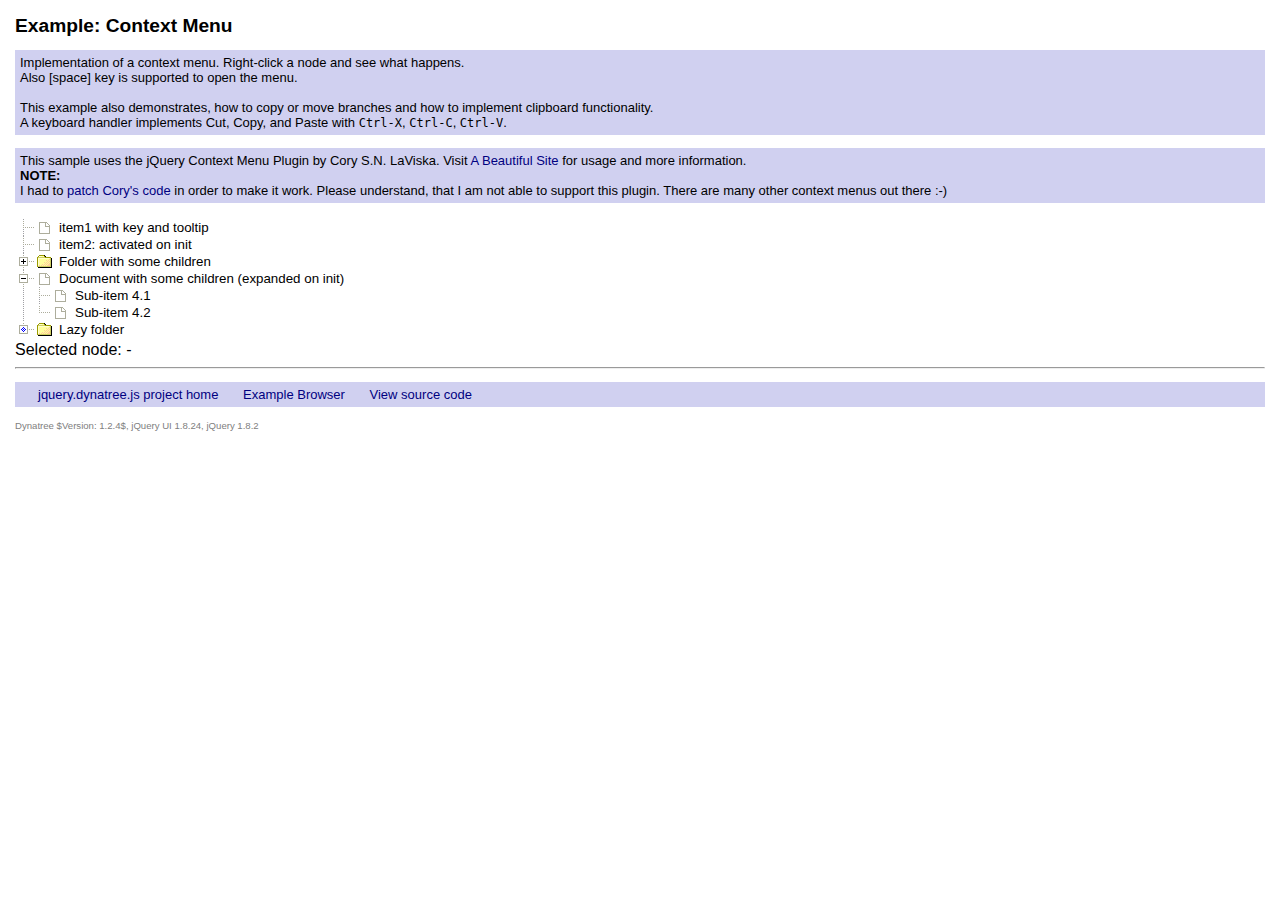
<file: strmln-ionstat-webapp/src/main/webapp/scripts/plugins/dynatree-1.2.4/doc/sample-contextmenu.html>
<!DOCTYPE HTML PUBLIC "-//W3C//DTD HTML 4.01//EN" "http://www.w3.org/TR/html4/strict.dtd">
<html>
<head>
	<meta http-equiv="content-type" content="text/html; charset=ISO-8859-1">
	<title>Dynatree - Example</title>

	<script src="../jquery/jquery.js" type="text/javascript"></script>
	<script src="../jquery/jquery-ui.custom.js" type="text/javascript"></script>
	<script src="../jquery/jquery.cookie.js" type="text/javascript"></script>

	<link href="../src/skin/ui.dynatree.css" rel="stylesheet" type="text/css">
	<script src="../src/jquery.dynatree.js" type="text/javascript"></script>

	<!-- jquery.contextmenu,  A Beautiful Site (http://abeautifulsite.net/) -->
	<script src="contextmenu/jquery.contextMenu-custom.js" type="text/javascript"></script>
	<link href="contextmenu/jquery.contextMenu.css" rel="stylesheet" type="text/css" >

	<!-- Start_Exclude: This block is not part of the sample code -->
	<link href="prettify.css" rel="stylesheet">
	<script src="prettify.js" type="text/javascript"></script>
	<link href="sample.css" rel="stylesheet" type="text/css">
	<script src="sample.js" type="text/javascript"></script>
	<!-- End_Exclude -->

	<script type="text/javascript">

	// --- Implement Cut/Copy/Paste --------------------------------------------
	var clipboardNode = null;
	var pasteMode = null;

	function copyPaste(action, node) {
		switch( action ) {
		case "cut":
		case "copy":
			clipboardNode = node;
			pasteMode = action;
			break;
		case "paste":
			if( !clipboardNode ) {
				alert("Clipoard is empty.");
				break;
			}
			if( pasteMode == "cut" ) {
				// Cut mode: check for recursion and remove source
				var isRecursive = false;
				var cb = clipboardNode.toDict(true, function(dict){
					// If one of the source nodes is the target, we must not move
					if( dict.key == node.data.key )
						isRecursive = true;
				});
				if( isRecursive ) {
					alert("Cannot move a node to a sub node.");
					return;
				}
				node.addChild(cb);
				clipboardNode.remove();
			} else {
				// Copy mode: prevent duplicate keys:
				var cb = clipboardNode.toDict(true, function(dict){
					dict.title = "Copy of " + dict.title;
					delete dict.key; // Remove key, so a new one will be created
				});
				node.addChild(cb);
			}
			clipboardNode = pasteMode = null;
			break;
		default:
			alert("Unhandled clipboard action '" + action + "'");
		}
	};

	// --- Contextmenu helper --------------------------------------------------
	function bindContextMenu(span) {
		// Add context menu to this node:
		$(span).contextMenu({menu: "myMenu"}, function(action, el, pos) {
			// The event was bound to the <span> tag, but the node object
			// is stored in the parent <li> tag
			var node = $.ui.dynatree.getNode(el);
			switch( action ) {
			case "cut":
			case "copy":
			case "paste":
				copyPaste(action, node);
				break;
			default:
				alert("Todo: appply action '" + action + "' to node " + node);
			}
		});
	};

	// --- Init dynatree during startup ----------------------------------------

	$(function(){

		$("#tree").dynatree({
			persist: true,
			onActivate: function(node) {
				$("#echoActivated").text(node.data.title + ", key=" + node.data.key);
			},
			onClick: function(node, event) {
				// Close menu on click
				if( $(".contextMenu:visible").length > 0 ){
					$(".contextMenu").hide();
//					return false;
				}
			},
			onKeydown: function(node, event) {
				// Eat keyboard events, when a menu is open
				if( $(".contextMenu:visible").length > 0 )
					return false;

				switch( event.which ) {

				// Open context menu on [Space] key (simulate right click)
				case 32: // [Space]
					$(node.span).trigger("mousedown", {
						preventDefault: true,
						button: 2
						})
					.trigger("mouseup", {
						preventDefault: true,
						pageX: node.span.offsetLeft,
						pageY: node.span.offsetTop,
						button: 2
						});
					return false;

				// Handle Ctrl-C, -X and -V
				case 67:
					if( event.ctrlKey ) { // Ctrl-C
						copyPaste("copy", node);
						return false;
					}
					break;
				case 86:
					if( event.ctrlKey ) { // Ctrl-V
						copyPaste("paste", node);
						return false;
					}
					break;
				case 88:
					if( event.ctrlKey ) { // Ctrl-X
						copyPaste("cut", node);
						return false;
					}
					break;
				}
			},
			/*Bind context menu for every node when it's DOM element is created.
			  We do it here, so we can also bind to lazy nodes, which do not
			  exist at load-time. (abeautifulsite.net menu control does not
			  support event delegation)*/
			onCreate: function(node, span){
				bindContextMenu(span);
			},
			/*Load lazy content (to show that context menu will work for new items too)*/
			onLazyRead: function(node){
				node.appendAjax({
					url: "sample-data2.json"
				});
			},
		/* D'n'd, just to show it's compatible with a context menu.
		   See http://code.google.com/p/dynatree/issues/detail?id=174 */
		dnd: {
			preventVoidMoves: true, // Prevent dropping nodes 'before self', etc.
			onDragStart: function(node) {
				return true;
			},
			onDragEnter: function(node, sourceNode) {
				if(node.parent !== sourceNode.parent)
					return false;
				return ["before", "after"];
			},
			onDrop: function(node, sourceNode, hitMode, ui, draggable) {
				sourceNode.move(node, hitMode);
			}
		}
		});
	});
</script>
</head>

<body class="example">
	<h1>Example: Context Menu</h1>
	<p class="description">
		Implementation of a context menu. Right-click a node and see what happens.<br>
		Also [space] key is supported to open the menu.<br>
		<br>
		This example also demonstrates, how to copy or move branches and how
		to implement clipboard functionality.
		<br>
		A keyboard handler implements Cut, Copy, and Paste with <code>Ctrl-X</code>,
		<code>Ctrl-C</code>, <code>Ctrl-V</code>.
	</p>
	<p class="description">
		This sample uses the jQuery Context Menu Plugin by Cory S.N. LaViska.
		Visit  <a href="http://abeautifulsite.net/">A Beautiful Site</a> for usage and more information.
		<br>
		<b>NOTE:</b></br>
		I had to <a href="http://code.google.com/p/dynatree/issues/detail?id=174">patch Cory's code</a> in order to make it work. Please understand, that I am not able to support this plugin. There are many other context menus
		out there :-)
	</p>

	<!-- Definition of context menu -->
	<ul id="myMenu" class="contextMenu">
		<li class="edit"><a href="#edit">Edit</a></li>
		<li class="cut separator"><a href="#cut">Cut</a></li>
		<li class="copy"><a href="#copy">Copy</a></li>
		<li class="paste"><a href="#paste">Paste</a></li>
		<li class="delete"><a href="#delete">Delete</a></li>
		<li class="quit separator"><a href="#quit">Quit</a></li>
	</ul>

	<!-- Definition tree structure -->
	<div id="tree">
		<ul>
			<li id="id1" title="Look, a tool tip!">item1 with key and tooltip
			<li id="id2" class="activate">item2: activated on init
			<li id="id3" class="folder">Folder with some children
				<ul>
					<li id="id3.1">Sub-item 3.1
					<li id="id3.2">Sub-item 3.2
				</ul>

			<li id="id4" class="expanded">Document with some children (expanded on init)
				<ul>
					<li id="id4.1">Sub-item 4.1
					<li id="id4.2">Sub-item 4.2
				</ul>

			<li id="id5" class="lazy folder">Lazy folder
		</ul>
	</div>

	<div>Selected node: <span id="echoActivated">-</span></div>

	<!-- Start_Exclude: This block is not part of the sample code -->
	<hr>
	<p class="sample-links  no_code">
		<a class="hideInsideFS" href="http://dynatree.googlecode.com">jquery.dynatree.js project home</a>
		<a class="hideOutsideFS" href="#">Link to this page</a>
		<a class="hideInsideFS" href="samples.html">Example Browser</a>
		<a href="#" id="codeExample">View source code</a>
	</p>
	<pre id="sourceCode" class="prettyprint" style="display:none"></pre>
	<!-- End_Exclude -->
</body>
</html>
</file>
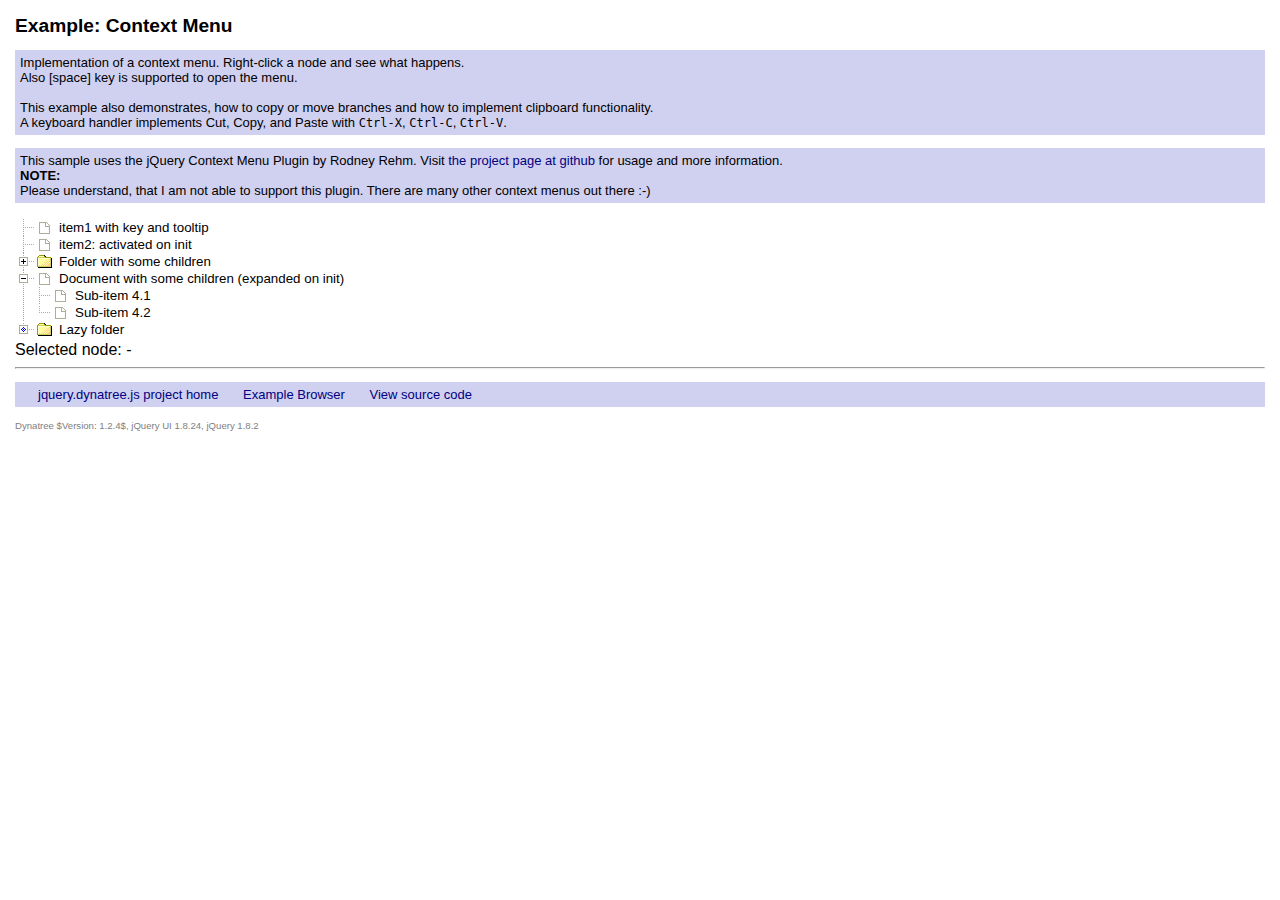
<file: strmln-ionstat-webapp/src/main/webapp/scripts/plugins/dynatree-1.2.4/doc/sample-contextmenu2.html>
<!DOCTYPE HTML PUBLIC "-//W3C//DTD HTML 4.01//EN" "http://www.w3.org/TR/html4/strict.dtd">
<html>
<head>
	<meta http-equiv="content-type" content="text/html; charset=ISO-8859-1">
	<title>Dynatree - Example</title>

	<script src="../jquery/jquery.js" type="text/javascript"></script>
	<script src="../jquery/jquery-ui.custom.js" type="text/javascript"></script>
	<script src="../jquery/jquery.cookie.js" type="text/javascript"></script>

	<link href="../src/skin/ui.dynatree.css" rel="stylesheet" type="text/css">
	<script src="../src/jquery.dynatree.js" type="text/javascript"></script>

	<!-- jquery.contextmenu,  A Beautiful Site (http://abeautifulsite.net/) -->
	<!--
	<script src="contextmenu/jquery.contextMenu-custom.js" type="text/javascript"></script>
	<link href="contextmenu/jquery.contextMenu.css" rel="stylesheet" type="text/css" >
	-->
	<!-- medialize jQuery contextMenu (http://github.com/medialize/jQuery-contextMenu) -->
	<!--
	-->
	<script src="jq.context/jquery.ui.position.js" type="text/javascript"></script>
	<script src="jq.context/jquery.contextMenu.js" type="text/javascript"></script>
	<link href="jq.context/jquery.contextMenu.css" rel="stylesheet" type="text/css" />


	<!-- Start_Exclude: This block is not part of the sample code -->
	<link href="prettify.css" rel="stylesheet">
	<script src="prettify.js" type="text/javascript"></script>
	<link href="sample.css" rel="stylesheet" type="text/css">
	<script src="sample.js" type="text/javascript"></script>
	<!-- End_Exclude -->

<script type="text/javascript">

// --- Implement Cut/Copy/Paste --------------------------------------------
var clipboardNode = null;
var pasteMode = null;

function copyPaste(action, node) {
	switch( action ) {
	case "cut":
	case "copy":
		clipboardNode = node;
		pasteMode = action;
		break;
	case "paste":
		if( !clipboardNode ) {
			alert("Clipoard is empty.");
			break;
		}
		if( pasteMode == "cut" ) {
			// Cut mode: check for recursion and remove source
			var isRecursive = false;
			var cb = clipboardNode.toDict(true, function(dict){
				// If one of the source nodes is the target, we must not move
				if( dict.key == node.data.key )
					isRecursive = true;
			});
			if( isRecursive ) {
				alert("Cannot move a node to a sub node.");
				return;
			}
			node.addChild(cb);
			clipboardNode.remove();
		} else {
			// Copy mode: prevent duplicate keys:
			var cb = clipboardNode.toDict(true, function(dict){
				dict.title = "Copy of " + dict.title;
				delete dict.key; // Remove key, so a new one will be created
			});
			node.addChild(cb);
		}
		clipboardNode = pasteMode = null;
		break;
	default:
		alert("Unhandled clipboard action '" + action + "'");
	}
};

// --- Init dynatree during startup ----------------------------------------

$(function(){

$("#tree").dynatree({
	persist: true,
	onActivate: function(node) {
		$("#echoActivated").text(node.data.title + ", key=" + node.data.key);
	},
	/*
	onClick: function(node, event) {
		// Close menu on click
		if( $(".contextMenu:visible").length > 0 ){
			$(".contextMenu").hide();
//					return false;
		}
	},
	*/
	onKeydown: function(node, event) {
		// Eat keyboard events, when a menu is open
		if( $(".contextMenu:visible").length > 0 ){
			return false;
		}
		switch( event.which ) {

		// Open context menu on [Space] key (simulate right click)
		case 32: // [Space]
			$("a", node.span).contextMenu();
			return false;

		// Handle Ctrl-C, -X and -V
		case 67:
			if( event.ctrlKey ) { // Ctrl-C
				copyPaste("copy", node);
				return false;
			}
			break;
		case 86:
			if( event.ctrlKey ) { // Ctrl-V
				copyPaste("paste", node);
				return false;
			}
			break;
		case 88:
			if( event.ctrlKey ) { // Ctrl-X
				copyPaste("cut", node);
				return false;
			}
			break;
		}
	},
	/*Load lazy content (to show that context menu will work for new items too)*/
	onLazyRead: function(node){
		node.appendAjax({
			url: "sample-data2.json"
		});
	},
	/* D'n'd, just to show it's compatible with a context menu.
	   See http://code.google.com/p/dynatree/issues/detail?id=174 */
	dnd: {
		preventVoidMoves: true, // Prevent dropping nodes 'before self', etc.
		onDragStart: function(node) {
			return true;
		},
		onDragEnter: function(node, sourceNode) {
			if(node.parent !== sourceNode.parent)
				return false;
			return ["before", "after"];
		},
		onDrop: function(node, sourceNode, hitMode, ui, draggable) {
			sourceNode.move(node, hitMode);
		}
	}
}); // $.dynatree
/*
$(document).on('contextmenu.contextMenu', function(e){
	alert("on contextmenu");
});
*/

// jQuery contextMenu blocks mouse events, so we have to catch them in order to
// activate the node on click
$(document).on('mousedown.contextMenu', function(e){
	var node = $.ui.dynatree.getNode(e.target);
	window.console && console.log("e: %o, node: %o", e, node);
	node && node.activate();
});

$.contextMenu({
	// bind menu to every dynatree node
	selector: 'a.dynatree-title',
	// called for every menu command
	callback: function(cmd, options) {
		var node = $.ui.dynatree.getNode(this);
		window.console && console.log(cmd + " - " + node);
		node.activate();
		copyPaste(cmd, node);
	},
	items: {
		"edit": {name: "Edit", icon: "edit"},
		"cut": {name: "Cut", icon: "cut"},
		"copy": {name: "Copy", icon: "copy"},
		"paste": {name: "Paste", icon: "paste"},
		"delete": {name: "Delete", icon: "delete"},
		"sep1": "---------",
		"quit": {name: "Quit", icon: "quit"}
	}
}); // $.contextMenu()

}); // $(function){...}
</script>
</head>

<body class="example">
	<h1>Example: Context Menu</h1>
	<p class="description">
		Implementation of a context menu. Right-click a node and see what happens.<br>
		Also [space] key is supported to open the menu.<br>
		<br>
		This example also demonstrates, how to copy or move branches and how
		to implement clipboard functionality.
		<br>
		A keyboard handler implements Cut, Copy, and Paste with <code>Ctrl-X</code>,
		<code>Ctrl-C</code>, <code>Ctrl-V</code>.
	</p>
	<p class="description">
		This sample uses the jQuery Context Menu Plugin by Rodney Rehm.
		Visit  <a href="http://medialize.github.com/jQuery-contextMenu/index.html">the project page at github</a> for usage and more information.
		<br>
		<b>NOTE:</b></br>
		Please understand, that I am not able to support this plugin. There are many other context menus
		out there :-)
	</p>

	<!-- Definition tree structure -->
	<div id="tree">
		<ul>
			<li id="id1" title="Look, a tool tip!">item1 with key and tooltip
			<li id="id2" class="activate">item2: activated on init
			<li id="id3" class="folder">Folder with some children
				<ul>
					<li id="id3.1">Sub-item 3.1
					<li id="id3.2">Sub-item 3.2
				</ul>

			<li id="id4" class="expanded">Document with some children (expanded on init)
				<ul>
					<li id="id4.1">Sub-item 4.1
					<li id="id4.2">Sub-item 4.2
				</ul>

			<li id="id5" class="lazy folder">Lazy folder
		</ul>
	</div>

	<div>Selected node: <span id="echoActivated">-</span></div>

	<!-- Start_Exclude: This block is not part of the sample code -->
	<hr>
	<p class="sample-links  no_code">
		<a class="hideInsideFS" href="http://dynatree.googlecode.com">jquery.dynatree.js project home</a>
		<a class="hideOutsideFS" href="#">Link to this page</a>
		<a class="hideInsideFS" href="samples.html">Example Browser</a>
		<a href="#" id="codeExample">View source code</a>
	</p>
	<pre id="sourceCode" class="prettyprint" style="display:none"></pre>
	<!-- End_Exclude -->
</body>
</html>
</file>
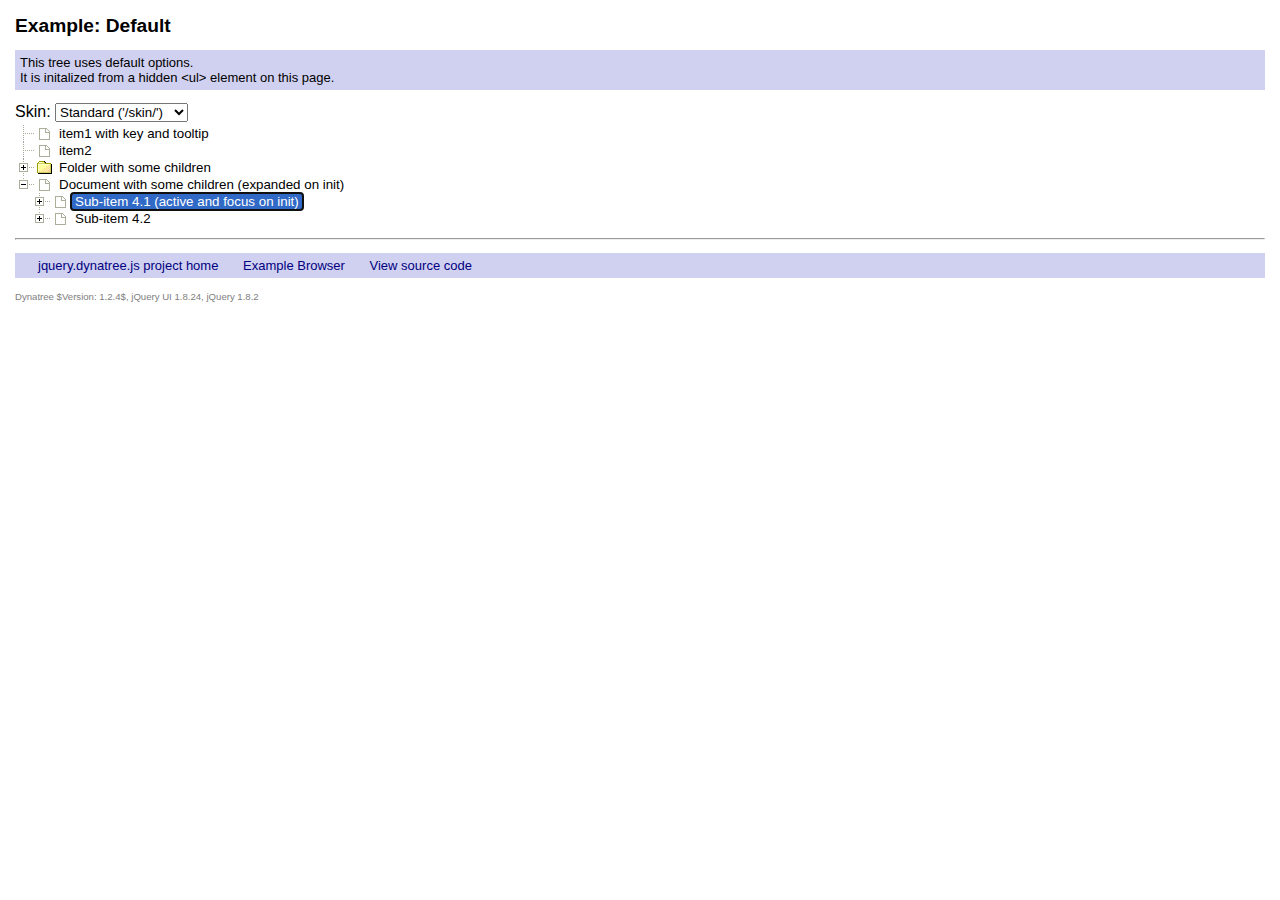
<file: strmln-ionstat-webapp/src/main/webapp/scripts/plugins/dynatree-1.2.4/doc/sample-default.html>
<!DOCTYPE HTML PUBLIC "-//W3C//DTD HTML 4.01//EN" "http://www.w3.org/TR/html4/strict.dtd">
<html>
<head>
	<meta http-equiv="content-type" content="text/html; charset=ISO-8859-1">
	<title>Dynatree - Example</title>

	<script src="../jquery/jquery.js" type="text/javascript"></script>
	<script src="../jquery/jquery-ui.custom.js" type="text/javascript"></script>
	<script src="../jquery/jquery.cookie.js" type="text/javascript"></script>

	<link href="../src/skin/ui.dynatree.css" rel="stylesheet" type="text/css" id="skinSheet">
	<script src="../src/jquery.dynatree.js" type="text/javascript"></script>

	<!-- Start_Exclude: This block is not part of the sample code -->
	<link href="prettify.css" rel="stylesheet">
	<script src="prettify.js" type="text/javascript"></script>
	<link href="sample.css" rel="stylesheet" type="text/css">
	<script src="sample.js" type="text/javascript"></script>
	<!-- End_Exclude -->

	<script type="text/javascript">
		$(function(){
			$("#tree").dynatree({
				// using default options
			});
			<!-- Start_Exclude: This block is not part of the sample code -->
			$("#skinCombo")
			.val(0) // set state to prevent caching
			.change(function(){
				var href = "../src/"
					+ $(this).val()
					+ "/ui.dynatree.css"
					+ "?reload=" + new Date().getTime();
				$("#skinSheet").attr("href", href);
			});
			<!-- End_Exclude -->
		});
	</script>
</head>

<body class="example">
	<h1>Example: Default</h1>
	<p class="description">
		This tree uses default options.<br>
		It is initalized from a hidden &lt;ul> element on this page.
	</p>
	<div>
		Skin:
		<select id="skinCombo" size="1">
			<option value="skin">Standard ('/skin/')</option>
			<option value="skin-vista">Vista ('/skin-vista/')</option>
		</select>
	</div>

	<div id="tree">
		<ul id="treeData" style="display: none;">
			<li id="id1" title="Look, a tool tip!">item1 with key and tooltip
			<li id="id2">item2
			<li id="id3" class="folder">Folder with some children
				<ul>
					<li id="id3.1">Sub-item 3.1
						<ul>
							<li id="id3.1.1">Sub-item 3.1.1
							<li id="id3.1.2">Sub-item 3.1.2
						</ul>
					<li id="id3.2">Sub-item 3.2
						<ul>
							<li id="id3.2.1">Sub-item 3.2.1
							<li id="id3.2.2">Sub-item 3.2.2
						</ul>
				</ul>
			<li id="id4" class="expanded">Document with some children (expanded on init)
				<ul>
					<li id="id4.1"  class="active focused">Sub-item 4.1 (active and focus on init)
						<ul>
							<li id="id4.1.1">Sub-item 4.1.1
							<li id="id4.1.2">Sub-item 4.1.2
						</ul>
					<li id="id4.2">Sub-item 4.2
						<ul>
							<li id="id4.2.1">Sub-item 4.2.1
							<li id="id4.2.2">Sub-item 4.2.2
						</ul>
				</ul>
		</ul>
	</div>

	<!-- Start_Exclude: This block is not part of the sample code -->
	<hr>
	<p class="sample-links  no_code">
		<a class="hideInsideFS" href="http://dynatree.googlecode.com">jquery.dynatree.js project home</a>
		<a class="hideOutsideFS" href="#">Link to this page</a>
		<a class="hideInsideFS" href="samples.html">Example Browser</a>
		<a href="#" id="codeExample">View source code</a>
	</p>
	<pre id="sourceCode" class="prettyprint" style="display:none"></pre>
	<!-- End_Exclude -->
</body>
</html>
</file>
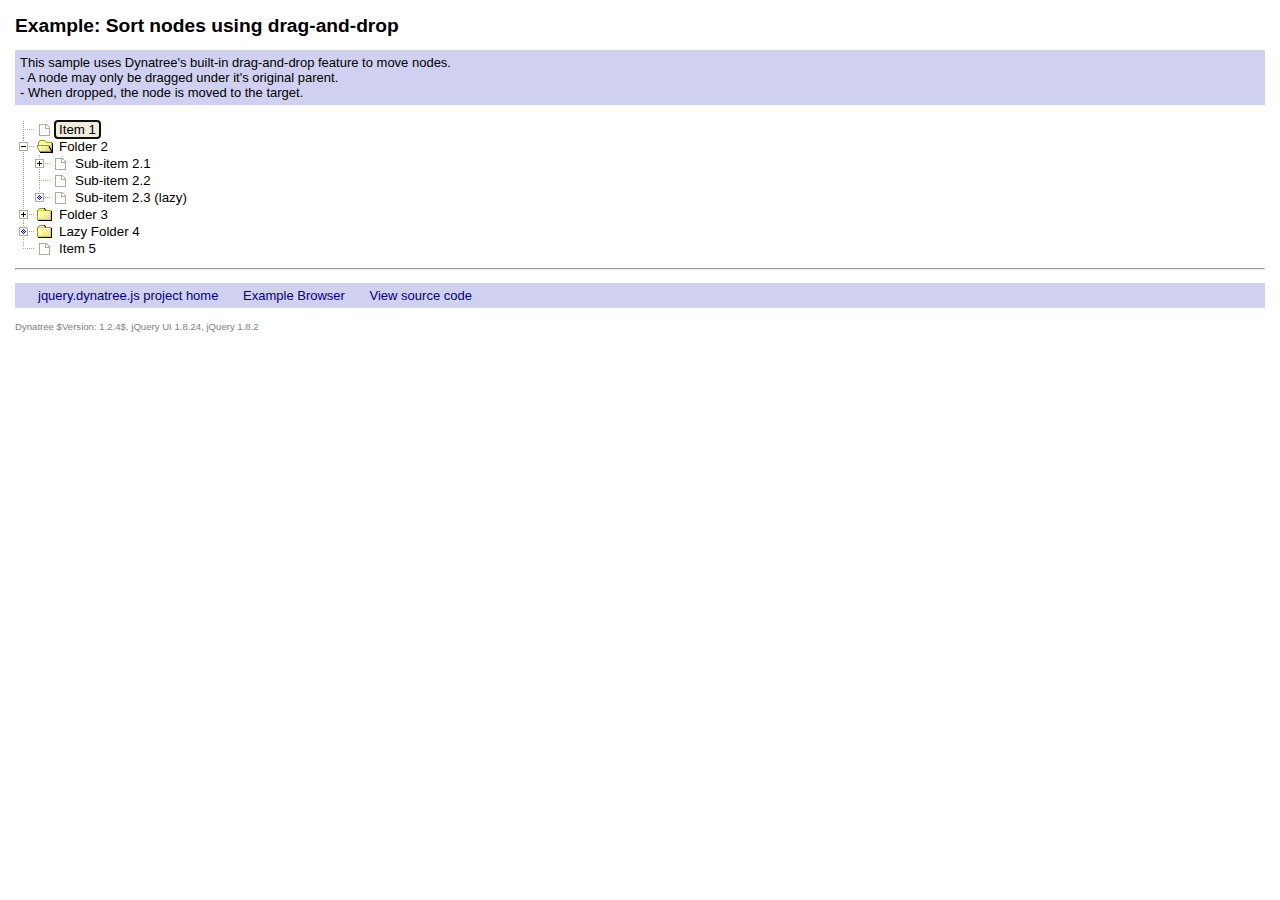
<file: strmln-ionstat-webapp/src/main/webapp/scripts/plugins/dynatree-1.2.4/doc/sample-dnd.html>
<!DOCTYPE HTML PUBLIC "-//W3C//DTD HTML 4.01//EN" "http://www.w3.org/TR/html4/strict.dtd">
<html>
<head>
	<meta http-equiv="content-type" content="text/html; charset=ISO-8859-1">
	<title>Dynatree - Example</title>

	<script src="../jquery/jquery.js" type="text/javascript"></script>
	<script src="../jquery/jquery-ui.custom.js" type="text/javascript"></script>
	<script src="../jquery/jquery.cookie.js" type="text/javascript"></script>

	<link href="../src/skin/ui.dynatree.css" rel="stylesheet" type="text/css">
	<script src="../src/jquery.dynatree.js" type="text/javascript"></script>

	<!-- Start_Exclude: This block is not part of the sample code -->
	<link href="prettify.css" rel="stylesheet">
	<script src="prettify.js" type="text/javascript"></script>
	<link href="sample.css" rel="stylesheet" type="text/css">
	<script src="sample.js" type="text/javascript"></script>
	<!-- End_Exclude -->

<script type="text/javascript"><!--
$(function(){
	// --- Initialize first Dynatree -------------------------------------------
	$("#tree").dynatree({
		initAjax: {
			url: "sample-data3.json"
		},
		onLazyRead: function(node){
			// Mockup a slow reqeuest ...
			node.appendAjax({
				url: "sample-data2.json",
				debugLazyDelay: 750 // don't do thi in production code
			});
		},
		dnd: {
			preventVoidMoves: true, // Prevent dropping nodes 'before self', etc.
			onDragStart: function(node) {
				/** This function MUST be defined to enable dragging for the tree.
				 *  Return false to cancel dragging of node.
				 */
				return true;
			},
			onDragEnter: function(node, sourceNode) {
				/** sourceNode may be null for non-dynatree droppables.
				 *  Return false to disallow dropping on node. In this case
				 *  onDragOver and onDragLeave are not called.
				 *  Return 'over', 'before, or 'after' to force a hitMode.
				 *  Return ['before', 'after'] to restrict available hitModes.
				 *  Any other return value will calc the hitMode from the cursor position.
				 */
				// Prevent dropping a parent below another parent (only sort
				// nodes under the same parent)
				if(node.parent !== sourceNode.parent){
					return false;
				}
				// Don't allow dropping *over* a node (would create a child)
				return ["before", "after"];
			},
			onDrop: function(node, sourceNode, hitMode, ui, draggable) {
				/** This function MUST be defined to enable dropping of items on
				 *  the tree.
				 */
				sourceNode.move(node, hitMode);
			}
		}
	});
});
--></script>
</head>

<body class="example">
	<h1>Example: Sort nodes using drag-and-drop</h1>
	<p class="description">
		This sample uses Dynatree's built-in drag-and-drop feature to move nodes.<br>
		- A node may only be dragged under it's original parent.<br>
		- When dropped, the node is moved to the target.
	</p>

	<div id="tree"> </div>

	<!-- Start_Exclude: This block is not part of the sample code -->
	<hr>
	<p class="sample-links  no_code">
		<a class="hideInsideFS" href="http://dynatree.googlecode.com">jquery.dynatree.js project home</a>
		<a class="hideOutsideFS" href="#">Link to this page</a>
		<a class="hideInsideFS" href="samples.html">Example Browser</a>
		<a href="#" id="codeExample">View source code</a>
	</p>
	<pre id="sourceCode" class="prettyprint" style="display:none"></pre>
	<!-- End_Exclude -->
</body>
</html>
</file>
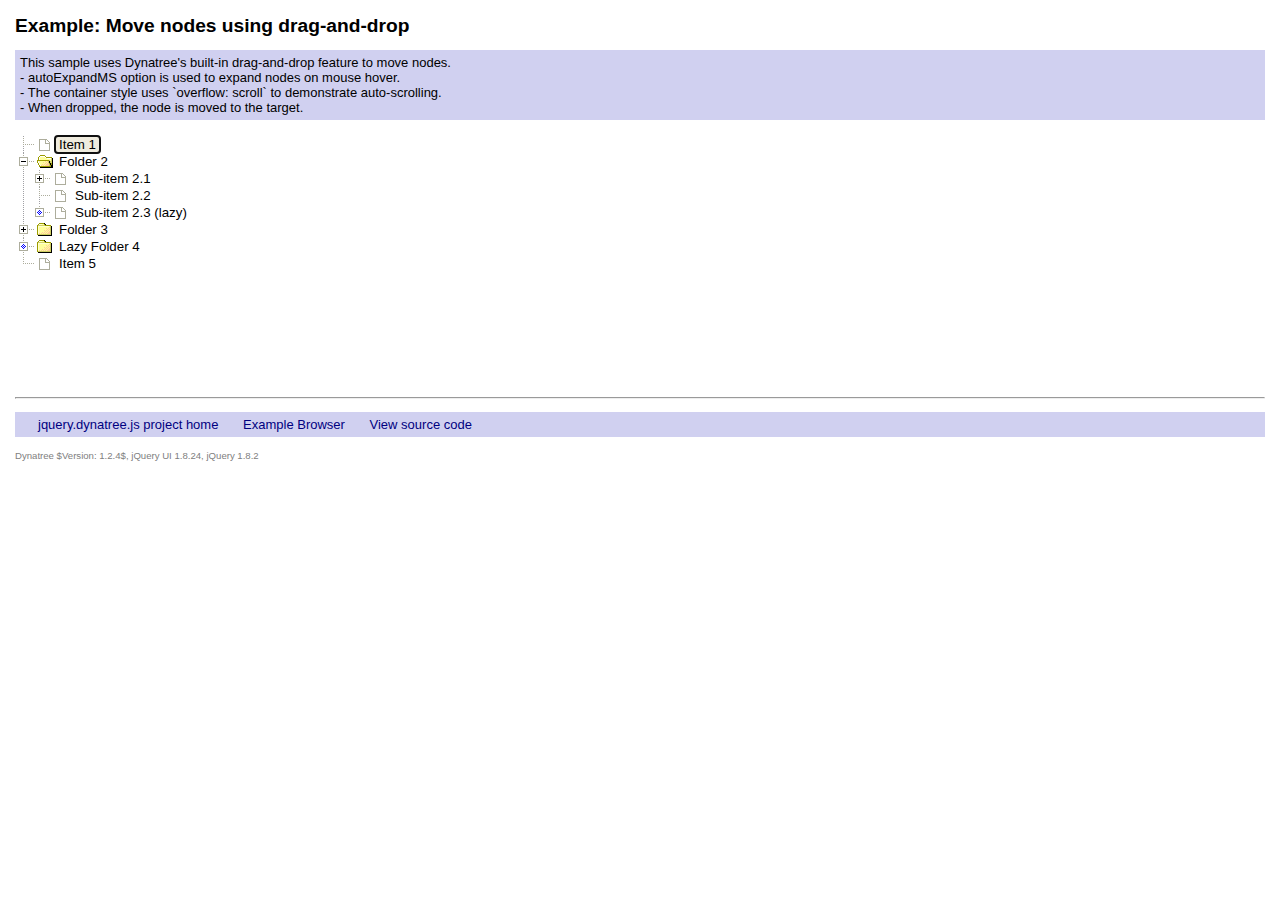
<file: strmln-ionstat-webapp/src/main/webapp/scripts/plugins/dynatree-1.2.4/doc/sample-dnd2.html>
<!DOCTYPE HTML PUBLIC "-//W3C//DTD HTML 4.01//EN" "http://www.w3.org/TR/html4/strict.dtd">
<html>
<head>
	<meta http-equiv="content-type" content="text/html; charset=ISO-8859-1">
	<title>Dynatree - Example</title>

	<script src="../jquery/jquery.js" type="text/javascript"></script>
	<script src="../jquery/jquery-ui.custom.js" type="text/javascript"></script>
	<script src="../jquery/jquery.cookie.js" type="text/javascript"></script>

	<link href="../src/skin/ui.dynatree.css" rel="stylesheet" type="text/css">
	<script src="../src/jquery.dynatree.js" type="text/javascript"></script>

	<!-- Start_Exclude: This block is not part of the sample code -->
	<link href="prettify.css" rel="stylesheet">
	<script src="prettify.js" type="text/javascript"></script>
	<link href="sample.css" rel="stylesheet" type="text/css">
	<script src="sample.js" type="text/javascript"></script>
	<!-- End_Exclude -->

<style type="text/css">
  ul.dynatree-container {
	overflow: scroll;
	position: relative;
	width: 200px;
	height: 250px;
  };
</style>

<script type="text/javascript"><!--
$(function(){
	// --- Initialize first Dynatree -------------------------------------------
	$("#tree").dynatree({
		initAjax: {
			url: "sample-data3.json"
		},
		onLazyRead: function(node){
			// Mockup a slow reqeuest ...
			node.appendAjax({
				url: "sample-data2.json",
				debugLazyDelay: 750 // don't do this in production code
			});
		},
		dnd: {
			onDragStart: function(node) {
				/** This function MUST be defined to enable dragging for the tree.
				 *  Return false to cancel dragging of node.
				 */
				logMsg("tree.onDragStart(%o)", node);
				return true;
			},
			onDragStop: function(node) {
				// This function is optional.
				logMsg("tree.onDragStop(%o)", node);
			},
			autoExpandMS: 1000,
			preventVoidMoves: true, // Prevent dropping nodes 'before self', etc.
			onDragEnter: function(node, sourceNode) {
				/** sourceNode may be null for non-dynatree droppables.
				 *  Return false to disallow dropping on node. In this case
				 *  onDragOver and onDragLeave are not called.
				 *  Return 'over', 'before, or 'after' to force a hitMode.
				 *  Return ['before', 'after'] to restrict available hitModes.
				 *  Any other return value will calc the hitMode from the cursor position.
				 */
				logMsg("tree.onDragEnter(%o, %o)", node, sourceNode);
				return true;
			},
			onDragOver: function(node, sourceNode, hitMode) {
				/** Return false to disallow dropping this node.
				 *
				 */
				logMsg("tree.onDragOver(%o, %o, %o)", node, sourceNode, hitMode);
				// Prevent dropping a parent below it's own child
				if(node.isDescendantOf(sourceNode)){
					return false;
				}
				// Prohibit creating childs in non-folders (only sorting allowed)
				if( !node.data.isFolder && hitMode === "over" ){
					return "after";
				}
			},
			onDrop: function(node, sourceNode, hitMode, ui, draggable) {
				/** This function MUST be defined to enable dropping of items on
				 * the tree.
				 */
				logMsg("tree.onDrop(%o, %o, %s)", node, sourceNode, hitMode);
				sourceNode.move(node, hitMode);
				// expand the drop target
//				sourceNode.expand(true);
			},
			onDragLeave: function(node, sourceNode) {
				/** Always called if onDragEnter was called.
				 */
				logMsg("tree.onDragLeave(%o, %o)", node, sourceNode);
			}
		}
	});
});
--></script>
</head>

<body class="example">
	<h1>Example: Move nodes using drag-and-drop</h1>
	<p class="description">
		This sample uses Dynatree's built-in drag-and-drop feature to move nodes.<br>
		- autoExpandMS option is used to expand nodes on mouse hover.<br>
		- The container style uses `overflow: scroll` to demonstrate auto-scrolling.<br>
		- When dropped, the node is moved to the target.
	</p>

	<div id="tree"> </div>

	<!-- Start_Exclude: This block is not part of the sample code -->
	<hr>
	<p class="sample-links  no_code">
		<a class="hideInsideFS" href="http://dynatree.googlecode.com">jquery.dynatree.js project home</a>
		<a class="hideOutsideFS" href="#">Link to this page</a>
		<a class="hideInsideFS" href="samples.html">Example Browser</a>
		<a href="#" id="codeExample">View source code</a>
	</p>
	<pre id="sourceCode" class="prettyprint" style="display:none"></pre>
	<!-- End_Exclude -->
</body>
</html>
</file>
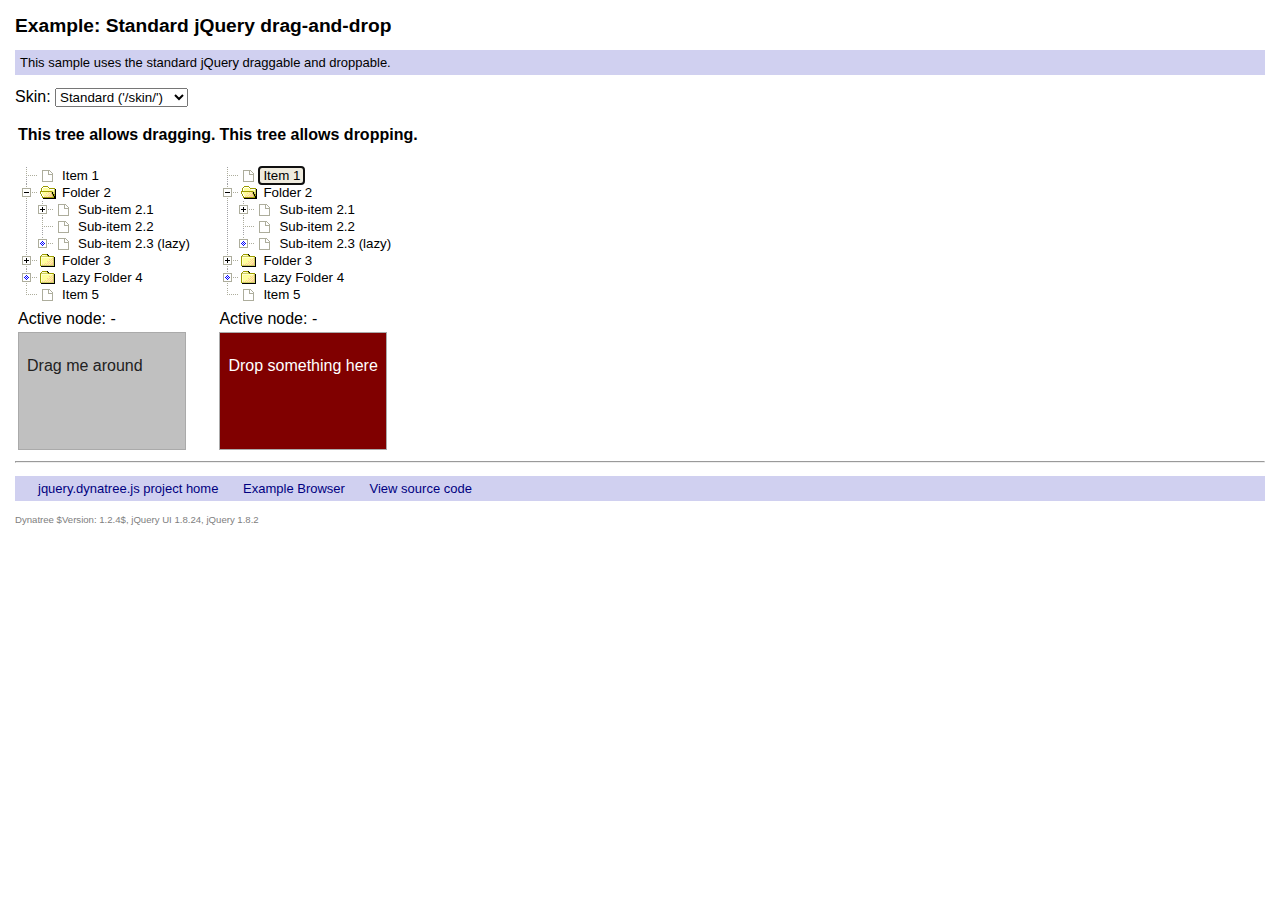
<file: strmln-ionstat-webapp/src/main/webapp/scripts/plugins/dynatree-1.2.4/doc/sample-dnd3.html>
<!DOCTYPE HTML PUBLIC "-//W3C//DTD HTML 4.01//EN" "http://www.w3.org/TR/html4/strict.dtd">
<html>
<head>
	<meta http-equiv="content-type" content="text/html; charset=ISO-8859-1">
	<title>Dynatree - Example</title>
<!--
	<script src="../jquery/jquery.cookie.js" type="text/javascript"></script>
	<script src="../jquery/jquery.js" type="text/javascript"></script>
	<script src="../jquery/jquery-ui.custom.js" type="text/javascript"></script>

	<script src="https://ajax.googleapis.com/ajax/libs/jquery/1/jquery.min.js" type="text/javascript"></script>
	<script src="https://ajax.googleapis.com/ajax/libs/jqueryui/1/jquery-ui.min.js" type="text/javascript"></script>
-->
	<script src="../jquery/jquery.cookie.js" type="text/javascript"></script>
	<script src="../jquery/jquery.js" type="text/javascript"></script>
	<script src="../jquery/jquery-ui.custom.js" type="text/javascript"></script>

	<link href="../src/skin/ui.dynatree.css" rel="stylesheet" type="text/css" id="skinSheet">
	<script src="../src/jquery.dynatree.js" type="text/javascript"></script>

	<style type="text/css">
		#draggableSample, #droppableSample {
			height:100px;
			padding:0.5em;
			width:150px;
			border:1px solid #AAAAAA;
		}
		#draggableSample {
			background-color: silver;
			color:#222222;
		}
		#droppableSample {
			background-color: maroon;
			color: white;
		}
		#droppableSample.drophover {
			border: 1px solid green;
		}
	</style>

	<!-- Start_Exclude: This block is not part of the sample code -->
	<link href="prettify.css" rel="stylesheet">
	<script src="prettify.js" type="text/javascript"></script>
	<link href="sample.css" rel="stylesheet" type="text/css">
	<script src="sample.js" type="text/javascript"></script>
	<!-- End_Exclude -->

<script type="text/javascript"><!--
$(function(){
	// --- Initialize first Dynatree -------------------------------------------
	$("#tree").dynatree({
		initAjax: {
			url: "sample-data3.json"
		},
		onLazyRead: function(node){
			// Mockup a slow reqeuest ...
			node.appendAjax({
				url: "sample-data2.json",
				debugLazyDelay: 750 // don't do thi in production code
			});
		},
		onActivate: function(node) {
			$("#echoActive").text(node.data.title + "(" + node.data.key + ")");
		},
		onDeactivate: function(node) {
			$("#echoActive").text("-");
		},
		dnd: {
			onDragStart: function(node) {
				/** This function MUST be defined to enable dragging for the tree.
				 *  Return false to cancel dragging of node.
				 */
				logMsg("tree.onDragStart(%o)", node);
				if(node.data.isFolder)
					return false;
				return true;
			},
			onDragStop: function(node) {
				logMsg("tree.onDragStop(%o)", node);
			}
		}
	});
	// --- Initialize second Dynatree ------------------------------------------
	$("#tree2").dynatree({
		initAjax: {
			url: "sample-data3.json"
		},
		onLazyRead: function(node){
			// Mockup a slow reqeuest ...
			node.appendAjax({
				url: "sample-data2.json",
				debugLazyDelay: 750 // don't do thi in production code
			});
		},
		onActivate: function(node) {
			$("#echoActive2").text(node.data.title + "(" + node.data.key + ")");
		},
		onDeactivate: function(node) {
			$("#echoActive2").text("-");
		},
		onLazyRead: function(node){
			node.appendAjax({
				url: "sample-data2.json"
			});
		},
		dnd: {
			autoExpandMS: 1000,
			preventVoidMoves: true, // Prevent dropping nodes 'before self', etc.
			onDragEnter: function(node, sourceNode) {
				/** sourceNode may be null for non-dynatree droppables.
				 *  Return false to disallow dropping on node. In this case
				 *  onDragOver and onDragLeave are not called.
				 *  Return 'over', 'before, or 'after' to force a hitMode.
				 *  Any other return value will calc the hitMode from the cursor position.
				 */
				logMsg("tree.onDragEnter(%o, %o)", node, sourceNode);
//				if(node.data.isFolder)
//					return false;
				return true;
//                return "over";
			},
			onDragOver: function(node, sourceNode, hitMode) {
				/** Return false to disallow dropping this node.
				 *
				 */
//				 if(node.data.isFolder){
//					 var dd = $.ui.ddmanager.current;
//					 dd.cancel();
//					 alert("folder");
//				 }
				logMsg("tree.onDragOver(%o, %o, %o)", node, sourceNode, hitMode);
			},
			onDrop: function(node, sourceNode, hitMode, ui, draggable) {
				/**This function MUST be defined to enable dropping of items on the tree.
				 * sourceNode may be null, if it is a non-Dynatree droppable.
				 */
				logMsg("tree.onDrop(%o, %o)", node, sourceNode);
				var copynode;
				if(sourceNode) {
					copynode = sourceNode.toDict(true, function(dict){
						dict.title = "Copy of " + dict.title;
						delete dict.key; // Remove key, so a new one will be created
					});
				}else{
					copynode = {title: "This node was dropped here (" + ui.helper + ")."};
				}
				if(hitMode == "over"){
					// Append as child node
					node.addChild(copynode);
					// expand the drop target
					node.expand(true);
				}else if(hitMode == "before"){
					// Add before this, i.e. as child of current parent
					node.parent.addChild(copynode, node);
				}else if(hitMode == "after"){
					// Add after this, i.e. as child of current parent
					node.parent.addChild(copynode, node.getNextSibling());
				}
			},
			onDragLeave: function(node, sourceNode) {
				/** Always called if onDragEnter was called.
				 */
				logMsg("tree.onDragLeave(%o, %o)", node, sourceNode);
			}
		}
	});
	// --- Initialize simple draggable sample ----------------------------------
	$("#draggableSample").draggable({
		revert: true,
		connectToDynatree: true,
		cursorAt: { top: -5, left:-5 },
		helper: "clone"
	});
	// --- Initialize simple droppable sample ----------------------------------
	$("#droppableSample").droppable({
		hoverClass: "drophover",
		addClasses: true,
		over: function(event, ui) {
			logMsg("droppable.over, %o, %o", event, ui);
		},
		drop: function(event, ui) {
			var source = ui.helper.data("dtSourceNode") || ui.draggable;
			$(this).addClass("ui-state-highlight").find("p").html("Dropped " + source);
//			alert("dropped");
		}
	});
	<!-- Start_Exclude: This block is not part of the sample code -->
	$("#skinCombo")
	.val(0) // set state to prevent caching
	.change(function(){
		var href = "../src/"
			+ $(this).val()
			+ "/ui.dynatree.css"
			+ "?reload=" + new Date().getTime();
		$("#skinSheet").attr("href", href);
	});
	<!-- End_Exclude -->
});
--></script>
</head>

<body class="example">
	<h1>Example: Standard jQuery drag-and-drop</h1>
	<p class="description">
		This sample uses the standard jQuery draggable and droppable.
	</p>
	<div>
		Skin:
		<select id="skinCombo" size="1">
			<option value="skin">Standard ('/skin/')</option>
			<option value="skin-vista">Vista ('/skin-vista/')</option>
		</select>
	</div>

	<table>
	<thead>
	<tr>
		<th>
		<p>This tree allows dragging.</p>
		</th>
		<th>
		<p>This tree allows dropping.</p>
		</th>
	</tr>
	</thead>
	<tbody>
	<tr valign="top">
		<td>
			<div id="tree"> </div>
		</td>
		<td>
			<div id="tree2"></div>
		</td>
	</tr>
	<tr>
		<td>
			<div>Active node: <span id="echoActive">-</span></div>
		</td>
		<td>
			<div>Active node: <span id="echoActive2">-</span></div>
		</td>
	</tr>
	<tr>
		<td>
			<div id="draggableSample" class="ui-widget-content">
				<p>Drag me around</p>
			</div>
		</td>
		<td>
			<div id="droppableSample" class="ui-widget-content">
				<p>Drop something here</p>
			</div>
		</td>
	</tr>
	</tbody>
	</table>

	<!-- Start_Exclude: This block is not part of the sample code -->
	<hr>
	<p class="sample-links  no_code">
		<a class="hideInsideFS" href="http://dynatree.googlecode.com">jquery.dynatree.js project home</a>
		<a class="hideOutsideFS" href="#">Link to this page</a>
		<a class="hideInsideFS" href="samples.html">Example Browser</a>
		<a href="#" id="codeExample">View source code</a>
	</p>
	<pre id="sourceCode" class="prettyprint" style="display:none"></pre>
	<!-- End_Exclude -->
</body>
</html>
</file>
<file: strmln-ionstat-webapp/src/main/webapp/scripts/css/style.css>
/* Top Elements */
* {
	margin: 0;
	padding: 0;
}

body {
	background: #EBF2FF;
	font: 70%/1.5em Verdana, Tahoma, arial, sans-serif;
	color: #555;
	margin-top: 5px;
}

#wrap {
	/* width: 1250px; */
	margin: 0 auto;
	text-align: left;
}
/********************************************
   LAYOUT
********************************************/

#rightTopPanel {
	position: absolute;
	left: 302px;
	top: 75px;
}

#leftTopPanel {
	width: 280px;
	overflow-y: auto;
	overflow-x: auto;
	height: 290px;
	padding: 10px;
	background: #fafafa;
	border-bottom: 2px;
	border-top: 10px;
	border-left: 2px;
	border-right: 2px;
	border-style: groove;
	border-color: #CED9E7;
}

#leftBottomPanel {
	width: 250px;
	overflow-y: auto;
	overflow-x: auto;
}

#rightTopPanel {
	width: 997px;
	overflow-y: auto;
	overflow-x: auto;
	height: 310px;
	background: #fafafa;
	border-bottom: 2px;
	border-top: 10px;
	border-left: 2px;
	border-right: 2px;
	border-style: groove;
	border-color: #CED9E7;
}
/* Footer */
#footer {
	margin-bottom: 20px;
	color: #C6DDEE;
	background: #959FA8;
	background-size: contain;
	clear: both;
	width: 100%;
	text-align: center;
	font-size: 92%;
	-webkit-border-top-left-radius: 0px;
	-webkit-border-top-right-radius: 0px;
	-webkit-border-bottom-left-radius: 5px;
	-webkit-border-bottom-right-radius: 5px;
	border-top-left-radius: 0px;
	border-top-right-radius: 0px;
	border-bottom-left-radius: 5px;
	border-bottom-right-radius: 5px;
	box-shadow: 0px 5px 9px -3px #000000;
}

#footer a {
	color: #FFF;
	text-decoration: none;
}

#create-user {
	margin-bottom: 8px;
}

#tree {
	horisontal-align: left;
}

#mask {
	height: 100%;
	width: 100%;
	display: none;
	background: #000;
	position: fixed;
	top: 0;
	right: 0;
	left: 0;
	bottom: 0;
	opacity: 0.4;
	z-index: 1000;
}

#addSessionDialog {
	height: 250px;
	display: none;
	position: fixed;
	width: 450px;
	background: #fafafa;
	top: 30%;
	right: 30%;
	left: 35%;
	bottom: 10%;
	z-index: 1500;
}

/*
	component of add new session dialog
*/
#addNewSessionDialog {
	height: 700px;
	display: none;
	position: fixed;
	width: 600px;
	background: #fafafa;
	top: 2%;
	right: 20%;
	left: 25%;
	bottom: 10%;
	z-index: 1500;
}

#confirmButton_addNewSession {
	height: 20px;
	width: 60px;
	position: absolute;
	background: #EFEFEF;
	text-align: center;
	font-seze: 16px;
	color: #000;
	bottom: 2%;
	right: 20%;
}

#cancelBtn_addNewSession {
	height: 20px;
	width: 60px;
	position: absolute;
	background: #EFEFEF;
	text-align: center;
	font-seze: 16px;
	color: #000;
	bottom: 2%;
	right: 2%;
}

#closeBtn_addNewSession {
	height: 15px;
	cursor: pointer;
	position: absolute;
	width: 15px;
	background: red;
	text-align: center;
	font-seze: 16px;
	font-weight: bold;
	color: #000;
	top: -2%;
	right: -1%;
}

/*
	component of approve decline session dialog
*/
#approveDeclineDialog {
	height: 250px;
	display: none;
	position: fixed;
	width: 350px;
	background: #fafafa;
	top: 30%;
	right: 20%;
	left: 35%;
	bottom: 10%;
	z-index: 1500;
}

#approveButton {
	height: 20px;
	width: 60px;
	position: absolute;
	background: #EFEFEF;
	text-align: center;
	font-seze: 16px;
	color: #000;
	bottom: 2%;
	right: 42%;
}

#declineButton {
	height: 20px;
	width: 60px;
	position: absolute;
	background: #EFEFEF;
	text-align: center;
	font-seze: 16px;
	color: #000;
	bottom: 2%;
	right: 22%;
}
#cancelApproveDecline {
	height: 20px;
	width: 60px;
	position: absolute;
	background: #EFEFEF;
	text-align: center;
	font-seze: 16px;
	color: #000;
	bottom: 2%;
	right: 2%;
}

#headerText-approveDecline {
	text-align: center;
	font-seze: 16px;
	font-weight: bold;
	margin-top: 10px;
	padding-bottom: 20px;
}
/*
	component of add child dialog
*/
#addChildDialog {
	height: 330px;
	display: none;
	position: fixed;
	width: 380px;
	background: #fafafa;
	top: 10%;
	right: 30%;
	left: 35%;
	bottom: 10%;
	z-index: 1500;
}

.citiesForm {
	width: 200px;
	background: #ECF3FF;
	margin-left: 60px;
}

#confirmButton_addChildDialog {
	height: 20px;
	width: 60px;
	position: absolute;
	background: #EFEFEF;
	text-align: center;
	font-seze: 16px;
	color: #000;
	bottom: 2%;
	right: 20%;
}

#cancelBtn_addChildDialog {
	height: 20px;
	width: 60px;
	position: absolute;
	background: #EFEFEF;
	text-align: center;
	font-seze: 16px;
	color: #000;
	bottom: 2%;
	right: 2%;
}

#closeBtn_addChildDialog {
	height: 15px;
	cursor: pointer;
	position: absolute;
	width: 15px;
	background: red;
	text-align: center;
	font-seze: 16px;
	font-weight: bold;
	color: #000;
	top: -2%;
	right: -2%;
}

#headerPanel {
	height: 1px;
	position: absolute;
	width: 380px;
	border-bottom: 2px;
	background: #000;
	text-align: center;
	color: #fff;
}

#headerText {
	text-align: center;
	font-seze: 16px;
	font-weight: bold;
	margin-top: 10px;
	padding-bottom: 20px;
}

/*
Add new session dialog component
*/
#UploadFileForm {
	margin-top: 40px;
	display: none;
}

#UploadFileChooseFile {
	margin-left: 20px;
}

#UploadFileSubmit {
	margin-left: 40px;
	margin-top: 20px;
}

.nominalGridUi {
	margin-left: 20px;
	margin-top: 10px;
}

.nominalGridUi-body {
}

#basicTable {
	margin-left: 20px;
	margin-top: 20px;
	text-align: center;
	font-family: Verdana;
	font-weight: normal;
	font-size: 14px;
	color: #404040;
	width: 300px;
	background-color: #fafafa;
	border: 1px #000 solid;
	border-spacing: 0px;
}

#basicTable td.columnText {
	border-bottom: 2px solid #000;
	border-left: 1px solid #000;
	background-color: #F0F0F1;
	text-align: left;
	text-indent: 5px;
	text-align: center;
	font-family: Verdana;
	font-weight: normal;
	font-size: 12px;
	color: #404040;
}

#basicTable td.headerText {
	border-bottom: 2px solid #000;
	border-left: 1px solid #000;
	background-color: #F0F0F1;
	text-align: center;
	text-align: left;
	text-indent: 5px;
	font-family: Verdana;
	font-weight: normal;
	font-size: 12px;
	color: #404040;
}

#basicTable td.columnsClass {
	border-bottom: 1px solid #000;
	border-top: 0px;
	border-left: 1px solid #000;
	border-right: 0px;
	text-align: left;
	text-align: center;
	text-indent: 10px;
	font-family: Verdana, sans-serif, Arial;
	font-weight: normal;
	font-size: 11px;
	color: #404040;
	background-color: #fafafa;
}

#recordedTable {
	margin-left: 20px;
	margin-top: 10px;
	text-align: center;
	font-family: Verdana;
	font-weight: normal;
	font-size: 14px;
	color: #404040;
	width: 560px;
	background-color: #fafafa;
	border: 1px #000 solid;
	border-spacing: 0px;
}

#recordedTable {
	position: absolute;
}

#recordedTable td.columnText {
	border-bottom: 2px solid #000;
	border-left: 1px solid #000;
	background-color: #F0F0F1;
	text-align: left;
	text-indent: 5px;
	text-align: center;
	font-family: Verdana;
	font-weight: normal;
	font-size: 12px;
	color: #404040;
}

#recordedTable td.recordedTableHeaderText {
	border-bottom: 2px solid #000;
	border-left: 1px solid #000;
	background-color: #F0F0F1;
	text-align: center;
	text-align: left;
	text-indent: 5px;
	font-family: Verdana;
	font-weight: normal;
	font-size: 12px;
	color: #404040;
}

#recordedTable td.columnsClass {
	border-bottom: 1px solid #000;
	border-top: 0px;
	border-left: 1px solid #000;
	border-right: 0px;
	text-align: left;
	text-align: center;
	text-indent: 10px;
	font-family: Verdana, sans-serif, Arial;
	font-weight: normal;
	font-size: 11px;
	color: #404040;
	background-color: #fafafa;
}

/********************************************
   Login
********************************************/
#loginDialog {
	height: 200px;
	position: fixed;
	width: 300px;
	background: #fafafa;
	top: 30%;
	right: 30%;
	left: 35%;
	bottom: 10%;
	z-index: 1500;
}


/********************************************
   session infos
********************************************/

#sessionTemplateInfoGrid {
	text-align: center;
	font-family: Verdana;
	font-weight: normal;
	font-size: 14px;
	color: #404040;
	width: 400px;
	background-color: #fafafa;
	border: 1px #000 solid;
	border-spacing: 0px;
}

#sessionTemplateInfoGrid td.columnText {
	border-bottom: 2px solid #000;
	border-left: 1px solid #000;
	background-color: #F0F0F1;
	text-align: left;
	text-indent: 5px;
	text-align: center;
	font-family: Verdana;
	font-weight: normal;
	font-size: 12px;
	color: #404040;
}

#sessionTemplateInfoGrid td.headerText {
	border-bottom: 2px solid #000;
	border-left: 1px solid #000;
	background-color: #F0F0F1;
	text-align: center;
	text-align: left;
	text-indent: 5px;
	font-family: Verdana;
	font-weight: normal;
	font-size: 12px;
	color: #404040;
}

#sessionTemplateInfoGrid td.columnsClass {
	border-bottom: 1px solid #000;
	border-top: 0px;
	border-left: 1px solid #000;
	border-right: 0px;
	text-align: left;
	text-align: center;
	text-indent: 10px;
	font-family: Verdana, sans-serif, Arial;
	font-weight: normal;
	font-size: 11px;
	color: #404040;
	background-color: #fafafa;
}

#measurementInfoGrid {
	margin-left: 392px;
	text-align: center;
	font-family: Verdana;
	font-weight: normal;
	font-size: 14px;
	color: #404040;
	width: 850px;
	background-color: #fafafa;
	border: 1px #000 solid;
	border-spacing: 0px;
}

#measurementInfoGrid {
	position: absolute;
	left: 10px;
	top: 50px;
}

#measurementInfoGrid td.columnText {
	border-bottom: 2px solid #000;
	border-left: 1px solid #000;
	background-color: #F0F0F1;
	text-align: left;
	text-indent: 5px;
	text-align: center;
	font-family: Verdana;
	font-weight: normal;
	font-size: 12px;
	color: #404040;
}

#measurementInfoGrid td.headerText {
	border-bottom: 2px solid #000;
	border-left: 1px solid #000;
	background-color: #F0F0F1;
	text-align: center;
	text-align: left;
	text-indent: 5px;
	font-family: Verdana;
	font-weight: normal;
	font-size: 12px;
	color: #404040;
}

#measurementInfoGrid td.columnsClass {
	border-bottom: 1px solid #000;
	border-top: 0px;
	border-left: 1px solid #000;
	border-right: 0px;
	text-align: left;
	text-align: center;
	text-indent: 10px;
	font-family: Verdana, sans-serif, Arial;
	font-weight: normal;
	font-size: 11px;
	color: #404040;
	background-color: #fafafa;
}
</file>
<file: strmln-ionstat-webapp/src/main/webapp/scripts/plugins/dynatree-1.2.4/src/skin/ui.dynatree.css>
/*******************************************************************************
 * Tree container
 */
ul.dynatree-container
{
	font-family: tahoma, arial, helvetica;
	font-size: 10pt; /* font size should not be too big */
	white-space: nowrap;
	padding: 3px;
	margin: 0; /* issue 201 */
	background-color: white;
	overflow: auto;
	height: 100%; /* issue 263 */
}

ul.dynatree-container ul
{
	padding: 0 0 0 16px;
	margin: 0;
}

ul.dynatree-container li
{
	list-style-image: none;
	list-style-position: outside;
	list-style-type: none;
	-moz-background-clip:border;
	-moz-background-inline-policy: continuous;
	-moz-background-origin: padding;
	background-attachment: scroll;
	background-color: transparent;
	background-repeat: repeat-y;
	background-image: url("vline.gif");
	background-position: 0 0;
	/*
	background-image: url("icons_96x256.gif");
	background-position: -80px -64px;
	*/
	margin: 0;
	padding: 1px 0 0 0;
}
/* Suppress lines for last child node */
ul.dynatree-container li.dynatree-lastsib
{
	background-image: none;
}
/* Suppress lines if level is fixed expanded (option minExpandLevel) */
ul.dynatree-no-connector > li
{
	background-image: none;
}

/* Style, when control is disabled */
.ui-dynatree-disabled ul.dynatree-container
{
	opacity: 0.5;
/*	filter: alpha(opacity=50); /* Yields a css warning */
	background-color: silver;
}

/*******************************************************************************
 * Common icon definitions
 */
span.dynatree-empty,
span.dynatree-vline,
span.dynatree-connector,
span.dynatree-expander,
span.dynatree-icon,
span.dynatree-checkbox,
span.dynatree-radio,
span.dynatree-drag-helper-img,
#dynatree-drop-marker
{
	width: 16px;
	height: 16px;
/*	display: -moz-inline-box; /* @ FF 1+2 removed for issue 221 */
/*	-moz-box-align: start; /* issue 221 */
	display: inline-block; /* Required to make a span sizeable */
	vertical-align: top;
	background-repeat: no-repeat;
	background-position: left;
	background-image: url("icons.gif");
	background-position: 0 0;
}

/** Used by 'icon' node option: */
ul.dynatree-container img
{
	width: 16px;
	height: 16px;
	margin-left: 3px;
	vertical-align: top;
	border-style: none;
}


/*******************************************************************************
 * Lines and connectors
 */

span.dynatree-connector
{
	background-position: -16px -64px;
}

/*******************************************************************************
 * Expander icon
 * Note: IE6 doesn't correctly evaluate multiples class names,
 *		 so we create combined class names that can be used in the CSS.
 *
 * Prefix: dynatree-exp-
 * 1st character: 'e': expanded, 'c': collapsed
 * 2nd character (optional): 'd': lazy (Delayed)
 * 3rd character (optional): 'l': Last sibling
 */

span.dynatree-expander
{
	background-position: 0px -80px;
	cursor: pointer;
}
.dynatree-exp-cl span.dynatree-expander /* Collapsed, not delayed, last sibling */
{
	background-position: 0px -96px;
}
.dynatree-exp-cd span.dynatree-expander /* Collapsed, delayed, not last sibling */
{
	background-position: -64px -80px;
}
.dynatree-exp-cdl span.dynatree-expander /* Collapsed, delayed, last sibling */
{
	background-position: -64px -96px;
}
.dynatree-exp-e span.dynatree-expander,  /* Expanded, not delayed, not last sibling */
.dynatree-exp-ed span.dynatree-expander  /* Expanded, delayed, not last sibling */
{
	background-position: -32px -80px;
}
.dynatree-exp-el span.dynatree-expander,  /* Expanded, not delayed, last sibling */
.dynatree-exp-edl span.dynatree-expander  /* Expanded, delayed, last sibling */
{
	background-position: -32px -96px;
}
.dynatree-loading span.dynatree-expander  /* 'Loading' status overrides all others */
{
	background-position: 0 0;
	background-image: url("loading.gif");
}


/*******************************************************************************
 * Checkbox icon
 */
span.dynatree-checkbox
{
	margin-left: 3px;
	background-position: 0px -32px;
}
span.dynatree-checkbox:hover
{
	background-position: -16px -32px;
}

.dynatree-partsel span.dynatree-checkbox
{
	background-position: -64px -32px;
}
.dynatree-partsel span.dynatree-checkbox:hover
{
	background-position: -80px -32px;
}

.dynatree-selected span.dynatree-checkbox
{
	background-position: -32px -32px;
}
.dynatree-selected span.dynatree-checkbox:hover
{
	background-position: -48px -32px;
}

/*******************************************************************************
 * Radiobutton icon
 * This is a customization, that may be activated by overriding the 'checkbox'
 * class name as 'dynatree-radio' in the tree options.
 */
span.dynatree-radio
{
	margin-left: 3px;
	background-position: 0px -48px;
}
span.dynatree-radio:hover
{
	background-position: -16px -48px;
}

.dynatree-partsel span.dynatree-radio
{
	background-position: -64px -48px;
}
.dynatree-partsel span.dynatree-radio:hover
{
	background-position: -80px -48px;
}

.dynatree-selected span.dynatree-radio
{
	background-position: -32px -48px;
}
.dynatree-selected span.dynatree-radio:hover
{
	background-position: -48px -48px;
}

/*******************************************************************************
 * Node type icon
 * Note: IE6 doesn't correctly evaluate multiples class names,
 *		 so we create combined class names that can be used in the CSS.
 *
 * Prefix: dynatree-ico-
 * 1st character: 'e': expanded, 'c': collapsed
 * 2nd character (optional): 'f': folder
 */

span.dynatree-icon /* Default icon */
{
	margin-left: 3px;
	background-position: 0px 0px;
}

.dynatree-ico-cf span.dynatree-icon  /* Collapsed Folder */
{
	background-position: 0px -16px;
}

.dynatree-ico-ef span.dynatree-icon  /* Expanded Folder */
{
	background-position: -64px -16px;
}

/* Status node icons */

.dynatree-statusnode-wait span.dynatree-icon
{
	background-image: url("loading.gif");
}

.dynatree-statusnode-error span.dynatree-icon
{
	background-position: 0px -112px;
/*	background-image: url("ltError.gif");*/
}

/*******************************************************************************
 * Node titles
 */

/* @Chrome: otherwise hit area of node titles is broken (issue 133)
   Removed again for issue 165; (133 couldn't be reproduced) */
span.dynatree-node
{
/*	display: -moz-inline-box; /* issue 133, 165, 172, 192. removed for issue 221*/
/*	-moz-box-align: start; /* issue 221 */
/*  display: inline-block; /* Required to make a span sizeable */
}


/* Remove blue color and underline from title links */
ul.dynatree-container a
/*, ul.dynatree-container a:visited*/
{
	color: black; /* inherit doesn't work on IE */
	text-decoration: none;
	vertical-align: top;
	margin: 0px;
	margin-left: 3px;
/*	outline: 0; /* @ Firefox, prevent dotted border after click */
}

ul.dynatree-container a:hover
{
/*	text-decoration: underline; */
	background-color: #F2F7FD; /* light blue */
	border-color: #B8D6FB; /* darker light blue */
}

span.dynatree-node a
{
	font-size: 10pt; /* required for IE, quirks mode */
	display: inline-block; /* Better alignment, when title contains <br> */
/*	vertical-align: top;*/
	padding-left: 3px;
	padding-right: 3px; /* Otherwise italic font will be outside bounds */
	/*	line-height: 16px; /* should be the same as img height, in case 16 px */
}
span.dynatree-folder a
{
	font-weight: normal;
}

ul.dynatree-container a:focus,
span.dynatree-focused a:link  /* @IE */
{
	background-color: #EFEBDE; /* gray */
}

span.dynatree-has-children a
{
}

span.dynatree-expanded a
{
}

span.dynatree-selected a
{
	color: green;
	font-style: italic;
}

span.dynatree-active a
{
	background-color: #3169C6 !important;
	color: white !important; /* @ IE6 */
}

/*******************************************************************************
 * Drag'n'drop support
 */

/*** Helper object ************************************************************/
div.dynatree-drag-helper
{
}
div.dynatree-drag-helper a
{
	border: 1px solid gray;
	background-color: white;
	padding-left: 5px;
	padding-right: 5px;
	opacity: 0.8;
}
span.dynatree-drag-helper-img
{
	/*
	position: relative;
	left: -16px;
	*/
}
div.dynatree-drag-helper /*.dynatree-drop-accept*/
{

/*    border-color: green;
	background-color: red;*/
}
div.dynatree-drop-accept span.dynatree-drag-helper-img
{
	background-position: -32px -112px;
}
div.dynatree-drag-helper.dynatree-drop-reject
{
	border-color: red;
}
div.dynatree-drop-reject span.dynatree-drag-helper-img
{
	background-position: -16px -112px;
}

/*** Drop marker icon *********************************************************/

#dynatree-drop-marker
{
	width: 24px;
	position: absolute;
	background-position: 0 -128px;
	margin: 0;
/*	border: 1px solid red; */
}
#dynatree-drop-marker.dynatree-drop-after,
#dynatree-drop-marker.dynatree-drop-before
{
	width:64px;
	background-position: 0 -144px;
}
#dynatree-drop-marker.dynatree-drop-copy
{
	background-position: -64px -128px;
}
#dynatree-drop-marker.dynatree-drop-move
{
	background-position: -64px -128px;
}

/*** Source node while dragging ***********************************************/

span.dynatree-drag-source
{
	/* border: 1px dotted gray; */
	background-color: #e0e0e0;
}
span.dynatree-drag-source a
{
	color: gray;
}

/*** Target node while dragging cursor is over it *****************************/

span.dynatree-drop-target
{
	/*border: 1px solid gray;*/
}
span.dynatree-drop-target a
{
}
span.dynatree-drop-target.dynatree-drop-accept a
{
	/*border: 1px solid green;*/
	background-color: #3169C6 !important;
	color: white !important; /* @ IE6 */
	text-decoration: none;
}
span.dynatree-drop-target.dynatree-drop-reject
{
	/*border: 1px solid red;*/
}
span.dynatree-drop-target.dynatree-drop-after a
{
}


/*******************************************************************************
 * Custom node classes (sample)
 */

span.custom1 a
{
	background-color: maroon;
	color: yellow;
}
</file>
<file: strmln-ionstat-webapp/src/main/webapp/scripts/plugins/jqGrid-master/css/ui.jqgrid.css>
/*Grid*/
.ui-jqgrid {position: relative;}
.ui-jqgrid .ui-jqgrid-view {position: relative;left:0; top: 0; padding: 0; font-size:11px;}
/* caption*/
.ui-jqgrid .ui-jqgrid-titlebar {padding: .3em .2em .2em .3em; position: relative; font-size: 12px; border-left: 0 none;border-right: 0 none; border-top: 0 none;}
.ui-jqgrid .ui-jqgrid-caption {text-align: left;}
.ui-jqgrid .ui-jqgrid-title { margin: .1em 0 .2em; }
.ui-jqgrid .ui-jqgrid-titlebar-close { position: absolute;top: 50%; width: 19px; margin: -10px 0 0 0; padding: 1px; height:18px; cursor:pointer;}
.ui-jqgrid .ui-jqgrid-titlebar-close span { display: block; margin: 1px; }
.ui-jqgrid .ui-jqgrid-titlebar-close:hover { padding: 0; }
/* header*/
.ui-jqgrid .ui-jqgrid-hdiv {position: relative; margin: 0;padding: 0; overflow-x: hidden; border-left: 0 none !important; border-top : 0 none !important; border-right : 0 none !important;}
.ui-jqgrid .ui-jqgrid-hbox {float: left; padding-right: 20px;}
.ui-jqgrid .ui-jqgrid-htable {table-layout:fixed;margin:0;}
.ui-jqgrid .ui-jqgrid-htable th {height:22px;padding: 0 2px 0 2px;}
.ui-jqgrid .ui-jqgrid-htable th div {overflow: hidden; position:relative; height:17px;}
.ui-th-column, .ui-jqgrid .ui-jqgrid-htable th.ui-th-column {overflow: hidden;white-space: nowrap;text-align:center;border-top : 0 none;border-bottom : 0 none;}
.ui-th-ltr, .ui-jqgrid .ui-jqgrid-htable th.ui-th-ltr {border-left : 0 none;}
.ui-th-rtl, .ui-jqgrid .ui-jqgrid-htable th.ui-th-rtl {border-right : 0 none;}
.ui-first-th-ltr {border-right: 1px solid; }
.ui-first-th-rtl {border-left: 1px solid; }
.ui-jqgrid .ui-th-div-ie {white-space: nowrap; zoom :1; height:17px;}
.ui-jqgrid .ui-jqgrid-resize {height:20px !important;position: relative; cursor :e-resize;display: inline;overflow: hidden;}
.ui-jqgrid .ui-grid-ico-sort {overflow:hidden;position:absolute;display:inline; cursor: pointer !important;}
.ui-jqgrid .ui-icon-asc {margin-top:-3px; height:12px;}
.ui-jqgrid .ui-icon-desc {margin-top:3px;height:12px;}
.ui-jqgrid .ui-i-asc {margin-top:0;height:16px;}
.ui-jqgrid .ui-i-desc {margin-top:0;margin-left:13px;height:16px;}
.ui-jqgrid .ui-jqgrid-sortable {cursor:pointer;}
.ui-jqgrid tr.ui-search-toolbar th { border-top-width: 1px !important; border-top-color: inherit !important; border-top-style: ridge !important }
tr.ui-search-toolbar input {margin: 1px 0 0 0}
tr.ui-search-toolbar select {margin: 1px 0 0 0}
/* body */ 
.ui-jqgrid .ui-jqgrid-bdiv {position: relative; margin: 0; padding:0; overflow: auto; text-align:left;}
.ui-jqgrid .ui-jqgrid-btable {table-layout:fixed; margin:0; outline-style: none; }
.ui-jqgrid tr.jqgrow { outline-style: none; }
.ui-jqgrid tr.jqgroup { outline-style: none; }
.ui-jqgrid tr.jqgrow td {font-weight: normal; overflow: hidden; white-space: pre; height: 22px;padding: 0 2px 0 2px;border-bottom-width: 1px; border-bottom-color: inherit; border-bottom-style: solid;}
.ui-jqgrid tr.jqgfirstrow td {padding: 0 2px 0 2px;border-right-width: 1px; border-right-style: solid;}
.ui-jqgrid tr.jqgroup td {font-weight: normal; overflow: hidden; white-space: pre; height: 22px;padding: 0 2px 0 2px;border-bottom-width: 1px; border-bottom-color: inherit; border-bottom-style: solid;}
.ui-jqgrid tr.jqfoot td {font-weight: bold; overflow: hidden; white-space: pre; height: 22px;padding: 0 2px 0 2px;border-bottom-width: 1px; border-bottom-color: inherit; border-bottom-style: solid;}
.ui-jqgrid tr.ui-row-ltr td {text-align:left;border-right-width: 1px; border-right-color: inherit; border-right-style: solid;}
.ui-jqgrid tr.ui-row-rtl td {text-align:right;border-left-width: 1px; border-left-color: inherit; border-left-style: solid;}
.ui-jqgrid td.jqgrid-rownum { padding: 0 2px 0 2px; margin: 0; border: 0 none;}
.ui-jqgrid .ui-jqgrid-resize-mark { width:2px; left:0; background-color:#777; cursor: e-resize; cursor: col-resize; position:absolute; top:0; height:100px; overflow:hidden; display:none; border:0 none; z-index: 99999;}
/* footer */
.ui-jqgrid .ui-jqgrid-sdiv {position: relative; margin: 0;padding: 0; overflow: hidden; border-left: 0 none !important; border-top : 0 none !important; border-right : 0 none !important;}
.ui-jqgrid .ui-jqgrid-ftable {table-layout:fixed; margin-bottom:0;}
.ui-jqgrid tr.footrow td {font-weight: bold; overflow: hidden; white-space:nowrap; height: 21px;padding: 0 2px 0 2px;border-top-width: 1px; border-top-color: inherit; border-top-style: solid;}
.ui-jqgrid tr.footrow-ltr td {text-align:left;border-right-width: 1px; border-right-color: inherit; border-right-style: solid;}
.ui-jqgrid tr.footrow-rtl td {text-align:right;border-left-width: 1px; border-left-color: inherit; border-left-style: solid;}
/* Pager*/
.ui-jqgrid .ui-jqgrid-pager { border-left: 0 none !important;border-right: 0 none !important; border-bottom: 0 none !important; margin: 0 !important; padding: 0 !important; position: relative; height: 25px;white-space: nowrap;overflow: hidden;font-size:11px;}
.ui-jqgrid .ui-pager-control {position: relative;}
.ui-jqgrid .ui-pg-table {position: relative; padding-bottom:2px; width:auto; margin: 0;}
.ui-jqgrid .ui-pg-table td {font-weight:normal; vertical-align:middle; padding:1px;}
.ui-jqgrid .ui-pg-button  { height:19px !important;}
.ui-jqgrid .ui-pg-button span { display: block; margin: 1px; float:left;}
.ui-jqgrid .ui-pg-button:hover { padding: 0; }
.ui-jqgrid .ui-state-disabled:hover {padding:1px;}
.ui-jqgrid .ui-pg-input { height:13px;font-size:.8em; margin: 0;}
.ui-jqgrid .ui-pg-selbox {font-size:.8em; line-height:18px; display:block; height:18px; margin: 0;}
.ui-jqgrid .ui-separator {height: 18px; border-left: 1px solid #ccc ; border-right: 1px solid #ccc ; margin: 1px; float: right;}
.ui-jqgrid .ui-paging-info {font-weight: normal;height:19px; margin-top:3px;margin-right:4px;}
.ui-jqgrid .ui-jqgrid-pager .ui-pg-div {padding:1px 0;float:left;position:relative;}
.ui-jqgrid .ui-jqgrid-pager .ui-pg-button { cursor:pointer; }
.ui-jqgrid .ui-jqgrid-pager .ui-pg-div  span.ui-icon {float:left;margin:0 2px;}
.ui-jqgrid td input, .ui-jqgrid td select .ui-jqgrid td textarea { margin: 0;}
.ui-jqgrid td textarea {width:auto;height:auto;}
.ui-jqgrid .ui-jqgrid-toppager {border-left: 0 none !important;border-right: 0 none !important; border-top: 0 none !important; margin: 0 !important; padding: 0 !important; position: relative; height: 25px !important;white-space: nowrap;overflow: hidden;}
.ui-jqgrid .ui-jqgrid-toppager .ui-pg-div {padding:1px 0;float:left;position:relative;}
.ui-jqgrid .ui-jqgrid-toppager .ui-pg-button { cursor:pointer; }
.ui-jqgrid .ui-jqgrid-toppager .ui-pg-div  span.ui-icon {float:left;margin:0 2px;}
/*subgrid*/
.ui-jqgrid .ui-jqgrid-btable .ui-sgcollapsed span {display: block;}
.ui-jqgrid .ui-subgrid {margin:0;padding:0; width:100%;}
.ui-jqgrid .ui-subgrid table {table-layout: fixed;}
.ui-jqgrid .ui-subgrid tr.ui-subtblcell td {height:18px;border-right-width: 1px; border-right-color: inherit; border-right-style: solid;border-bottom-width: 1px; border-bottom-color: inherit; border-bottom-style: solid;}
.ui-jqgrid .ui-subgrid td.subgrid-data {border-top:  0 none !important;}
.ui-jqgrid .ui-subgrid td.subgrid-cell {border-width: 0 0 1px 0;}
.ui-jqgrid .ui-th-subgrid {height:20px;}
/* loading */
.ui-jqgrid .loading {position: absolute; top: 45%;left: 45%;width: auto;z-index:101;padding: 6px; margin: 5px;text-align: center;font-weight: bold;display: none;border-width: 2px !important; font-size:11px;}
.ui-jqgrid .jqgrid-overlay {display:none;z-index:100;}
* html .jqgrid-overlay {width: expression(this.parentNode.offsetWidth+'px');height: expression(this.parentNode.offsetHeight+'px');}
* .jqgrid-overlay iframe {position:absolute;top:0;left:0;z-index:-1;width: expression(this.parentNode.offsetWidth+'px');height: expression(this.parentNode.offsetHeight+'px');}
/* end loading div */
/* toolbar */
.ui-jqgrid .ui-userdata {border-left: 0 none;    border-right: 0 none;	height : 21px;overflow: hidden;	}
/*Modal Window */
.ui-jqdialog { display: none; width: 300px; position: absolute; padding: .2em; font-size:11px; overflow:visible;}
.ui-jqdialog .ui-jqdialog-titlebar { padding: .3em .2em; position: relative;  }
.ui-jqdialog .ui-jqdialog-title { margin: .1em 0 .2em; } 
.ui-jqdialog .ui-jqdialog-titlebar-close { position: absolute;  top: 50%; width: 19px; margin: -10px 0 0 0; padding: 1px; height: 18px; cursor:pointer;}

.ui-jqdialog .ui-jqdialog-titlebar-close span { display: block; margin: 1px; }
.ui-jqdialog .ui-jqdialog-titlebar-close:hover, .ui-jqdialog .ui-jqdialog-titlebar-close:focus { padding: 0; }
.ui-jqdialog-content, .ui-jqdialog .ui-jqdialog-content { border: 0; padding: .3em .2em; background: none; height:auto;}
.ui-jqdialog .ui-jqconfirm {padding: .4em 1em; border-width:3px;position:absolute;bottom:10px;right:10px;overflow:visible;display:none;height:80px;width:220px;text-align:center;}
.ui-jqdialog>.ui-resizable-se { bottom: -3px; right: -3px}
.ui-jqgrid>.ui-resizable-se { bottom: -3px; right: -3px }
/* end Modal window*/
/* Form edit */
.ui-jqdialog-content .FormGrid {margin: 0;}
.ui-jqdialog-content .EditTable { width: 100%; margin-bottom:0;}
.ui-jqdialog-content .DelTable { width: 100%; margin-bottom:0;}
.EditTable td input, .EditTable td select, .EditTable td textarea {margin: 0;}
.EditTable td textarea { width:auto; height:auto;}
.ui-jqdialog-content td.EditButton {text-align: right;border-top: 0 none;border-left: 0 none;border-right: 0 none; padding-bottom:5px; padding-top:5px;}
.ui-jqdialog-content td.navButton {text-align: center; border-left: 0 none;border-top: 0 none;border-right: 0 none; padding-bottom:5px; padding-top:5px;}
.ui-jqdialog-content input.FormElement {padding:.3em}
.ui-jqdialog-content select.FormElement {padding:.3em}
.ui-jqdialog-content .data-line {padding-top:.1em;border: 0 none;}

.ui-jqdialog-content .CaptionTD {vertical-align: middle;border: 0 none; padding: 2px;white-space: nowrap;}
.ui-jqdialog-content .DataTD {padding: 2px; border: 0 none; vertical-align: top;}
.ui-jqdialog-content .form-view-data {white-space:pre}
.fm-button { display: inline-block; margin:0 4px 0 0; padding: .4em .5em; text-decoration:none !important; cursor:pointer; position: relative; text-align: center; zoom: 1; }
.fm-button-icon-left { padding-left: 1.9em; }
.fm-button-icon-right { padding-right: 1.9em; }
.fm-button-icon-left .ui-icon { right: auto; left: .2em; margin-left: 0; position: absolute; top: 50%; margin-top: -8px; }
.fm-button-icon-right .ui-icon { left: auto; right: .2em; margin-left: 0; position: absolute; top: 50%; margin-top: -8px;}
#nData, #pData { float: left; margin:3px;padding: 0; width: 15px; }
/* End Eorm edit */
/*.ui-jqgrid .edit-cell {}*/
.ui-jqgrid .selected-row, div.ui-jqgrid .selected-row td {font-style : normal;border-left: 0 none;}
/* inline edit actions button*/
.ui-inline-del.ui-state-hover span, .ui-inline-edit.ui-state-hover span,
.ui-inline-save.ui-state-hover span, .ui-inline-cancel.ui-state-hover span {
    margin: -1px;
}
/* Tree Grid */
.ui-jqgrid .tree-wrap {float: left; position: relative;height: 18px;white-space: nowrap;overflow: hidden;}
.ui-jqgrid .tree-minus {position: absolute; height: 18px; width: 18px; overflow: hidden;}
.ui-jqgrid .tree-plus {position: absolute;	height: 18px; width: 18px;	overflow: hidden;}
.ui-jqgrid .tree-leaf {position: absolute;	height: 18px; width: 18px;overflow: hidden;}
.ui-jqgrid .treeclick {cursor: pointer;}
/* moda dialog */
* iframe.jqm {position:absolute;top:0;left:0;z-index:-1;width: expression(this.parentNode.offsetWidth+'px');height: expression(this.parentNode.offsetHeight+'px');}
.ui-jqgrid-dnd tr td {border-right-width: 1px; border-right-color: inherit; border-right-style: solid; height:20px}
/* RTL Support */
.ui-jqgrid .ui-jqgrid-caption-rtl {text-align: right;}
.ui-jqgrid .ui-jqgrid-hbox-rtl {float: right; padding-left: 20px;}
.ui-jqgrid .ui-jqgrid-resize-ltr {float: right;margin: -2px -2px -2px 0;}
.ui-jqgrid .ui-jqgrid-resize-rtl {float: left;margin: -2px 0 -1px -3px;}
.ui-jqgrid .ui-sort-rtl {left:0;}
.ui-jqgrid .tree-wrap-ltr {float: left;}
.ui-jqgrid .tree-wrap-rtl {float: right;}
.ui-jqgrid .ui-ellipsis {text-overflow:ellipsis;}

/* Toolbar Search Menu */
.ui-search-menu { position: absolute; padding: 2px 5px;}
.ui-jqgrid .ui-search-table { padding: 0px 0px; border: 0px none; height:20px; width:100%;}
.ui-jqgrid .ui-search-table .ui-search-oper { width:20px; }
a.g-menu-item, a.soptclass, a.clearsearchclass { cursor: pointer; }
.ui-jqgrid .ui-search-table .ui-search-input>input,
.ui-jqgrid .ui-search-table .ui-search-input>select
{
    display: block;
    -moz-box-sizing: border-box;
    -webkit-box-sizing: border-box;
    box-sizing: border-box;
}
</file>
<file: strmln-ionstat-webapp/src/main/webapp/scripts/plugins/jquery-easyui/themes/default/easyui.css>
.panel {
  overflow: hidden;
  text-align: left;
}
.panel-header,
.panel-body {
  border-width: 0px;
  border-style: solid;
}
.panel-header {
  padding: 5px;
  position: relative;
}
.panel-title {
  background: url('images/blank.gif') no-repeat;
}
.panel-header-noborder {
  border-width: 0 0 1px 0;
}
.panel-body {
  overflow: auto;
  border-top-width: 0px;
}
.panel-body-noheader {
  border-top-width: 1px;
}
.panel-body-noborder {
  border-width: 0px;
}
.panel-with-icon {
  padding-left: 18px;
}
.panel-icon,
.panel-tool {
  position: absolute;
  top: 50%;
  margin-top: -8px;
  height: 16px;
  overflow: hidden;
}
.panel-icon {
  left: 5px;
  width: 16px;
}
.panel-tool {
  right: 5px;
  width: auto;
}
.panel-tool a {
  display: inline-block;
  width: 16px;
  height: 16px;
  opacity: 0.6;
  filter: alpha(opacity=60);
  margin: 0 0 0 2px;
  vertical-align: top;
}
.panel-tool a:hover {
  opacity: 1;
  filter: alpha(opacity=100);
  background-color: #eaf2ff;
  -moz-border-radius: 3px 3px 3px 3px;
  -webkit-border-radius: 3px 3px 3px 3px;
  border-radius: 3px 3px 3px 3px;
}
.panel-loading {
  padding: 11px 0px 10px 30px;
}
.panel-noscroll {
  overflow: hidden;
}
.panel-fit,
.panel-fit body {
  height: 100%;
  margin: 0;
  padding: 0;
  border: 0;
  overflow: hidden;
}
.panel-loading {
  background: url('images/loading.gif') no-repeat 10px 10px;
}
.panel-tool-close {
  background: url('images/panel_tools.png') no-repeat -16px 0px;
}
.panel-tool-min {
  background: url('images/panel_tools.png') no-repeat 0px 0px;
}
.panel-tool-max {
  background: url('images/panel_tools.png') no-repeat 0px -16px;
}
.panel-tool-restore {
  background: url('images/panel_tools.png') no-repeat -16px -16px;
}
.panel-tool-collapse {
  background: url('images/panel_tools.png') no-repeat -32px 0;
}
.panel-tool-expand {
  background: url('images/panel_tools.png') no-repeat -32px -16px;
}
.panel-header,
.panel-body {
  border-color: #95B8E7;
}
.panel-header {
  background-color: #E0ECFF;
  background: -webkit-linear-gradient(top,#EFF5FF 0,#E0ECFF 100%);
  background: -moz-linear-gradient(top,#EFF5FF 0,#E0ECFF 100%);
  background: -o-linear-gradient(top,#EFF5FF 0,#E0ECFF 100%);
  background: linear-gradient(to bottom,#EFF5FF 0,#E0ECFF 100%);
  background-repeat: repeat-x;
  filter: progid:DXImageTransform.Microsoft.gradient(startColorstr=#EFF5FF,endColorstr=#E0ECFF,GradientType=0);
}
.panel-body {
  background-color: #ffffff;
  color: #000000;
  font-size: 12px;
}
.panel-title {
  font-size: 12px;
  font-weight: bold;
  color: #0E2D5F;
  height: 16px;
  line-height: 16px;
}
.accordion {
  overflow: hidden;
  border-width: 1px;
  border-style: solid;
}
.accordion .accordion-header {
  border-width: 0 0 1px;
  cursor: pointer;
}
.accordion .accordion-body {
  border-width: 0 0 1px;
}
.accordion-noborder {
  border-width: 0;
}
.accordion-noborder .accordion-header {
  border-width: 0 0 1px;
}
.accordion-noborder .accordion-body {
  border-width: 0 0 1px;
}
.accordion-collapse {
  background: url('images/accordion_arrows.png') no-repeat 0 0;
}
.accordion-expand {
  background: url('images/accordion_arrows.png') no-repeat -16px 0;
}
.accordion {
  background: #ffffff;
  border-color: #95B8E7;
}
.accordion .accordion-header {
  background: #E0ECFF;
  filter: none;
}
.accordion .accordion-header-selected {
  background: #FBEC88;
}
.accordion .accordion-header-selected .panel-title {
  color: #000000;
}
.window {
  overflow: hidden;
  padding: 5px;
  border-width: 1px;
  border-style: solid;
}
.window .window-header {
  background: transparent;
  padding: 0px 0px 6px 0px;
}
.window .window-body {
  border-width: 1px;
  border-style: solid;
  border-top-width: 0px;
}
.window .window-body-noheader {
  border-top-width: 1px;
}
.window .window-header .panel-icon,
.window .window-header .panel-tool {
  top: 50%;
  margin-top: -11px;
}
.window .window-header .panel-icon {
  left: 1px;
}
.window .window-header .panel-tool {
  right: 1px;
}
.window .window-header .panel-with-icon {
  padding-left: 18px;
}
.window-proxy {
  position: absolute;
  overflow: hidden;
}
.window-proxy-mask {
  position: absolute;
  filter: alpha(opacity=5);
  opacity: 0.05;
}
.window-mask {
  position: absolute;
  left: 0;
  top: 0;
  width: 100%;
  height: 100%;
  filter: alpha(opacity=40);
  opacity: 0.40;
  font-size: 1px;
  *zoom: 1;
  overflow: hidden;
}
.window,
.window-shadow {
  position: absolute;
  -moz-border-radius: 5px 5px 5px 5px;
  -webkit-border-radius: 5px 5px 5px 5px;
  border-radius: 5px 5px 5px 5px;
}
.window-shadow {
  background: #ccc;
  -moz-box-shadow: 2px 2px 3px #cccccc;
  -webkit-box-shadow: 2px 2px 3px #cccccc;
  box-shadow: 2px 2px 3px #cccccc;
  filter: progid:DXImageTransform.Microsoft.Blur(pixelRadius=2,MakeShadow=false,ShadowOpacity=0.2);
}
.window,
.window .window-body {
  border-color: #95B8E7;
}
.window {
  background-color: #E0ECFF;
  background: -webkit-linear-gradient(top,#EFF5FF 0,#E0ECFF 20%);
  background: -moz-linear-gradient(top,#EFF5FF 0,#E0ECFF 20%);
  background: -o-linear-gradient(top,#EFF5FF 0,#E0ECFF 20%);
  background: linear-gradient(to bottom,#EFF5FF 0,#E0ECFF 20%);
  background-repeat: repeat-x;
  filter: progid:DXImageTransform.Microsoft.gradient(startColorstr=#EFF5FF,endColorstr=#E0ECFF,GradientType=0);
}
.window-proxy {
  border: 1px dashed #95B8E7;
}
.window-proxy-mask,
.window-mask {
  background: #ccc;
}
.dialog-content {
  overflow: auto;
}
.dialog-toolbar {
  padding: 2px 5px;
}
.dialog-tool-separator {
  float: left;
  height: 24px;
  border-left: 1px solid #ccc;
  border-right: 1px solid #fff;
  margin: 2px 1px;
}
.dialog-button {
  padding: 5px;
  text-align: right;
}
.dialog-button .l-btn {
  margin-left: 5px;
}
.dialog-toolbar,
.dialog-button {
  background: #F4F4F4;
}
.dialog-toolbar {
  border-bottom: 1px solid #dddddd;
}
.dialog-button {
  border-top: 1px solid #dddddd;
}
.combo {
  display: inline-block;
  white-space: nowrap;
  margin: 0;
  padding: 0;
  border-width: 1px;
  border-style: solid;
  overflow: hidden;
  vertical-align: middle;
}
.combo .combo-text {
  font-size: 12px;
  border: 0px;
  line-height: 20px;
  height: 20px;
  margin: 0;
  padding: 0px 2px;
  *margin-top: -1px;
  *height: 18px;
  *line-height: 18px;
  _height: 18px;
  _line-height: 18px;
  vertical-align: baseline;
}
.combo-arrow {
  width: 18px;
  height: 20px;
  overflow: hidden;
  display: inline-block;
  vertical-align: top;
  cursor: pointer;
  opacity: 0.6;
  filter: alpha(opacity=60);
}
.combo-arrow-hover {
  opacity: 1.0;
  filter: alpha(opacity=100);
}
.combo-panel {
  overflow: auto;
}
.combo-arrow {
  background: url('images/combo_arrow.png') no-repeat center center;
}
.combo,
.combo-panel {
  background-color: #ffffff;
}
.combo {
  border-color: #95B8E7;
  background-color: #ffffff;
}
.combo-arrow {
  background-color: #E0ECFF;
}
.combo-arrow-hover {
  background-color: #eaf2ff;
}
.combobox-item,
.combobox-group {
  font-size: 12px;
  padding: 3px;
  padding-right: 0px;
}
.combobox-gitem {
  padding-left: 10px;
}
.combobox-group {
  font-weight: bold;
}
.combobox-item-hover {
  background-color: #eaf2ff;
  color: #000000;
}
.combobox-item-selected {
  background-color: #FBEC88;
  color: #000000;
}
.layout {
  position: relative;
  overflow: hidden;
  margin: 0;
  height: 100%;
  width: 100%;
  padding: 0;
  z-index: 0;
}
.layout-panel {
  position: absolute;
  overflow: hidden;
}
.layout-panel-east,
.layout-panel-west {
  z-index: 2;
}
.layout-panel-north,
.layout-panel-south {
  z-index: 3;
}
.layout-expand {
  position: absolute;
  padding: 0px;
  font-size: 1px;
  cursor: pointer;
  z-index: 1;
}
.layout-expand .panel-header,
.layout-expand .panel-body {
  background: transparent;
  filter: none;
  overflow: hidden;
}
.layout-expand .panel-header {
  border-bottom-width: 0px;
}
.layout-split-proxy-h,
.layout-split-proxy-v {
  position: absolute;
  font-size: 1px;
  display: none;
  z-index: 5;
}
.layout-split-proxy-h {
  width: 5px;
  cursor: e-resize;
}
.layout-split-proxy-v {
  height: 5px;
  cursor: n-resize;
}
.layout-mask {
  position: absolute;
  background: #fafafa;
  filter: alpha(opacity=10);
  opacity: 0.10;
  z-index: 4;
}
.layout-button-up {
  background: url('images/layout_arrows.png') no-repeat -16px -16px;
}
.layout-button-down {
  background: url('images/layout_arrows.png') no-repeat -16px 0;
}
.layout-button-left {
  background: url('images/layout_arrows.png') no-repeat 0 0;
}
.layout-button-right {
  background: url('images/layout_arrows.png') no-repeat 0 -16px;
}
.layout-split-proxy-h,
.layout-split-proxy-v {
  background-color: #aac5e7;
}
.layout-split-north {
  border-bottom: 5px solid #E6EEF8;
}
.layout-split-south {
  border-top: 5px solid #E6EEF8;
}
.layout-split-east {
  border-left: 8px solid #E1EDFF;
}
.layout-split-west {
  border-right: 5px solid #E6EEF8;
}
.layout-expand {
  background-color: #E0ECFF;
}
.layout-expand-over {
  background-color: #E0ECFF;
}
.tabs-container {
  overflow: hidden;
}
.tabs-header {
  border-width: 1px;
  border-style: solid;
  border-bottom-width: 0;
  position: relative;
  padding: 0;
  padding-top: 2px;
  overflow: hidden;
}
.tabs-header-plain {
  border: 0;
  background: transparent;
}
.tabs-scroller-left,
.tabs-scroller-right {
  position: absolute;
  top: auto;
  bottom: 0;
  width: 18px;
  font-size: 1px;
  display: none;
  cursor: pointer;
  border-width: 1px;
  border-style: solid;
}
.tabs-scroller-left {
  left: 0;
}
.tabs-scroller-right {
  right: 0;
}
.tabs-tool {
  position: absolute;
  bottom: 0;
  padding: 1px;
  overflow: hidden;
  border-width: 1px;
  border-style: solid;
}
.tabs-header-plain .tabs-tool {
  padding: 0 1px;
}
.tabs-wrap {
  position: relative;
  left: 0;
  overflow: hidden;
  width: 100%;
  margin: 0;
  padding: 0;
}
.tabs-scrolling {
  margin-left: 18px;
  margin-right: 18px;
}
.tabs-disabled {
  opacity: 0.3;
  filter: alpha(opacity=30);
}
.tabs {
  list-style-type: none;
  height: 26px;
  margin: 0px;
  padding: 0px;
  padding-left: 4px;
  width: 5000px;
  border-style: solid;
  border-width: 0 0 1px 0;
}
.tabs li {
  float: left;
  display: inline-block;
  margin: 0 4px -1px 0;
  padding: 0;
  position: relative;
  border: 0;
}
.tabs li a.tabs-inner {
  display: inline-block;
  text-decoration: none;
  margin: 0;
  padding: 0 10px;
  height: 25px;
  line-height: 25px;
  text-align: center;
  white-space: nowrap;
  border-width: 1px;
  border-style: solid;
  -moz-border-radius: 5px 5px 0 0;
  -webkit-border-radius: 5px 5px 0 0;
  border-radius: 5px 5px 0 0;
}
.tabs li.tabs-selected a.tabs-inner {
  font-weight: bold;
  outline: none;
}
.tabs li.tabs-selected a:hover.tabs-inner {
  cursor: default;
  pointer: default;
}
.tabs li a.tabs-close,
.tabs-p-tool {
  position: absolute;
  font-size: 1px;
  display: block;
  height: 12px;
  padding: 0;
  top: 50%;
  margin-top: -6px;
  overflow: hidden;
}
.tabs li a.tabs-close {
  width: 12px;
  right: 5px;
  opacity: 0.6;
  filter: alpha(opacity=60);
}
.tabs-p-tool {
  right: 16px;
}
.tabs-p-tool a {
  display: inline-block;
  font-size: 1px;
  width: 12px;
  height: 12px;
  margin: 0;
  opacity: 0.6;
  filter: alpha(opacity=60);
}
.tabs li a:hover.tabs-close,
.tabs-p-tool a:hover {
  opacity: 1;
  filter: alpha(opacity=100);
  cursor: hand;
  cursor: pointer;
}
.tabs-with-icon {
  padding-left: 18px;
}
.tabs-icon {
  position: absolute;
  width: 16px;
  height: 16px;
  left: 10px;
  top: 50%;
  margin-top: -8px;
}
.tabs-title {
  font-size: 12px;
}
.tabs-closable {
  padding-right: 8px;
}
.tabs-panels {
  margin: 0px;
  padding: 0px;
  border-width: 1px;
  border-style: solid;
  border-top-width: 0;
  overflow: hidden;
}
.tabs-header-bottom {
  border-width: 0 1px 1px 1px;
  padding: 0 0 2px 0;
}
.tabs-header-bottom .tabs {
  border-width: 1px 0 0 0;
}
.tabs-header-bottom .tabs li {
  margin: -1px 4px 0 0;
}
.tabs-header-bottom .tabs li a.tabs-inner {
  -moz-border-radius: 0 0 5px 5px;
  -webkit-border-radius: 0 0 5px 5px;
  border-radius: 0 0 5px 5px;
}
.tabs-header-bottom .tabs-tool {
  top: 0;
}
.tabs-header-bottom .tabs-scroller-left,
.tabs-header-bottom .tabs-scroller-right {
  top: 0;
  bottom: auto;
}
.tabs-panels-top {
  border-width: 1px 1px 0 1px;
}
.tabs-header-left {
  float: left;
  border-width: 1px 0 1px 1px;
  padding: 0;
}
.tabs-header-right {
  float: right;
  border-width: 1px 1px 1px 0;
  padding: 0;
}
.tabs-header-left .tabs-wrap,
.tabs-header-right .tabs-wrap {
  height: 100%;
}
.tabs-header-left .tabs {
  height: 100%;
  padding: 4px 0 0 4px;
  border-width: 0 1px 0 0;
}
.tabs-header-right .tabs {
  height: 100%;
  padding: 4px 4px 0 0;
  border-width: 0 0 0 1px;
}
.tabs-header-left .tabs li,
.tabs-header-right .tabs li {
  display: block;
  width: 100%;
  position: relative;
}
.tabs-header-left .tabs li {
  left: auto;
  right: 0;
  margin: 0 -1px 4px 0;
  float: right;
}
.tabs-header-right .tabs li {
  left: 0;
  right: auto;
  margin: 0 0 4px -1px;
  float: left;
}
.tabs-header-left .tabs li a.tabs-inner {
  display: block;
  text-align: left;
  -moz-border-radius: 5px 0 0 5px;
  -webkit-border-radius: 5px 0 0 5px;
  border-radius: 5px 0 0 5px;
}
.tabs-header-right .tabs li a.tabs-inner {
  display: block;
  text-align: left;
  -moz-border-radius: 0 5px 5px 0;
  -webkit-border-radius: 0 5px 5px 0;
  border-radius: 0 5px 5px 0;
}
.tabs-panels-right {
  float: right;
  border-width: 1px 1px 1px 0;
}
.tabs-panels-left {
  float: left;
  border-width: 1px 0 1px 1px;
}
.tabs-header-noborder,
.tabs-panels-noborder {
  border: 0px;
}
.tabs-header-plain {
  border: 0px;
  background: transparent;
}
.tabs-scroller-left {
  background: #E0ECFF url('images/tabs_icons.png') no-repeat 1px center;
}
.tabs-scroller-right {
  background: #E0ECFF url('images/tabs_icons.png') no-repeat -15px center;
}
.tabs li a.tabs-close {
  background: url('images/tabs_icons.png') no-repeat -34px center;
}
.tabs li a.tabs-inner:hover {
  background: #eaf2ff;
  color: #000000;
  filter: none;
}
.tabs li.tabs-selected a.tabs-inner {
  background-color: #ffffff;
  color: #0E2D5F;
  background: -webkit-linear-gradient(top,#EFF5FF 0,#ffffff 100%);
  background: -moz-linear-gradient(top,#EFF5FF 0,#ffffff 100%);
  background: -o-linear-gradient(top,#EFF5FF 0,#ffffff 100%);
  background: linear-gradient(to bottom,#EFF5FF 0,#ffffff 100%);
  background-repeat: repeat-x;
  filter: progid:DXImageTransform.Microsoft.gradient(startColorstr=#EFF5FF,endColorstr=#ffffff,GradientType=0);
}
.tabs-header-bottom .tabs li.tabs-selected a.tabs-inner {
  background: -webkit-linear-gradient(top,#ffffff 0,#EFF5FF 100%);
  background: -moz-linear-gradient(top,#ffffff 0,#EFF5FF 100%);
  background: -o-linear-gradient(top,#ffffff 0,#EFF5FF 100%);
  background: linear-gradient(to bottom,#ffffff 0,#EFF5FF 100%);
  background-repeat: repeat-x;
  filter: progid:DXImageTransform.Microsoft.gradient(startColorstr=#ffffff,endColorstr=#EFF5FF,GradientType=0);
}
.tabs-header-left .tabs li.tabs-selected a.tabs-inner {
  background: -webkit-linear-gradient(left,#EFF5FF 0,#ffffff 100%);
  background: -moz-linear-gradient(left,#EFF5FF 0,#ffffff 100%);
  background: -o-linear-gradient(left,#EFF5FF 0,#ffffff 100%);
  background: linear-gradient(to right,#EFF5FF 0,#ffffff 100%);
  background-repeat: repeat-y;
  filter: progid:DXImageTransform.Microsoft.gradient(startColorstr=#EFF5FF,endColorstr=#ffffff,GradientType=1);
}
.tabs-header-right .tabs li.tabs-selected a.tabs-inner {
  background: -webkit-linear-gradient(left,#ffffff 0,#EFF5FF 100%);
  background: -moz-linear-gradient(left,#ffffff 0,#EFF5FF 100%);
  background: -o-linear-gradient(left,#ffffff 0,#EFF5FF 100%);
  background: linear-gradient(to right,#ffffff 0,#EFF5FF 100%);
  background-repeat: repeat-y;
  filter: progid:DXImageTransform.Microsoft.gradient(startColorstr=#ffffff,endColorstr=#EFF5FF,GradientType=1);
}
.tabs li a.tabs-inner {
  color: #0E2D5F;
  background-color: #E0ECFF;
  background: -webkit-linear-gradient(top,#EFF5FF 0,#E0ECFF 100%);
  background: -moz-linear-gradient(top,#EFF5FF 0,#E0ECFF 100%);
  background: -o-linear-gradient(top,#EFF5FF 0,#E0ECFF 100%);
  background: linear-gradient(to bottom,#EFF5FF 0,#E0ECFF 100%);
  background-repeat: repeat-x;
  filter: progid:DXImageTransform.Microsoft.gradient(startColorstr=#EFF5FF,endColorstr=#E0ECFF,GradientType=0);
}
.tabs-header,
.tabs-tool {
  background-color: #E0ECFF;
}
.tabs-header-plain {
  background: transparent;
}
.tabs-header,
.tabs-scroller-left,
.tabs-scroller-right,
.tabs-tool,
.tabs,
.tabs-panels,
.tabs li a.tabs-inner,
.tabs li.tabs-selected a.tabs-inner,
.tabs-header-bottom .tabs li.tabs-selected a.tabs-inner,
.tabs-header-left .tabs li.tabs-selected a.tabs-inner,
.tabs-header-right .tabs li.tabs-selected a.tabs-inner {
  border-color: #95B8E7;
}
.tabs-p-tool a:hover,
.tabs li a:hover.tabs-close,
.tabs-scroller-over {
  background-color: #eaf2ff;
}
.tabs li.tabs-selected a.tabs-inner {
  border-bottom: 1px solid #ffffff;
}
.tabs-header-bottom .tabs li.tabs-selected a.tabs-inner {
  border-top: 1px solid #ffffff;
}
.tabs-header-left .tabs li.tabs-selected a.tabs-inner {
  border-right: 1px solid #ffffff;
}
.tabs-header-right .tabs li.tabs-selected a.tabs-inner {
  border-left: 1px solid #ffffff;
}
a.l-btn {
  background-position: right 0;
  text-decoration: none;
  display: inline-block;
  zoom: 1;
  height: 24px;
  padding-right: 18px;
  cursor: pointer;
  outline: none;
}
a.l-btn-plain {
  padding-right: 5px;
  border: 0;
  padding: 1px 6px 1px 1px;
}
a.l-btn-disabled {
  color: #ccc;
  opacity: 0.5;
  filter: alpha(opacity=50);
  cursor: default;
}
a.l-btn span.l-btn-left {
  display: inline-block;
  background-position: 0 -48px;
  padding: 4px 0px 4px 18px;
  line-height: 16px;
  height: 16px;
}
a.l-btn-plain span.l-btn-left {
  padding-left: 5px;
}
a.l-btn span span.l-btn-text {
  display: inline-block;
  vertical-align: baseline;
  width: auto;
  height: 16px;
  line-height: 16px;
  font-size: 12px;
  padding: 0;
  margin: 0;
}
a.l-btn span span.l-btn-icon-left {
  padding: 0 0 0 20px;
  background-position: left center;
}
a.l-btn span span.l-btn-icon-right {
  padding: 0 20px 0 0;
  background-position: right center;
}
a.l-btn span span span.l-btn-empty {
  display: inline-block;
  margin: 0;
  padding: 0;
  width: 16px;
}
a:hover.l-btn {
  background-position: right -24px;
  outline: none;
  text-decoration: none;
}
a:hover.l-btn span.l-btn-left {
  background-position: 0 bottom;
}
a:hover.l-btn-plain {
  padding: 0 5px 0 0;
}
a:hover.l-btn-disabled {
  background-position: right 0;
}
a:hover.l-btn-disabled span.l-btn-left {
  background-position: 0 -48px;
}
a.l-btn .l-btn-focus {
  outline: #0000FF dotted thin;
}
a.l-btn {
  color: #444;
  background-image: url('images/linkbutton_bg.png');
  background-repeat: no-repeat;
  -moz-border-radius: 5px 5px 5px 5px;
  -webkit-border-radius: 5px 5px 5px 5px;
  border-radius: 5px 5px 5px 5px;
}
a.l-btn span.l-btn-left {
  background-image: url('images/linkbutton_bg.png');
  background-repeat: no-repeat;
}
a.l-btn-plain,
a.l-btn-plain span.l-btn-left {
  background: transparent;
  border: 0;
  filter: none;
}
a:hover.l-btn-plain {
  background: #eaf2ff;
  color: #000000;
  border: 1px solid #b7d2ff;
  -moz-border-radius: 5px 5px 5px 5px;
  -webkit-border-radius: 5px 5px 5px 5px;
  border-radius: 5px 5px 5px 5px;
}
a.l-btn-disabled,
a:hover.l-btn-disabled {
  color: #444;
  filter: alpha(opacity=50);
}
a.l-btn-plain-disabled,
a:hover.l-btn-plain-disabled {
  background: transparent;
  filter: alpha(opacity=50);
}
a.l-btn-selected,
a:hover.l-btn-selected {
  background-position: right -24px;
}
a.l-btn-selected span.l-btn-left,
a:hover.l-btn-selected span.l-btn-left {
  background-position: 0 bottom;
}
a.l-btn-plain-selected,
a:hover.l-btn-plain-selected {
  background: #ddd;
}
.datagrid .panel-body {
  overflow: hidden;
  position: relative;
}
.datagrid-view {
  position: relative;
  overflow: hidden;
}
.datagrid-view1,
.datagrid-view2 {
  position: absolute;
  overflow: hidden;
  top: 0;
}
.datagrid-view1 {
  left: 0;
}
.datagrid-view2 {
  right: 0;
}
.datagrid-mask {
  position: absolute;
  left: 0;
  top: 0;
  width: 100%;
  height: 100%;
  opacity: 0.3;
  filter: alpha(opacity=30);
  display: none;
}
.datagrid-mask-msg {
  position: absolute;
  top: 50%;
  margin-top: -20px;
  padding: 12px 5px 10px 30px;
  width: auto;
  height: 16px;
  border-width: 2px;
  border-style: solid;
  display: none;
}
.datagrid-sort-icon {
  padding: 0;
}
.datagrid-toolbar {
  height: auto;
  padding: 1px 2px;
  border-width: 0 0 1px 0;
  border-style: solid;
}
.datagrid-btn-separator {
  float: left;
  height: 24px;
  border-left: 1px solid #ccc;
  border-right: 1px solid #fff;
  margin: 2px 1px;
}
.datagrid .datagrid-pager {
  margin: 0;
  border-width: 1px 0 0 0;
  border-style: solid;
}
.datagrid .datagrid-pager-top {
  border-width: 0 0 1px 0;
}
.datagrid-header {
  overflow: hidden;
  cursor: default;
  border-width: 0 0 1px 0;
  border-style: solid;
}
.datagrid-header-inner {
  float: left;
  width: 10000px;
}
.datagrid-header-row,
.datagrid-row {
  height: 25px;
}
.datagrid-header td,
.datagrid-body td,
.datagrid-footer td {
  border-width: 0 1px 1px 0;
  border-style: dotted;
  margin: 0;
  padding: 0;
}
.datagrid-cell,
.datagrid-cell-group,
.datagrid-header-rownumber,
.datagrid-cell-rownumber {
  margin: 0;
  padding: 0 4px;
  white-space: nowrap;
  word-wrap: normal;
  overflow: hidden;
  height: 18px;
  line-height: 18px;
  font-size: 12px;
}
.datagrid-header .datagrid-cell {
  height: auto;
}
.datagrid-header .datagrid-cell span {
  font-size: 12px;
}
.datagrid-cell-group {
  text-align: center;
}
.datagrid-header-rownumber,
.datagrid-cell-rownumber {
  width: 25px;
  text-align: center;
  margin: 0;
  padding: 0;
}
.datagrid-body {
  margin: 0;
  padding: 0;
  overflow: auto;
  zoom: 1;
}
.datagrid-view1 .datagrid-body-inner {
  padding-bottom: 20px;
}
.datagrid-view1 .datagrid-body {
  overflow: hidden;
}
.datagrid-footer {
  overflow: hidden;
}
.datagrid-footer-inner {
  border-width: 1px 0 0 0;
  border-style: solid;
  width: 10000px;
  float: left;
}
.datagrid-row-editing .datagrid-cell {
  height: auto;
}
.datagrid-header-check,
.datagrid-cell-check {
  padding: 0;
  width: 27px;
  height: 18px;
  font-size: 1px;
  text-align: center;
  overflow: hidden;
}
.datagrid-header-check input,
.datagrid-cell-check input {
  margin: 0;
  padding: 0;
  width: 15px;
  height: 18px;
}
.datagrid-resize-proxy {
  position: absolute;
  width: 1px;
  height: 10000px;
  top: 0;
  cursor: e-resize;
  display: none;
}
.datagrid-body .datagrid-editable {
  margin: 0;
  padding: 0;
}
.datagrid-body .datagrid-editable table {
  width: 100%;
  height: 100%;
}
.datagrid-body .datagrid-editable td {
  border: 0;
  margin: 0;
  padding: 0;
}
.datagrid-body .datagrid-editable .datagrid-editable-input {
  margin: 0;
  padding: 2px;
  border-width: 1px;
  border-style: solid;
}
.datagrid-sort-desc .datagrid-sort-icon {
  padding: 0 13px 0 0;
  background: url('images/datagrid_icons.png') no-repeat -16px center;
}
.datagrid-sort-asc .datagrid-sort-icon {
  padding: 0 13px 0 0;
  background: url('images/datagrid_icons.png') no-repeat 0px center;
}
.datagrid-row-collapse {
  background: url('images/datagrid_icons.png') no-repeat -48px center;
}
.datagrid-row-expand {
  background: url('images/datagrid_icons.png') no-repeat -32px center;
}
.datagrid-mask-msg {
  background: #ffffff url('images/loading.gif') no-repeat scroll 5px center;
}
.datagrid-header,
.datagrid-td-rownumber {
  background-color: #efefef;
  background: -webkit-linear-gradient(top,#F9F9F9 0,#efefef 100%);
  background: -moz-linear-gradient(top,#F9F9F9 0,#efefef 100%);
  background: -o-linear-gradient(top,#F9F9F9 0,#efefef 100%);
  background: linear-gradient(to bottom,#F9F9F9 0,#efefef 100%);
  background-repeat: repeat-x;
  filter: progid:DXImageTransform.Microsoft.gradient(startColorstr=#F9F9F9,endColorstr=#efefef,GradientType=0);
}
.datagrid-cell-rownumber {
  color: #000000;
}
.datagrid-resize-proxy {
  background: #aac5e7;
}
.datagrid-mask {
  background: #ccc;
}
.datagrid-mask-msg {
  border-color: #95B8E7;
}
.datagrid-toolbar,
.datagrid-pager {
  background: #F4F4F4;
}
.datagrid-header,
.datagrid-toolbar,
.datagrid-pager,
.datagrid-footer-inner {
  border-color: #dddddd;
}
.datagrid-header td,
.datagrid-body td,
.datagrid-footer td {
  border-color: #ccc;
}
.datagrid-htable,
.datagrid-btable,
.datagrid-ftable {
  color: #000000;
}
.datagrid-row-alt {
  background: #fafafa;
}
.datagrid-row-over,
.datagrid-header td.datagrid-header-over {
  background: #eaf2ff;
  color: #000000;
  cursor: default;
}
.datagrid-row-selected {
  background: #FBEC88;
  color: #000000;
}
.datagrid-body .datagrid-editable .datagrid-editable-input {
  border-color: #95B8E7;
}
.propertygrid .datagrid-view1 .datagrid-body td {
  padding-bottom: 1px;
  border-width: 0 1px 0 0;
}
.propertygrid .datagrid-group {
  height: 21px;
  overflow: hidden;
  border-width: 0 0 1px 0;
  border-style: solid;
}
.propertygrid .datagrid-group span {
  font-weight: bold;
}
.propertygrid .datagrid-view1 .datagrid-body td {
  border-color: #dddddd;
}
.propertygrid .datagrid-view1 .datagrid-group {
  border-color: #E0ECFF;
}
.propertygrid .datagrid-view2 .datagrid-group {
  border-color: #dddddd;
}
.propertygrid .datagrid-group,
.propertygrid .datagrid-view1 .datagrid-body,
.propertygrid .datagrid-view1 .datagrid-row-over,
.propertygrid .datagrid-view1 .datagrid-row-selected {
  background: #E0ECFF;
}
.pagination {
  zoom: 1;
}
.pagination table {
  float: left;
  height: 30px;
}
.pagination td {
  border: 0;
}
.pagination-btn-separator {
  float: left;
  height: 24px;
  border-left: 1px solid #ccc;
  border-right: 1px solid #fff;
  margin: 3px 1px;
}
.pagination .pagination-num {
  border-width: 1px;
  border-style: solid;
  margin: 0 2px;
  padding: 2px;
  width: 2em;
  height: auto;
}
.pagination-page-list {
  margin: 0px 6px;
  padding: 1px 2px;
  width: auto;
  height: auto;
  border-width: 1px;
  border-style: solid;
}
.pagination-info {
  float: right;
  margin: 0 6px 0 0;
  padding: 0;
  height: 30px;
  line-height: 30px;
  font-size: 12px;
}
.pagination span {
  font-size: 12px;
}
.pagination-first {
  background: url('images/pagination_icons.png') no-repeat 0 0;
}
.pagination-prev {
  background: url('images/pagination_icons.png') no-repeat -16px 0;
}
.pagination-next {
  background: url('images/pagination_icons.png') no-repeat -32px 0;
}
.pagination-last {
  background: url('images/pagination_icons.png') no-repeat -48px 0;
}
.pagination-load {
  background: url('images/pagination_icons.png') no-repeat -64px 0;
}
.pagination-loading {
  background: url('images/loading.gif') no-repeat;
}
.pagination-page-list,
.pagination .pagination-num {
  border-color: #95B8E7;
}
.calendar {
  border-width: 1px;
  border-style: solid;
  padding: 1px;
  overflow: hidden;
}
.calendar table {
  border-collapse: separate;
  font-size: 12px;
  width: 100%;
  height: 100%;
}
.calendar table td,
.calendar table th {
  font-size: 12px;
}
.calendar-noborder {
  border: 0;
}
.calendar-header {
  position: relative;
  height: 22px;
}
.calendar-title {
  text-align: center;
  height: 22px;
}
.calendar-title span {
  position: relative;
  display: inline-block;
  top: 2px;
  padding: 0 3px;
  height: 18px;
  line-height: 18px;
  font-size: 12px;
  cursor: pointer;
  -moz-border-radius: 5px 5px 5px 5px;
  -webkit-border-radius: 5px 5px 5px 5px;
  border-radius: 5px 5px 5px 5px;
}
.calendar-prevmonth,
.calendar-nextmonth,
.calendar-prevyear,
.calendar-nextyear {
  position: absolute;
  top: 50%;
  margin-top: -7px;
  width: 14px;
  height: 14px;
  cursor: pointer;
  font-size: 1px;
  -moz-border-radius: 5px 5px 5px 5px;
  -webkit-border-radius: 5px 5px 5px 5px;
  border-radius: 5px 5px 5px 5px;
}
.calendar-prevmonth {
  left: 20px;
  background: url('images/calendar_arrows.png') no-repeat -18px -2px;
}
.calendar-nextmonth {
  right: 20px;
  background: url('images/calendar_arrows.png') no-repeat -34px -2px;
}
.calendar-prevyear {
  left: 3px;
  background: url('images/calendar_arrows.png') no-repeat -1px -2px;
}
.calendar-nextyear {
  right: 3px;
  background: url('images/calendar_arrows.png') no-repeat -49px -2px;
}
.calendar-body {
  position: relative;
}
.calendar-body th,
.calendar-body td {
  text-align: center;
}
.calendar-day {
  border: 0;
  padding: 1px;
  cursor: pointer;
  -moz-border-radius: 5px 5px 5px 5px;
  -webkit-border-radius: 5px 5px 5px 5px;
  border-radius: 5px 5px 5px 5px;
}
.calendar-other-month {
  opacity: 0.3;
  filter: alpha(opacity=30);
}
.calendar-menu {
  position: absolute;
  top: 0;
  left: 0;
  width: 180px;
  height: 150px;
  padding: 5px;
  font-size: 12px;
  display: none;
  overflow: hidden;
}
.calendar-menu-year-inner {
  text-align: center;
  padding-bottom: 5px;
}
.calendar-menu-year {
  width: 40px;
  text-align: center;
  border-width: 1px;
  border-style: solid;
  margin: 0;
  padding: 2px;
  font-weight: bold;
  font-size: 12px;
}
.calendar-menu-prev,
.calendar-menu-next {
  display: inline-block;
  width: 21px;
  height: 21px;
  vertical-align: top;
  cursor: pointer;
  -moz-border-radius: 5px 5px 5px 5px;
  -webkit-border-radius: 5px 5px 5px 5px;
  border-radius: 5px 5px 5px 5px;
}
.calendar-menu-prev {
  margin-right: 10px;
  background: url('images/calendar_arrows.png') no-repeat 2px 2px;
}
.calendar-menu-next {
  margin-left: 10px;
  background: url('images/calendar_arrows.png') no-repeat -45px 2px;
}
.calendar-menu-month {
  text-align: center;
  cursor: pointer;
  font-weight: bold;
  -moz-border-radius: 5px 5px 5px 5px;
  -webkit-border-radius: 5px 5px 5px 5px;
  border-radius: 5px 5px 5px 5px;
}
.calendar-body th,
.calendar-menu-month {
  color: #4d4d4d;
}
.calendar-day {
  color: #000000;
}
.calendar-sunday {
  color: #CC2222;
}
.calendar-saturday {
  color: #00ee00;
}
.calendar-today {
  color: #0000ff;
}
.calendar-menu-year {
  border-color: #95B8E7;
}
.calendar {
  border-color: #95B8E7;
}
.calendar-header {
  background: #E0ECFF;
}
.calendar-body,
.calendar-menu {
  background: #ffffff;
}
.calendar-body th {
  background: #F4F4F4;
}
.calendar-hover,
.calendar-nav-hover,
.calendar-menu-hover {
  background-color: #eaf2ff;
  color: #000000;
}
.calendar-hover {
  border: 1px solid #b7d2ff;
  padding: 0;
}
.calendar-selected {
  background-color: #FBEC88;
  color: #000000;
  border: 1px solid #E2C608;
  padding: 0;
}
.datebox-calendar-inner {
  height: 180px;
}
.datebox-button {
  height: 18px;
  padding: 2px 5px;
  text-align: center;
}
.datebox-button a {
  font-size: 12px;
  font-weight: bold;
  text-decoration: none;
  opacity: 0.6;
  filter: alpha(opacity=60);
}
.datebox-button a:hover {
  opacity: 1.0;
  filter: alpha(opacity=100);
}
.datebox-current,
.datebox-close {
  float: left;
}
.datebox-close {
  float: right;
}
.datebox .combo-arrow {
  background-image: url('images/datebox_arrow.png');
  background-position: center center;
}
.datebox-button {
  background-color: #F4F4F4;
}
.datebox-button a {
  color: #444;
}
.spinner {
  display: inline-block;
  white-space: nowrap;
  margin: 0;
  padding: 0;
  border-width: 1px;
  border-style: solid;
  overflow: hidden;
  vertical-align: middle;
}
.spinner .spinner-text {
  font-size: 12px;
  border: 0px;
  line-height: 20px;
  height: 20px;
  margin: 0;
  padding: 0 2px;
  *margin-top: -1px;
  *height: 18px;
  *line-height: 18px;
  _height: 18px;
  _line-height: 18px;
  vertical-align: baseline;
}
.spinner-arrow {
  display: inline-block;
  overflow: hidden;
  vertical-align: top;
  margin: 0;
  padding: 0;
}
.spinner-arrow-up,
.spinner-arrow-down {
  opacity: 0.6;
  filter: alpha(opacity=60);
  display: block;
  font-size: 1px;
  width: 18px;
  height: 10px;
}
.spinner-arrow-hover {
  opacity: 1.0;
  filter: alpha(opacity=100);
}
.spinner-arrow-up {
  background: url('images/spinner_arrows.png') no-repeat 1px center;
}
.spinner-arrow-down {
  background: url('images/spinner_arrows.png') no-repeat -15px center;
}
.spinner {
  border-color: #95B8E7;
}
.spinner-arrow {
  background-color: #E0ECFF;
}
.spinner-arrow-hover {
  background-color: #eaf2ff;
}
.progressbar {
  border-width: 1px;
  border-style: solid;
  -moz-border-radius: 5px 5px 5px 5px;
  -webkit-border-radius: 5px 5px 5px 5px;
  border-radius: 5px 5px 5px 5px;
  overflow: hidden;
  position: relative;
}
.progressbar-text {
  text-align: center;
  position: absolute;
}
.progressbar-value {
  position: relative;
  overflow: hidden;
  width: 0;
  -moz-border-radius: 5px 0 0 5px;
  -webkit-border-radius: 5px 0 0 5px;
  border-radius: 5px 0 0 5px;
}
.progressbar {
  border-color: #95B8E7;
}
.progressbar-text {
  color: #000000;
  font-size: 12px;
}
.progressbar-value .progressbar-text {
  background-color: #FBEC88;
  color: #000000;
}
.searchbox {
  display: inline-block;
  white-space: nowrap;
  margin: 0;
  padding: 0;
  border-width: 1px;
  border-style: solid;
  overflow: hidden;
}
.searchbox .searchbox-text {
  font-size: 12px;
  border: 0;
  margin: 0;
  padding: 0;
  line-height: 20px;
  height: 20px;
  *margin-top: -1px;
  *height: 18px;
  *line-height: 18px;
  _height: 18px;
  _line-height: 18px;
  vertical-align: baseline;
}
.searchbox .searchbox-prompt {
  font-size: 12px;
  color: #ccc;
}
.searchbox-button {
  width: 18px;
  height: 20px;
  overflow: hidden;
  display: inline-block;
  vertical-align: top;
  cursor: pointer;
  opacity: 0.6;
  filter: alpha(opacity=60);
}
.searchbox-button-hover {
  opacity: 1.0;
  filter: alpha(opacity=100);
}
.searchbox a.l-btn-plain {
  height: 20px;
  border: 0;
  padding: 0 6px 0 0;
  vertical-align: top;
  -moz-border-radius: 0;
  -webkit-border-radius: 0;
  border-radius: 0;
  opacity: 0.6;
  filter: alpha(opacity=60);
}
.searchbox a.l-btn .l-btn-left {
  padding: 2px 0 2px 4px;
}
.searchbox a.l-btn-plain:hover {
  -moz-border-radius: 0;
  -webkit-border-radius: 0;
  border-radius: 0;
  border: 0;
  padding: 0 6px 0 0;
  opacity: 1.0;
  filter: alpha(opacity=100);
}
.searchbox a.m-btn-plain-active {
  -moz-border-radius: 0;
  -webkit-border-radius: 0;
  border-radius: 0;
}
.searchbox-button {
  background: url('images/searchbox_button.png') no-repeat center center;
}
.searchbox {
  border-color: #95B8E7;
  background-color: #fff;
}
.searchbox a.l-btn-plain {
  background: #E0ECFF;
}
.slider-disabled {
  opacity: 0.5;
  filter: alpha(opacity=50);
}
.slider-h {
  height: 22px;
}
.slider-v {
  width: 22px;
}
.slider-inner {
  position: relative;
  height: 6px;
  top: 7px;
  border-width: 1px;
  border-style: solid;
  border-radius: 5px;
}
.slider-handle {
  position: absolute;
  display: block;
  outline: none;
  width: 20px;
  height: 20px;
  top: -7px;
  margin-left: -10px;
}
.slider-tip {
  position: absolute;
  display: inline-block;
  line-height: 12px;
  font-size: 12px;
  white-space: nowrap;
  top: -22px;
}
.slider-rule {
  position: relative;
  top: 15px;
}
.slider-rule span {
  position: absolute;
  display: inline-block;
  font-size: 0;
  height: 5px;
  border-width: 0 0 0 1px;
  border-style: solid;
}
.slider-rulelabel {
  position: relative;
  top: 20px;
}
.slider-rulelabel span {
  position: absolute;
  display: inline-block;
  font-size: 12px;
}
.slider-v .slider-inner {
  width: 6px;
  left: 7px;
  top: 0;
  float: left;
}
.slider-v .slider-handle {
  left: 3px;
  margin-top: -10px;
}
.slider-v .slider-tip {
  left: -10px;
  margin-top: -6px;
}
.slider-v .slider-rule {
  float: left;
  top: 0;
  left: 16px;
}
.slider-v .slider-rule span {
  width: 5px;
  height: 'auto';
  border-left: 0;
  border-width: 1px 0 0 0;
  border-style: solid;
}
.slider-v .slider-rulelabel {
  float: left;
  top: 0;
  left: 23px;
}
.slider-handle {
  background: url('images/slider_handle.png') no-repeat;
}
.slider-inner {
  border-color: #95B8E7;
  background: #E0ECFF;
}
.slider-rule span {
  border-color: #95B8E7;
}
.slider-rulelabel span {
  color: #000000;
}
.menu {
  position: absolute;
  margin: 0;
  padding: 2px;
  border-width: 1px;
  border-style: solid;
  overflow: hidden;
}
.menu-item {
  position: relative;
  margin: 0;
  padding: 0;
  overflow: hidden;
  white-space: nowrap;
  cursor: pointer;
  border-width: 1px;
  border-style: solid;
}
.menu-text {
  height: 20px;
  line-height: 20px;
  float: left;
  padding-left: 28px;
}
.menu-icon {
  position: absolute;
  width: 16px;
  height: 16px;
  left: 2px;
  top: 50%;
  margin-top: -8px;
}
.menu-rightarrow {
  position: absolute;
  width: 16px;
  height: 16px;
  right: 0;
  top: 50%;
  margin-top: -8px;
}
.menu-line {
  position: absolute;
  left: 26px;
  top: 0;
  height: 2000px;
  font-size: 1px;
}
.menu-sep {
  margin: 3px 0px 3px 25px;
  font-size: 1px;
}
.menu-active {
  -moz-border-radius: 5px 5px 5px 5px;
  -webkit-border-radius: 5px 5px 5px 5px;
  border-radius: 5px 5px 5px 5px;
}
.menu-item-disabled {
  opacity: 0.5;
  filter: alpha(opacity=50);
  cursor: default;
}
.menu-text,
.menu-text span {
  font-size: 12px;
}
.menu-shadow {
  position: absolute;
  -moz-border-radius: 5px 5px 5px 5px;
  -webkit-border-radius: 5px 5px 5px 5px;
  border-radius: 5px 5px 5px 5px;
  background: #ccc;
  -moz-box-shadow: 2px 2px 3px #cccccc;
  -webkit-box-shadow: 2px 2px 3px #cccccc;
  box-shadow: 2px 2px 3px #cccccc;
  filter: progid:DXImageTransform.Microsoft.Blur(pixelRadius=2,MakeShadow=false,ShadowOpacity=0.2);
}
.menu-rightarrow {
  background: url('images/menu_arrows.png') no-repeat -32px center;
}
.menu-line {
  border-left: 1px solid #ccc;
  border-right: 1px solid #fff;
}
.menu-sep {
  border-top: 1px solid #ccc;
  border-bottom: 1px solid #fff;
}
.menu {
  background-color: #fafafa;
  border-color: #ddd;
  color: #444;
}
.menu-content {
  background: #ffffff;
}
.menu-item {
  border-color: transparent;
  _border-color: #fafafa;
}
.menu-active {
  border-color: #b7d2ff;
  color: #000000;
  background: #eaf2ff;
}
.menu-active-disabled {
  border-color: transparent;
  background: transparent;
  color: #444;
}
.m-btn-downarrow {
  display: inline-block;
  width: 16px;
  height: 16px;
  line-height: 16px;
  font-size: 12px;
  _vertical-align: middle;
}
a.m-btn-active {
  background-position: bottom right;
}
a.m-btn-active span.l-btn-left {
  background-position: bottom left;
}
a.m-btn-plain-active {
  background: transparent;
  padding: 0 5px 0 0;
  border-width: 1px;
  border-style: solid;
  -moz-border-radius: 5px 5px 5px 5px;
  -webkit-border-radius: 5px 5px 5px 5px;
  border-radius: 5px 5px 5px 5px;
}
.m-btn-downarrow {
  background: url('images/menu_arrows.png') no-repeat 2px center;
}
a.m-btn-plain-active {
  border-color: #b7d2ff;
  background-color: #eaf2ff;
  color: #000000;
}
.s-btn-downarrow {
  display: inline-block;
  margin: 0 0 0 4px;
  padding: 0 0 0 1px;
  width: 14px;
  height: 16px;
  line-height: 16px;
  border-width: 0;
  border-style: solid;
  font-size: 12px;
  _vertical-align: middle;
}
a.s-btn-active {
  background-position: bottom right;
}
a.s-btn-active span.l-btn-left {
  background-position: bottom left;
}
a.s-btn-plain-active {
  background: transparent;
  padding: 0 5px 0 0;
  border-width: 1px;
  border-style: solid;
  -moz-border-radius: 5px 5px 5px 5px;
  -webkit-border-radius: 5px 5px 5px 5px;
  border-radius: 5px 5px 5px 5px;
}
.s-btn-downarrow {
  background: url('images/menu_arrows.png') no-repeat 2px center;
  border-color: #aac5e7;
}
a:hover.l-btn .s-btn-downarrow,
a.s-btn-active .s-btn-downarrow,
a.s-btn-plain-active .s-btn-downarrow {
  background-position: 1px center;
  padding: 0;
  border-width: 0 0 0 1px;
}
a.s-btn-plain-active {
  border-color: #b7d2ff;
  background-color: #eaf2ff;
  color: #000000;
}
.messager-body {
  padding: 10px;
  overflow: hidden;
}
.messager-button {
  text-align: center;
  padding-top: 10px;
}
.messager-icon {
  float: left;
  width: 32px;
  height: 32px;
  margin: 0 10px 10px 0;
}
.messager-error {
  background: url('images/messager_icons.png') no-repeat scroll -64px 0;
}
.messager-info {
  background: url('images/messager_icons.png') no-repeat scroll 0 0;
}
.messager-question {
  background: url('images/messager_icons.png') no-repeat scroll -32px 0;
}
.messager-warning {
  background: url('images/messager_icons.png') no-repeat scroll -96px 0;
}
.messager-progress {
  padding: 10px;
}
.messager-p-msg {
  margin-bottom: 5px;
}
.messager-body .messager-input {
  width: 100%;
  padding: 1px 0;
  border: 1px solid #95B8E7;
}
.tree {
  margin: 0;
  padding: 0;
  list-style-type: none;
}
.tree li {
  white-space: nowrap;
}
.tree li ul {
  list-style-type: none;
  margin: 0;
  padding: 0;
}
.tree-node {
  height: 18px;
  white-space: nowrap;
  cursor: pointer;
}
.tree-hit {
  cursor: pointer;
}
.tree-expanded,
.tree-collapsed,
.tree-folder,
.tree-file,
.tree-checkbox,
.tree-indent {
  display: inline-block;
  width: 16px;
  height: 18px;
  vertical-align: top;
  overflow: hidden;
}
.tree-expanded {
  background: url('images/tree_icons.png') no-repeat -18px 0px;
}
.tree-expanded-hover {
  background: url('images/tree_icons.png') no-repeat -50px 0px;
}
.tree-collapsed {
  background: url('images/tree_icons.png') no-repeat 0px 0px;
}
.tree-collapsed-hover {
  background: url('images/tree_icons.png') no-repeat -32px 0px;
}
.tree-lines .tree-expanded,
.tree-lines .tree-root-first .tree-expanded {
  background: url('images/tree_icons.png') no-repeat -144px 0;
}
.tree-lines .tree-collapsed,
.tree-lines .tree-root-first .tree-collapsed {
  background: url('images/tree_icons.png') no-repeat -128px 0;
}
.tree-lines .tree-node-last .tree-expanded,
.tree-lines .tree-root-one .tree-expanded {
  background: url('images/tree_icons.png') no-repeat -80px 0;
}
.tree-lines .tree-node-last .tree-collapsed,
.tree-lines .tree-root-one .tree-collapsed {
  background: url('images/tree_icons.png') no-repeat -64px 0;
}
.tree-line {
  background: url('images/tree_icons.png') no-repeat -176px 0;
}
.tree-join {
  background: url('images/tree_icons.png') no-repeat -192px 0;
}
.tree-joinbottom {
  background: url('images/tree_icons.png') no-repeat -160px 0;
}
.tree-folder {
  background: url('images/tree_icons.png') no-repeat -208px 0;
}
.tree-folder-open {
  background: url('images/tree_icons.png') no-repeat -224px 0;
}
.tree-file {
  background: url('images/tree_icons.png') no-repeat -240px 0;
}
.tree-loading {
  background: url('images/loading.gif') no-repeat center center;
}
.tree-checkbox0 {
  background: url('images/tree_icons.png') no-repeat -208px -18px;
}
.tree-checkbox1 {
  background: url('images/tree_icons.png') no-repeat -224px -18px;
}
.tree-checkbox2 {
  background: url('images/tree_icons.png') no-repeat -240px -18px;
}
.tree-title {
  font-size: 12px;
  display: inline-block;
  text-decoration: none;
  vertical-align: top;
  white-space: nowrap;
  padding: 0 2px;
  height: 18px;
  line-height: 18px;
}
.tree-node-proxy {
  font-size: 12px;
  line-height: 20px;
  padding: 0 2px 0 20px;
  border-width: 1px;
  border-style: solid;
  z-index: 9900000;
}
.tree-dnd-icon {
  display: inline-block;
  position: absolute;
  width: 16px;
  height: 18px;
  left: 2px;
  top: 50%;
  margin-top: -9px;
}
.tree-dnd-yes {
  background: url('images/tree_icons.png') no-repeat -256px 0;
}
.tree-dnd-no {
  background: url('images/tree_icons.png') no-repeat -256px -18px;
}
.tree-node-top {
  border-top: 1px dotted red;
}
.tree-node-bottom {
  border-bottom: 1px dotted red;
}
.tree-node-append .tree-title {
  border: 1px dotted red;
}
.tree-editor {
  border: 1px solid #ccc;
  font-size: 12px;
  height: 14px !important;
  height: 18px;
  line-height: 14px;
  padding: 1px 2px;
  width: 80px;
  position: absolute;
  top: 0;
}
.tree-node-proxy {
  background-color: #ffffff;
  color: #000000;
  border-color: #95B8E7;
}
.tree-node-hover {
  background: #eaf2ff;
  color: #000000;
}
.tree-node-selected {
  background: #FBEC88;
  color: #000000;
}
.validatebox-invalid {
  background-image: url('images/validatebox_warning.png');
  background-repeat: no-repeat;
  background-position: right center;
  border-color: #ffa8a8;
  background-color: #fff3f3;
  color: #000;
}
.tooltip {
  position: absolute;
  display: none;
  z-index: 9900000;
  outline: none;
  opacity: 1;
  filter: alpha(opacity=100);
  padding: 5px;
  border-width: 1px;
  border-style: solid;
  border-radius: 5px;
  -moz-border-radius: 5px 5px 5px 5px;
  -webkit-border-radius: 5px 5px 5px 5px;
  border-radius: 5px 5px 5px 5px;
}
.tooltip-content {
  font-size: 12px;
}
.tooltip-arrow-outer,
.tooltip-arrow {
  position: absolute;
  width: 0;
  height: 0;
  line-height: 0;
  font-size: 0;
  border-style: solid;
  border-width: 6px;
  border-color: transparent;
  _border-color: tomato;
  _filter: chroma(color=tomato);
}
.tooltip-right .tooltip-arrow-outer {
  left: 0;
  top: 50%;
  margin: -6px 0 0 -13px;
}
.tooltip-right .tooltip-arrow {
  left: 0;
  top: 50%;
  margin: -6px 0 0 -12px;
}
.tooltip-left .tooltip-arrow-outer {
  right: 0;
  top: 50%;
  margin: -6px -13px 0 0;
}
.tooltip-left .tooltip-arrow {
  right: 0;
  top: 50%;
  margin: -6px -12px 0 0;
}
.tooltip-top .tooltip-arrow-outer {
  bottom: 0;
  left: 50%;
  margin: 0 0 -13px -6px;
}
.tooltip-top .tooltip-arrow {
  bottom: 0;
  left: 50%;
  margin: 0 0 -12px -6px;
}
.tooltip-bottom .tooltip-arrow-outer {
  top: 0;
  left: 50%;
  margin: -13px 0 0 -6px;
}
.tooltip-bottom .tooltip-arrow {
  top: 0;
  left: 50%;
  margin: -12px 0 0 -6px;
}
.tooltip {
  background-color: #ffffff;
  border-color: #95B8E7;
  color: #000000;
}
.tooltip-right .tooltip-arrow-outer {
  border-right-color: #95B8E7;
}
.tooltip-right .tooltip-arrow {
  border-right-color: #ffffff;
}
.tooltip-left .tooltip-arrow-outer {
  border-left-color: #95B8E7;
}
.tooltip-left .tooltip-arrow {
  border-left-color: #ffffff;
}
.tooltip-top .tooltip-arrow-outer {
  border-top-color: #95B8E7;
}
.tooltip-top .tooltip-arrow {
  border-top-color: #ffffff;
}
.tooltip-bottom .tooltip-arrow-outer {
  border-bottom-color: #95B8E7;
}
.tooltip-bottom .tooltip-arrow {
  border-bottom-color: #ffffff;
}
</file>
<file: strmln-ionstat-webapp/src/main/webapp/scripts/plugins/jquery-easyui/themes/icon.css>
.icon-blank{
	background:url('icons/blank.gif') no-repeat center center;
}
.icon-add{
	background:url('icons/edit_add.png') no-repeat center center;
}
.icon-edit{
	background:url('icons/pencil.png') no-repeat center center;
}
.icon-remove{
	background:url('icons/edit_remove.png') no-repeat center center;
}
.icon-save{
	background:url('icons/filesave.png') no-repeat center center;
}
.icon-cut{
	background:url('icons/cut.png') no-repeat center center;
}
.icon-ok{
	background:url('icons/ok.png') no-repeat center center;
}
.icon-no{
	background:url('icons/no.png') no-repeat center center;
}
.icon-cancel{
	background:url('icons/cancel.png') no-repeat center center;
}
.icon-reload{
	background:url('icons/reload.png') no-repeat center center;
}
.icon-search{
	background:url('icons/search.png') no-repeat center center;
}
.icon-print{
	background:url('icons/print.png') no-repeat center center;
}
.icon-help{
	background:url('icons/help.png') no-repeat center center;
}
.icon-undo{
	background:url('icons/undo.png') no-repeat center center;
}
.icon-redo{
	background:url('icons/redo.png') no-repeat center center;
}
.icon-back{
	background:url('icons/back.png') no-repeat center center;
}
.icon-sum{
	background:url('icons/sum.png') no-repeat center center;
}
.icon-tip{
	background:url('icons/tip.png') no-repeat center center;
}

.icon-mini-add{
	background:url('icons/mini_add.png') no-repeat center center;
}
.icon-mini-edit{
	background:url('icons/mini_edit.png') no-repeat center center;
}
.icon-mini-refresh{
	background:url('icons/mini_refresh.png') no-repeat center center;
}
</file>
<file: strmln-ionstat-webapp/src/main/webapp/scripts/css/Envision.css>
/********************************************
   AUTHOR:  			Erwin Aligam 
   WEBSITE:   			http://www.styleshout.com/
	TEMPLATE NAME:		Envision
   TEMPLATE CODE: 	S-0013
   VERSION:          1.0          	
 *******************************************/
 
/********************************************
   HTML ELEMENTS
********************************************/ 

/* Top Elements */
* { margin: 0; padding: 0; }

body {
	background: #fff url(../images/background.jpg) no-repeat center;
	font: 70%/1.5em Verdana, Tahoma, arial, sans-serif;
	color: #555; 
	text-align: center;
	margin-top:5px;
}

/* links */
a, a:visited {
	text-decoration: none;
	color: #2180BC;
	background: inherit;
}
a:hover {
	color: #88ac0b;
	background: inherit;
	text-decoration: underline;
}

/* headers */
h1, h2, h3 {
	font-family: 'Trebuchet MS', Tahoma, Sans-serif;
	font-weight: Bold; 		
}
h1 {
	font-size: 130%;	
}
h2 {
	font-size: 120%;
	text-transform: uppercase;
	color: #88ac0b;
}
h3 {
	font-size: 120%;
	color: #666666; 
}

/* images */
img {
	background: #FAFAFA;
    border: 1px solid #E5E5E5;
	padding: 5px;
}
img.float-right {
  margin: 5px 0px 10px 10px;  
}
img.float-left {
  margin: 5px 10px 10px 0px;
}

h1, h2, h3, p {
	padding: 10px;		
	margin: 0;
}
ul, ol {
	margin: 5px 20px;
	padding: 0 20px;
}
/*ul li {
	list-style-image: url(bullet.gif);
}*/

code {
  margin: 5px 0;
  padding: 10px;
  text-align: left;
  display: block;
  overflow: auto;  
  font: 500 1em/1.5em 'Lucida Console', 'courier new', monospace ;
  /* white-space: pre; */
  background: #FAFAFA;
  border: 1px solid #f2f2f2;  
}
acronym {
  cursor: help;
  border-bottom: 1px solid #777;
}
blockquote {
	margin: 10px;
 	padding: 0 0 0 28px;  
    border: 1px solid #f2f2f2; 
  	background: #FAFAFA url(../images/quote.gif) no-repeat 5px 5px;    
}

/* start - table */
#excel
{
font-family:"Trebuchet MS", Arial, Helvetica, sans-serif;
width:auto;
border-collapse:collapse;margin-top:15px;
margin-bottom:15px;
}
#excel td, #excel th 
{
font-size:1em;
border:1px solid #98bf21;
padding:3px 7px 2px 7px;
text-align:center;
}
#excel th 
{
font-size:1.1em;
padding-top:5px;
padding-bottom:4px;
background-color:#A0A0A0;
color:#ffffff;
}

#excel tr:nth-child(even)
{
  color:#000000;
  background-color:#D8D8D8;
}
/* end - table */

/* form elements */
/*form {
	margin:10px; padding: 0 5px;
	border: 1px solid #f2f2f2; 
	background-color: #FAFAFA; 
}*/
label {
	display:block;
	font-weight:bold;
	margin:5px 0;
}
input {
	padding:2px;
	border:1px solid #000;
	font: normal 1em Verdana, sans-serif;
	color:#000;
}
textarea {
	width:400px;
	padding:2px;
	font: normal 1em Verdana, sans-serif;
	border:1px solid #eee;
	height:100px;
	display:block;
	color:#777;
}
button[type="submit"],
input.button { 
	font: bold 11px Arial, Sans-serif; 
	height: 22px;
	margin: 0px 5px;
	padding: 2px 4px; 
	color: #FFF;
	background: #8EB50C url(../images/button-bg.jpg) repeat-x 0 0;
	border: none;
	-moz-box-shadow: 2px 2px 3px #666666;
	-webkit-box-shadow: 2px 2px 3px #666666;
	box-shadow: 2px 2px 3px #666666;
	background:-webkit-gradient( linear, left top, left bottom, color-stop(0.05, #76bff0), color-stop(1, #2380be) );
	background:-moz-linear-gradient( center top, #76bff0 5%, #2380be 100% );
	filter:progid:DXImageTransform.Microsoft.gradient(startColorstr='#76bff0', endColorstr='#2380be');
	background-color:#76bff0;
	-moz-border-radius:10px;
	-webkit-border-radius:10px;
	border-radius:10px;
	text-shadow:1px 1px 0px #000000;
}
button[type="submit"]:hover,
input.button:hover{
	background:-webkit-gradient( linear, left top, left bottom, color-stop(0.05, #2380be), color-stop(1, #76bff0) );
	background:-moz-linear-gradient( center top, #2380be 5%, #76bff0 100% );
	filter:progid:DXImageTransform.Microsoft.gradient(startColorstr='#2380be', endColorstr='#76bff0');
	background-color:#2380be;
}
button[type="submit"]:active,
input.button:active{
	position:relative;
	top:1px;
}

button[type="submit"]:disabled,
input.button:disabled{
	position:relative;
	top:0px;
	background:-webkit-gradient( linear, left top, left bottom, color-stop(0.05, #dfdfdf), color-stop(1, #ededed) );
	background:-moz-linear-gradient( center top, #dfdfdf 5%, #ededed 100% );
	filter:progid:DXImageTransform.Microsoft.gradient(startColorstr='#dfdfdf', endColorstr='#ededed');
	background-color:#dfdfdf;
}


/* search form */
.searchform {
	background-color: transparent;
	border: none;	
	margin: 0; padding: 5px 0 15px 0;	
	width: 190px;	
}
.searchform p { margin: 0; padding: 0; }
.searchform input.textbox { 
	width: 120px;
	color: #777; 
	height: 18px;
	padding: 2px;	
	border: 1px solid #E5E5E5;
	vertical-align: top;
}
.searchform input.button { 
	width: 60px;
	height: 24px;
	padding: 2px 5px;
	vertical-align: top;
}
.Logovanje,
.Logovanje h1,
.Logovanje input,
.Logovanje label,
.Logovanje button{
	margin:0;
	padding:0;
	border:0;
	outline:0;
}

/********************************************
   LAYOUT
********************************************/ 
#top-nav{
	padding: 2px 0px;
	font-family: "Utopia","Georgia",serif;
	border-bottom: 1px solid #98bf21;
	margin-bottom: 10px;
	text-align: right;
	color: #98bf21;
	text-shadow: 0px 1px 1px rgba(0,0,0,0.3);
}
#top-nav ul{
	list-style: none;
}
#top-nav ul li{
	display: inline;
	padding-right: 5px;
}
#top-nav ul li:nth-child(2){border-right: 1px solid #98bf21;}

#wrap {
    width:1250px;
	/*width: 90%;*/
	margin: 0 auto;
	text-align: left;
}
#content-wrap {
	clear: both;
	width: 100%;
	height: 100%;
	padding: 0; 
	margin: 20px auto;
	min-height: 500px;
}
#content-wrap div{
	display: inline-table;
}

#header {
	width: 100%;
	position: relative;
	height: 170px;
	background: url(../images/logo.jpg) 30px center / 10% no-repeat, #9ED1FF;
	/*background: url(../images/logo.jpg) 30px center / 10% no-repeat, #9ED1FF url(../images/vinca_o.jpg) center center / 100% no-repeat;*/
	padding: 0;
	color: #FFF;
	border-radius:10px;
	-moz-box-shadow: 0px 5px 9px -3px #000000;
	-webkit-box-shadow: 0px 5px 9px -3px #000000;
	box-shadow: 0px 5px 9px -3px #000000;
	/* font-size: 14px; */
}
#header h1#logo-text {
	text-shadow:2px 1px 5px #000000;
	font: bolder 44px 'Trebuchet MS', Arial, Sans-serif;
	letter-spacing: -2px;
	color: #FFF;
	text-align:center;
	text-transform: none;
	line-height:170px;
	/* change the values of top and left to adjust the position of the logo*/
	top: 25px; left: 47px;	
}
#header h2#slogan {
	text-shadow:2px 1px 5px #000000;
	position: relative;
	font: normal 18px 'Trebuchet MS', Arial, Sans-serif;
	text-transform: none;
	color: #FFF;
	
	/* change the values of top and left to adjust the position of the slogan*/
	top: 35px; left: 590px;		
}

/* header links */
#header #header-links {
	position: absolute;
	top: 20px; right: 30px;	
	color: #C6DDEE;
	font-size: 10px;	
}
#header #header-links a {	
	color: #FFF;
	text-decoration: none;	
}
#header #header-links a:hover {
	color: #D4E59F;	
}

/* Menu */
#menu {
	clear: both;	
	margin: 0; 
	padding: 0;
	background: url(../images/menu.jpg) repeat-x 0 0;	
	font: bold 12px/37px Verdana, Arial, Tahoma, Sans-serif;
	height: 37px;
	width:100%;
	border-radius:10px;
}
#menu ul {
	float: right;
	list-style: none;
	margin:0; padding: 0;
	position: relative;
	right: 460px;
}
#menu ul li {
	display: inline;
}
#menu ul li a {
	display: block;
	float: left;
	padding: 0 10px;
	color: #FFF;	
	text-decoration: none;
}
#menu ul li.last a {
	padding-right: 20px;	
}
#menu ul li a:hover {
	color: #D4E59F;	
}
#menu ul li#current a {	
	color: #D4E59F;
}

/* Main Column */
#main {
	/*width: 78%;*/
	padding: 5px;
	margin: 0 5px 0 20px;
	display: inline;
}
#main h1 {
	margin-top: 10px;
	font: Bold 140% 'Trebuchet MS', Tahoma, Sans-serif;
	color: #88ac0b; 
	padding: 5px 0 5px 25px; 	
	border-bottom: 1px dotted #a7a9ac;
}

.post-footer {
	background-color: #FAFAFA;
	padding: 5px; margin: 20px 10px 0 10px;
	border: 1px solid #f2f2f2;
	font-size: 95%;	
}
.post-footer .date {
	background: url(../images/clock.gif) no-repeat left center;
	padding-left: 20px; margin: 0 10px 0 5px;
}
.post-footer .comments {
	background: url(../images/comment.gif) no-repeat left center;
	padding-left: 20px; margin: 0 10px 0 5px;
}
.post-footer .readmore {
	background: url(../images/page.gif) no-repeat left center;
	padding-left: 20px; margin: 0 10px 0 5px;
}

/* Sidebar */	
#sidebar {
	width: 15%;
	min-width:200px;
	background: rgba(255, 255, 255, 0.7);
	padding: 13px;
	margin-top: 20px;
	margin-right:30px;
	color: #68774A;
	border: dotted 1px gray;
	moz-box-shadow:inset 0px 0px 16px #383838;
	-webkit-box-shadow:inset 0px 0px 16px #383838;
	box-shadow:inset 0px 0px 16px #383838;
	-moz-border-radius-topleft: 5px;
	-moz-border-radius-topright:5px;
	-moz-border-radius-bottomleft:5px;
	-moz-border-radius-bottomright:5px;
	-webkit-border-top-left-radius:5px;
	-webkit-border-top-right-radius:5px;
	-webkit-border-bottom-left-radius:5px;
	-webkit-border-bottom-right-radius:5px;
	border-top-left-radius:5px;
	border-top-right-radius:5px;
	border-bottom-left-radius:5px;
	border-bottom-right-radius:5px;
}	
#sidebar h1 {
	margin-top: 10px;
	padding: 5px 5px; 
	font: bold 1.4em 'Trebuchet MS', Tahoma, Sans-serif;
	color: #728D26;	
}

/*#sidebar ul.sidemenu {
	list-style: none;
	text-align: left;
	margin: 7px 4px 8px 0; padding: 0;
	text-decoration: none;		
	background: url(dots.jpg) repeat-x left top;
}
#sidebar ul.sidemenu li {
	list-style: none;
	background: url(dots.jpg) repeat-x left bottom;
	padding: 4px 0 4px 5px;
	margin: 0 2px;	
	color: #68774A;	
}
* html body #sidebar ul.sidemenu li {
	height: 1%;
}
#sidebar ul.sidemenu li a {
	text-decoration: none;	
	background-image: none;	
	color: #666666;			
}
#sidebar ul.sidemenu li a:hover {	
	color: #1773BC;	
}*/

/* Footer */	
#footer {
	margin-bottom: 20px;
	color: #C6DDEE;
	background: #237fbe;
	background-size: contain;
	clear: both;
	width:100%;
	text-align: center;	
	font-size: 92%;
	moz-border-radius-topleft: 0px;
	-moz-border-radius-topright:0px;
	-moz-border-radius-bottomleft:5px;
	-moz-border-radius-bottomright:5px;
	-webkit-border-top-left-radius:0px;
	-webkit-border-top-right-radius:0px;
	-webkit-border-bottom-left-radius:5px;
	-webkit-border-bottom-right-radius:5px;
	border-top-left-radius:0px;
	border-top-right-radius:0px;
	border-bottom-left-radius:5px;
	border-bottom-right-radius:5px;
	-moz-box-shadow: 0px 5px 9px -3px #000000;
	-webkit-box-shadow: 0px 5px 9px -3px #000000;
	box-shadow: 0px 5px 9px -3px #000000;
}
#footer a { 
	color: #FFF;
	text-decoration: none; 
}
/* Login form */

.Logovanje{
	z-index:9999;
	position:absolute;
	width:200px;
	height:200px;
	padding:15px 25px 0 25px;
	cursor:default;
	background-color: #141517;
	-webkit-border-radius: 5px;
	-moz-border-radius:5px;
	border-radius: 5px;
	-webkit-box-shadow: 0px 1px 1px 0px rgba(255,255,255, .2), inset 0px 1px 1px 0px rgb(0,0,0);
	-moz-box-shadow: 0px 1px 1px 0px rgba(255,255,255, .2), inset 0px 1px 1px 0px rgb(0,0,0);
	box-shadow: 0px 1px 1px 0px rgba(255,255,255, .2), inset 0px 1px 1px 0px rgb(0,0,0);
}
.Logovanje:before{
	position:absolute;
	top:-12px;
	left:10px;
	
	width:0px;
	height:0px;
	content:'';
	
	border-bottom:10px solid #141517;
	border-right: 10px solid #141517;
	border-top: 10px solid transparent;
	border-left: 10px solid transparent;
}
.BodyLogovanje{
	position:absolute;
	top:0;
	left:0;
	opacity:0.65;
	z-index:9990;
	background:#464547;
}
.Logovanje h1{
	line-height: 40px;
	font-size:22px;
	font-weight:normal;
	color:#e4e4e4;
}
.Logovanje input,
.Logovanje button{
	line-height:14px;
	margin:10px 0;
	padding: 6px 15px;
	border:0;
	outline: none;
	
	font-size:12px;
	font-weight:bold;
	text-shadow: 0px 1px 1px rgba(255,255,255, .2);
	
	-webkit-border-radius:26px;
	-moz-border-radius:26px;
	border-radius:26px;
	
	-webkit-transition: all .15s ease-in-out;
	-moz-transition: all .15s ease-in-out;
	-o-transition: all .15s ease-in-out;
	transition: all .15s ease-in-out;
}
.Logovanje input[type=text],
.Logovanje input[type=password]{
	color:#686868;
	width: 170px;
	
	-webkit-box-shadow: inset 1px 1px 1px 0px rgba(255,255,255, .6);
	-moz-box-shadow: inset 1px 1px 1px 0px rgba(255,255,255, .6);
	box-shadow: inset 1px 1px 1px 0px rgba(255,255,255, .6);
	
	background:#989898;
	background: -moz-linear-gradient(top, #ffffff 0%, #989898 100%);
	background:-webkit-gradient(linear, left top, left bottom, color-stop(0%,#ffffff), color-stop(100%,#989898));
	background:-webkit-linear-gradient(top, #ffffff 0%, #989898 100%);
	background:-o-linear-gradient(top, #ffffff 0%, #989898 100%);
	background:-ms-linear-gradient(top, #ffffff 0%, #989898 100%);
	background: linear-gradient(top, #ffffff 0%, #989898 100%);
}
.Logovanje input[type=text]:focus,
.Logovanje input[type=password]:focus{
	background: #e1e1e1;
	background: -moz-linear-gradient(top, #ffffff 0%, #e1e1e1 100%);
	background:-webkit-gradient(linear, left top, left bottom, color-stop(0%,#ffffff), color-stop(100%,#e1e1e1));
	background:-webkit-linear-gradient(top, #ffffff 0%, #e1e1e1 100%);
	background:-o-linear-gradient(top, #ffffff 0%, #e1e1e1 100%);
	background:-ms-linear-gradient(top, #ffffff 0%, #e1e1e1 100%);
	background: linear-gradient(top, #ffffff 0%, #e1e1e1 100%);
}
.Logovanje button{
	-webkit-box-shadow: inset 1px 1px 3px 0px rgba(255,255,255, .8), 0px 1px 1px 0px rgba(0,0,0, .6);
	-moz-box-shadow: inset 1px 1px 3px 0px rgba(255,255,255, .8), 0px 1px 1px 0px rgba(0,0,0, .6);
	box-shadow: inset 1px 1px 3px 0px rgba(255,255,255, .8), 0px 1px 1px 0px rgba(0,0,0, .6);
}
.Logovanje button{
	background:#060;
	background: -moz-linear-gradient(top, #a5cd4e 0%, #060 100%);
	background:-webkit-gradient(linear, left top, left bottom, color-stop(0%,#a5cd4e), color-stop(100%,#060));
	background:-webkit-linear-gradient(top, #a5cd4e 0%, #060 100%);
	background:-o-linear-gradient(top, #a5cd4e 0%, #060 100%);
	background:-ms-linear-gradient(top, #a5cd4e 0%, #060 100%);
	background: linear-gradient(top, #a5cd4e 0%, #060 100%);
}
.Blur * {
	color: transparent !important;
	text-shadow: 0 0 8px grey !important;
	text-decoration: none;
}

/* alignment classes */
.float-left  { float: left; }
.float-right { float: right; }
.align-left  { text-align: left; }
.align-right { text-align: right; }

/* display and additional classes */
.clear { clear: both; } 

#stylized label{
	display:block;
	font-weight:bold;
	text-align:right;
	width:140px;
	/*float:left;*/
}

#stylized input{
	/*float:left;*/
	font-size:12px;
	padding:4px 2px;
	border:solid 1px #aacfe4;
	width:200px;
	margin:2px 0 10px 10px;
}

.oneCol{
  float:left;
  width:auto;
  height:auto;
  margin-bottom:40px;
  clear:left;
}

.twoCol{
  float:left;
  width:auto;
  /*border: solid;
  border-radius:10px;*/
  padding:0px 20px;
}

.comment{
   border:1px solid #888;
   margin-bottom:10px;
}

#formData label{
	display:block;
	font-weight:bold;
	text-align:right;
	width:140px;
	float:left;
}

#formData input:not([type="button"]){
/*float:left;*/
font-size:12px;
padding:4px 2px;
border:solid 1px #aacfe4;
width:200px;
margin:2px 0 10px 10px;
}

fieldset legend {
  font-weight:bold;
  padding:0px 3px;
  border-radius:6px;
}

.upload{
   margin-left: 80px;
}

.highlight{
   background-color: #D8D8D8;
   padding: 5px 0px;
   border-top: 1px solid #98bf21;
   border-bottom: 1px solid #98bf21;
}

@media screen (min-width: 1400px){
	.upload{
		margin-left: 40px;
	}
	.twoCol{
		padding: 0 10px;
	}
	.oneCol{
		margin-bottom: 0px;
	}
}
</file>
<file: strmln-ionstat-webapp/src/main/webapp/scripts/plugins/dynatree-1.2.4/doc/howto.css>
body {
	font-family: sans-serif;

}

ul {
	list-style-type: square;
}

div.hint {
	font-size: smaller;
}

p.info,
div.info {
	background-color: #ffffa0;
	background-image: url(iconInfo_32x32.png);
	background-repeat: no-repeat;
	padding: 5px;
	padding-left: 40px;
}

div.codesample {
	border: thin solid gray;
}

div.codesample a {
	text-align: right;
}

code
{
	font-family: monospace;
	font-size: 1.2em;
}

div.codesample pre,
pre.codesample
{
	font-family: monospace; /* courier doesn't contain '...'*/
	background-color: #f0f0f0;
	padding: 5px;
}

pre.codesample {
	border: thin solid gray;
}

dl.optionList {
	margin-left: 20px;
}
dl.optionList dt {
	font-family: monospace;
	background-color: #f0f0f0;
}
dl.optionList dd {
/*	font-style: italic; */
	margin-bottom: 10px;
}

/*****************************************************************************
 * jquery.planize
 */

#toc {
	border: thin solid gray;
/*	background-color: f0f0f0; */
	padding: 5px;
}
#toc >h4 {
/*	background-color: f0f0f0; */
	margin-top: 5px;
	margin-bottom: 5px;
}
#toc ul {
	list-style-type: none;
}

#toc a,
#toc a:visited
{
	color: blue;
	text-decoration: none;
}
#toc a:hover
{
	text-decoration: underline;
}

/*****************************************************************************
 * Examples
 */

body.example
{
	margin: 15px;
}

body.example h1
{
	font-size: 1.2em;
}

body.example p.description,
body.example p.sample-links
{
/*	border: thin solid gray; */
	background-color: #d0d0f0;
	padding: 5px;
	font-size: small;
}

p.sample-links a,
p.sample-links a:visited
{
	color: navy;
	text-decoration: none;
}
p.sample-links a:hover
{
	text-decoration: underline;
}
</file>
<file: strmln-ionstat-webapp/src/main/webapp/scripts/plugins/dynatree-1.2.4/doc/prettify.css>
/* Pretty printing styles. Used with prettify.js. */

.str { color: #080; }
.kwd { color: #008; }
.com { color: #800; }
.typ { color: #606; }
.lit { color: #066; }
.pun { color: #660; }
.pln { color: #000; }
.tag { color: #008; }
.atn { color: #606; }
.atv { color: #080; }
.dec { color: #606; }
/*pre.prettyprint { padding: 2px; border: 1px solid #888 }*/
pre.prettyprint {
	padding: 2px;
	border: 1px dashed #888;
/*	margin-left: 30px;
	margin-right: 10px;
	background-color: #f0f0f0;*/
	overflow: auto;
}

/* Specify class=linenums on a pre to get line numbering */
ol.linenums { margin-top: 0; margin-bottom: 0 } /* IE indents via margin-left */
li.L0,
li.L1,
li.L2,
li.L3,
li.L5,
li.L6,
li.L7,
li.L8 { list-style-type: none }
/* Alternate shading for lines */
li.L1,
li.L3,
li.L5,
li.L7,
li.L9 { background: #eee }

@media print {
  .str { color: #060; }
  .kwd { color: #006; font-weight: bold; }
  .com { color: #600; font-style: italic; }
  .typ { color: #404; font-weight: bold; }
  .lit { color: #044; }
  .pun { color: #440; }
  .pln { color: #000; }
  .tag { color: #006; font-weight: bold; }
  .atn { color: #404; }
  .atv { color: #060; }
}
</file>
<file: strmln-ionstat-webapp/src/main/webapp/scripts/plugins/dynatree-1.2.4/doc/sample.css>
body.example
{
	margin: 15px;
	font-family: sans-serif;
}

body.example h1
{
	font-size: 1.2em;
}
body.example h2
{
	font-size: 1em;
}

a,
a:visited
{
	color: navy;
	text-decoration: none;
	font-size: small;
}
a:hover
{
	text-decoration: underline;
}

body.example p.description,
body.example p.sample-links
{
/*	border: thin solid gray; */
	background-color: #d0d0f0;
	padding: 5px;
	font-size: small;
}

p.version-info
{
	color: gray;
	font-size: 0.6em;
}
p.sample-links a,
p.sample-links a:visited
{
	color: navy;
	text-decoration: none;
	margin-left: 15px;
	padding: 1px 3px;
/*	border: 1pt solid white;*/
}

p.sample-links a:hover
{
	text-decoration: underline;
}

pre{
  background:#eee;
  border:1px solid #999;
  padding:.5em;
  margin:.5em;
  font-size:.9em;
}
</file>
<file: strmln-ionstat-webapp/src/main/webapp/scripts/css/zTreeStyle.css>
/*-------------------------------------
zTree Style

version:	3.4
author:		Hunter.z
email:		hunter.z@263.net
website:	http://code.google.com/p/jquerytree/

-------------------------------------*/

.ztree * {padding:0; margin:0; font-size:12px; font-family: Verdana, Arial, Helvetica, AppleGothic, sans-serif}
.ztree {margin:0; padding:5px; color:#333}
.ztree li{padding:0; margin:0; list-style:none; line-height:14px; text-align:left; white-space:nowrap; outline:0}
.ztree li ul{ margin:0; padding:0 0 0 18px}
.ztree li ul.line{ background:url(../images/img/line_conn.gif) 0 0 repeat-y;}

.ztree li a {padding:1px 3px 0 0; margin:0; cursor:pointer; height:17px; color:#333; background-color: transparent;
	text-decoration:none; vertical-align:top; display: inline-block}
.ztree li a:hover {text-decoration:underline}
.ztree li a.curSelectedNode {padding-top:0px; background-color:#FFE6B0; color:black; height:16px; border:1px #FFB951 solid; opacity:0.8;}
.ztree li a.curSelectedNode_Edit {padding-top:0px; background-color:#FFE6B0; color:black; height:16px; border:1px #FFB951 solid; opacity:0.8;}
.ztree li a.tmpTargetNode_inner {padding-top:0px; background-color:#316AC5; color:white; height:16px; border:1px #316AC5 solid;
	opacity:0.8; filter:alpha(opacity=80)}
.ztree li a.tmpTargetNode_prev {}
.ztree li a.tmpTargetNode_next {}
.ztree li a input.rename {height:14px; width:80px; padding:0; margin:0;
	font-size:12px; border:1px #7EC4CC solid; *border:0px}
.ztree li span {line-height:16px; margin-right:2px}
.ztree li span.button {line-height:0; margin:0; width:16px; height:16px; display: inline-block; vertical-align:middle;
	border:0 none; cursor: pointer;outline:none;
	background-color:transparent; background-repeat:no-repeat; background-attachment: scroll;
	background-image:url("../images/img/zTreeStandard.png"); *background-image:url("./img/zTreeStandard.gif")}

.ztree li span.button.chk {width:13px; height:13px; margin:0 3px 0 0; cursor: auto}
.ztree li span.button.chk.checkbox_false_full {background-position:0 0}
.ztree li span.button.chk.checkbox_false_full_focus {background-position:0 -14px}
.ztree li span.button.chk.checkbox_false_part {background-position:0 -28px}
.ztree li span.button.chk.checkbox_false_part_focus {background-position:0 -42px}
.ztree li span.button.chk.checkbox_false_disable {background-position:0 -56px}
.ztree li span.button.chk.checkbox_true_full {background-position:-14px 0}
.ztree li span.button.chk.checkbox_true_full_focus {background-position:-14px -14px}
.ztree li span.button.chk.checkbox_true_part {background-position:-14px -28px}
.ztree li span.button.chk.checkbox_true_part_focus {background-position:-14px -42px}
.ztree li span.button.chk.checkbox_true_disable {background-position:-14px -56px}
.ztree li span.button.chk.radio_false_full {background-position:-28px 0}
.ztree li span.button.chk.radio_false_full_focus {background-position:-28px -14px}
.ztree li span.button.chk.radio_false_part {background-position:-28px -28px}
.ztree li span.button.chk.radio_false_part_focus {background-position:-28px -42px}
.ztree li span.button.chk.radio_false_disable {background-position:-28px -56px}
.ztree li span.button.chk.radio_true_full {background-position:-42px 0}
.ztree li span.button.chk.radio_true_full_focus {background-position:-42px -14px}
.ztree li span.button.chk.radio_true_part {background-position:-42px -28px}
.ztree li span.button.chk.radio_true_part_focus {background-position:-42px -42px}
.ztree li span.button.chk.radio_true_disable {background-position:-42px -56px}

.ztree li span.button.switch {width:18px; height:18px}
.ztree li span.button.root_open{background-position:-92px -54px}
.ztree li span.button.root_close{background-position:-74px -54px}
.ztree li span.button.roots_open{background-position:-92px 0}
.ztree li span.button.roots_close{background-position:-74px 0}
.ztree li span.button.center_open{background-position:-92px -18px}
.ztree li span.button.center_close{background-position:-74px -18px}
.ztree li span.button.bottom_open{background-position:-92px -36px}
.ztree li span.button.bottom_close{background-position:-74px -36px}
.ztree li span.button.noline_open{background-position:-92px -72px}
.ztree li span.button.noline_close{background-position:-74px -72px}
.ztree li span.button.root_docu{ background:none;}
.ztree li span.button.roots_docu{background-position:-56px 0}
.ztree li span.button.center_docu{background-position:-56px -18px}
.ztree li span.button.bottom_docu{background-position:-56px -36px}
.ztree li span.button.noline_docu{ background:none;}

.ztree li span.button.ico_open{margin-right:2px; background-position:-110px -16px; vertical-align:top; *vertical-align:middle}
.ztree li span.button.ico_close{margin-right:2px; background-position:-110px 0; vertical-align:top; *vertical-align:middle}
.ztree li span.button.ico_docu{margin-right:2px; background-position:-110px -32px; vertical-align:top; *vertical-align:middle}
.ztree li span.button.edit {margin-right:2px; background-position:-110px -48px; vertical-align:top; *vertical-align:middle}
.ztree li span.button.remove {margin-right:2px; background-position:-110px -64px; vertical-align:top; *vertical-align:middle}

.ztree li span.button.ico_loading{margin-right:2px; background:url(../images/img/loading.gif) no-repeat scroll 0 0 transparent; vertical-align:top; *vertical-align:middle}

ul.tmpTargetzTree {background-color:#FFE6B0; opacity:0.8; filter:alpha(opacity=80)}

span.tmpzTreeMove_arrow {width:16px; height:16px; display: inline-block; padding:0; margin:2px 0 0 1px; border:0 none; position:absolute;
	background-color:transparent; background-repeat:no-repeat; background-attachment: scroll;
	background-position:-110px -80px; background-image:url("../images/img/zTreeStandard.png"); *background-image:url("./img/zTreeStandard.gif")}

ul.ztree.zTreeDragUL {margin:0; padding:0; position:absolute; width:auto; height:auto;overflow:hidden; background-color:#cfcfcf; border:1px #00B83F dotted; opacity:0.8; filter:alpha(opacity=80)}
.zTreeMask {z-index:10000; background-color:#cfcfcf; opacity:0.0; filter:alpha(opacity=0); position:absolute}

/* level style*/
/*.ztree li span.button.level0 {
	display:none;
}
.ztree li ul.level0 {
	padding:0;
	background:none;
}*/
</file>
